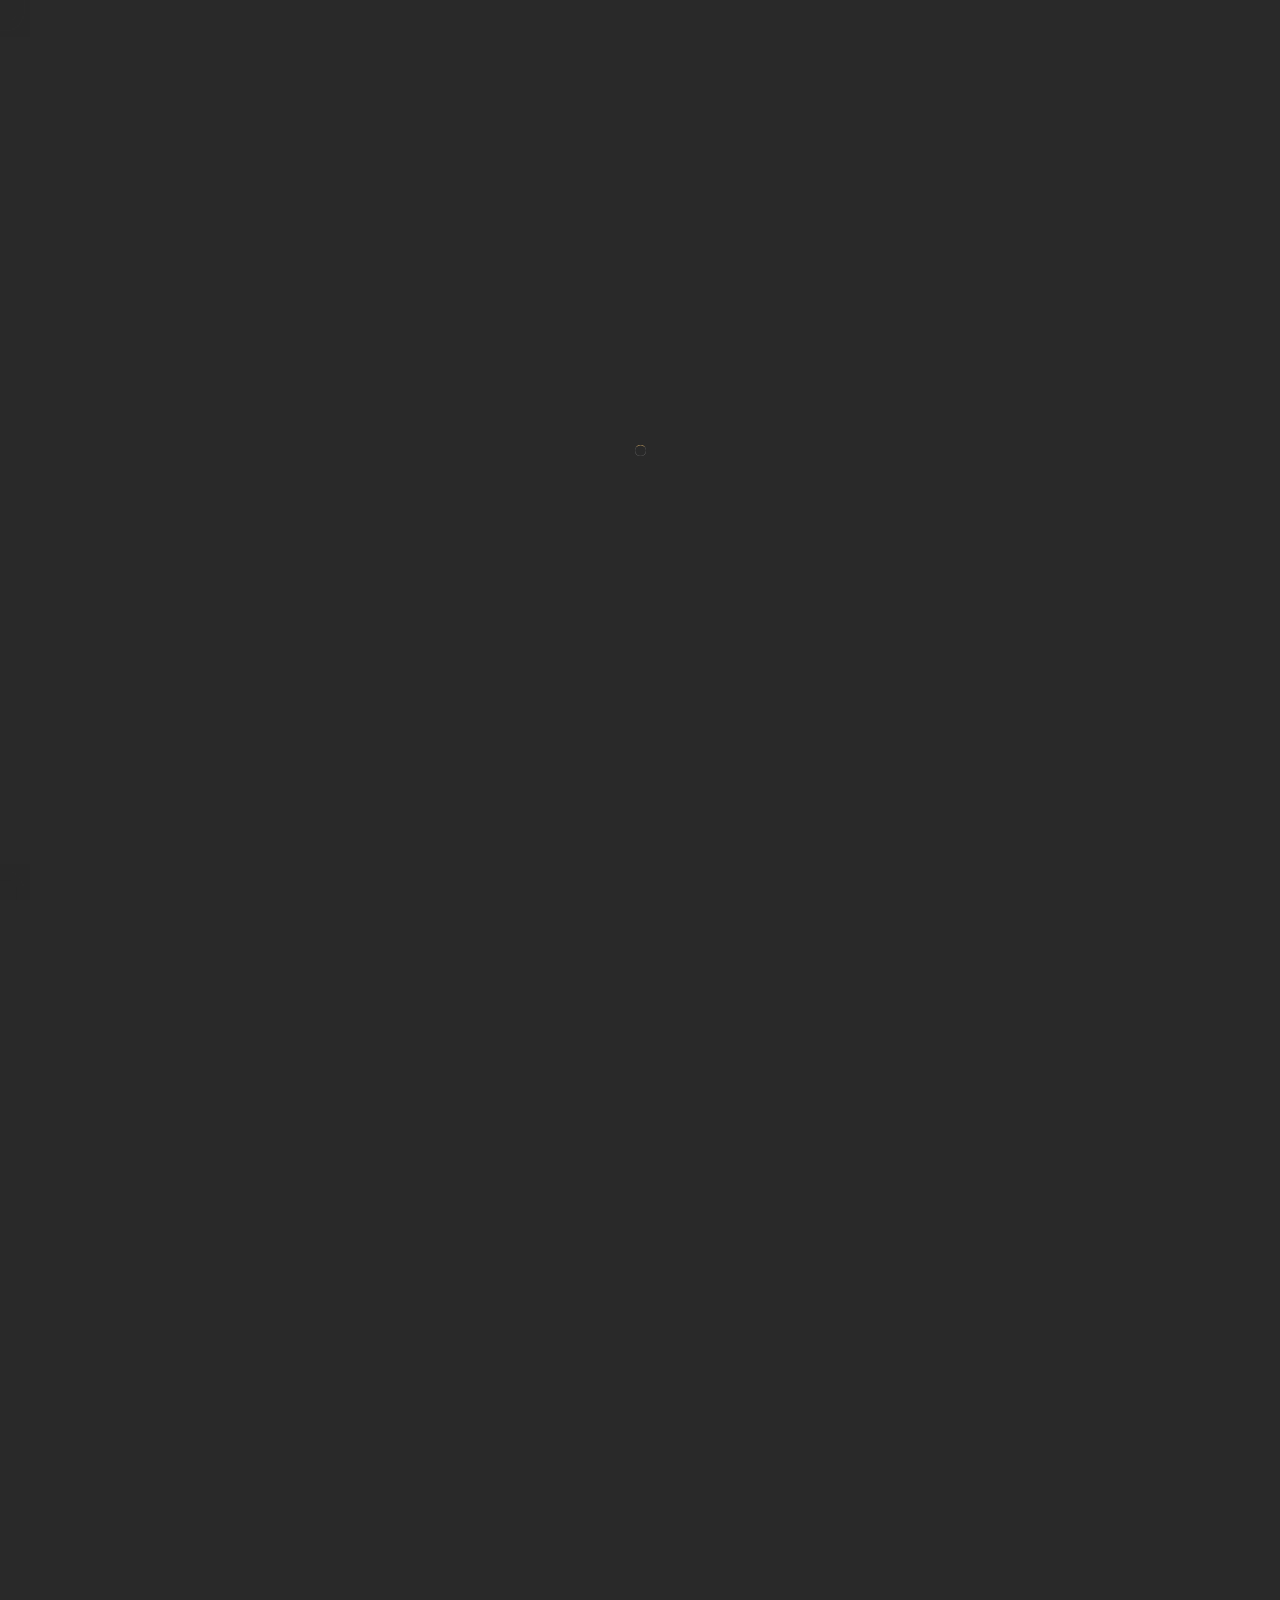
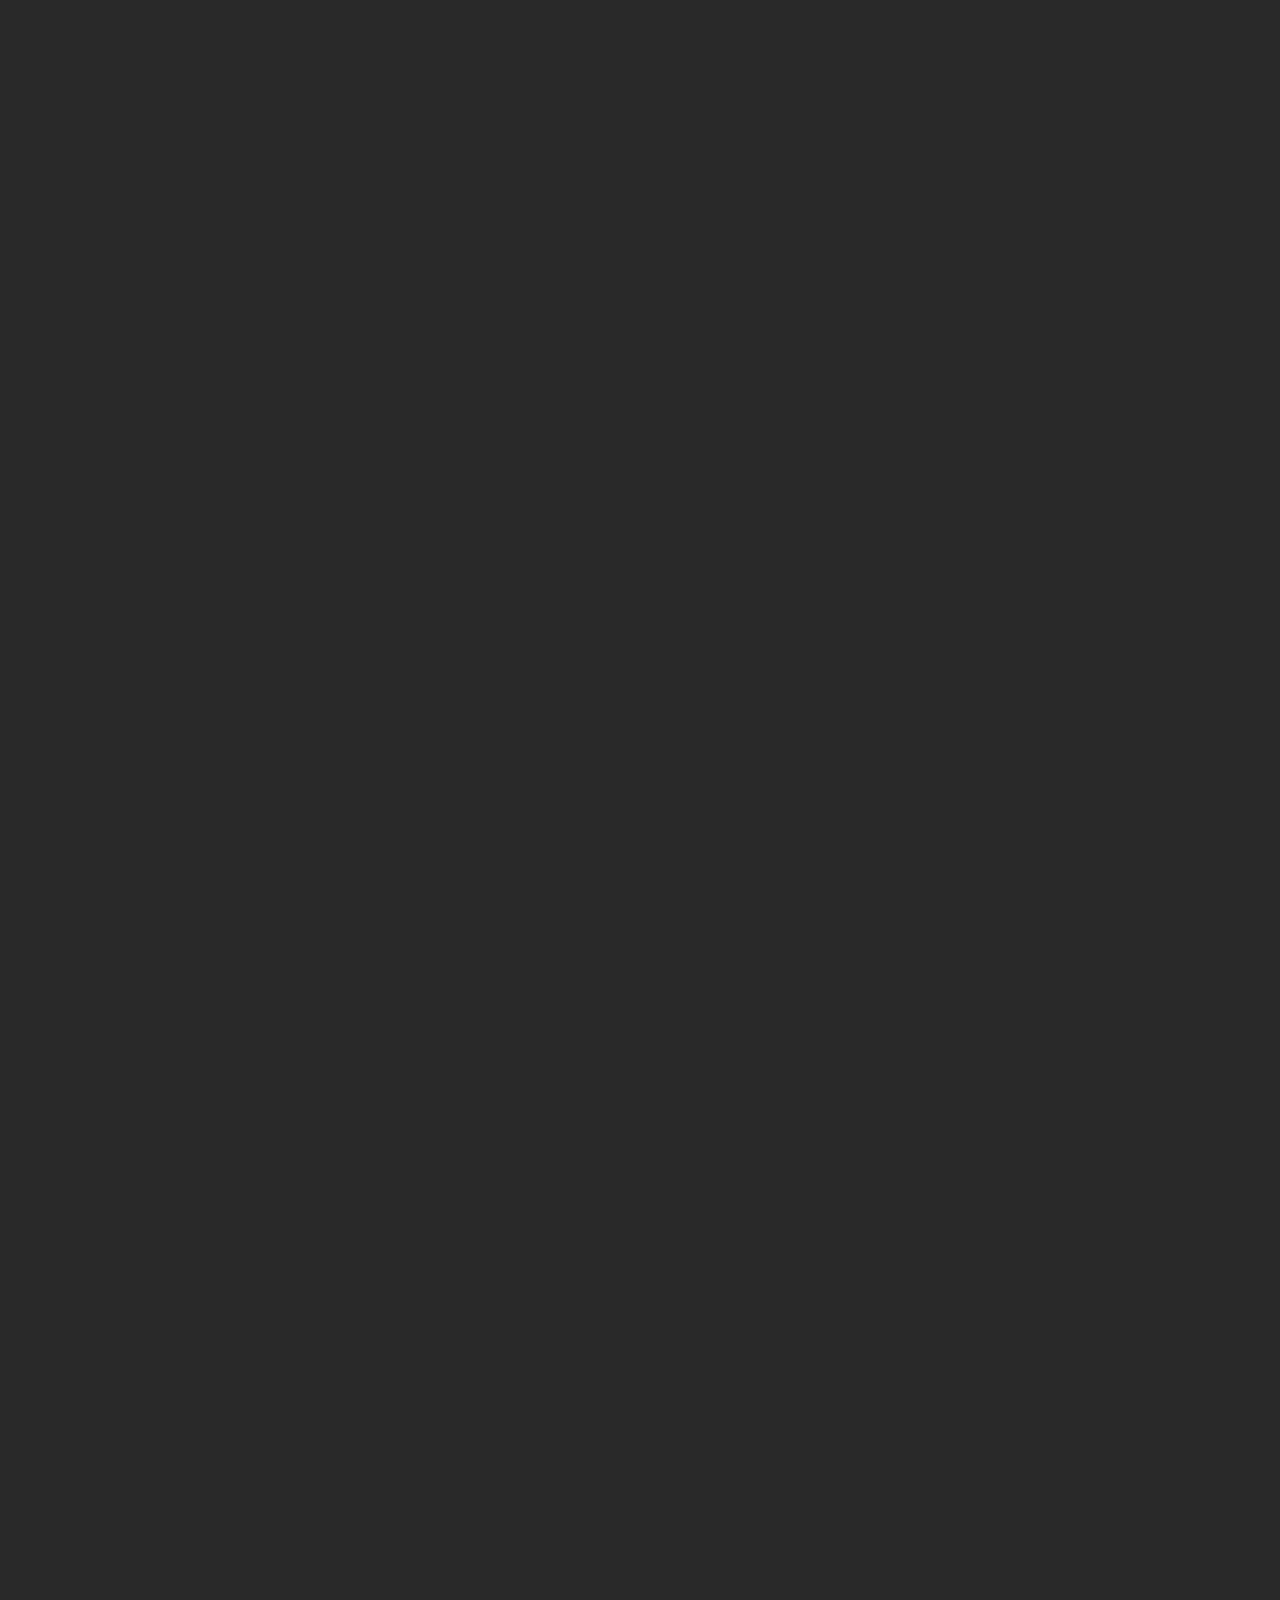
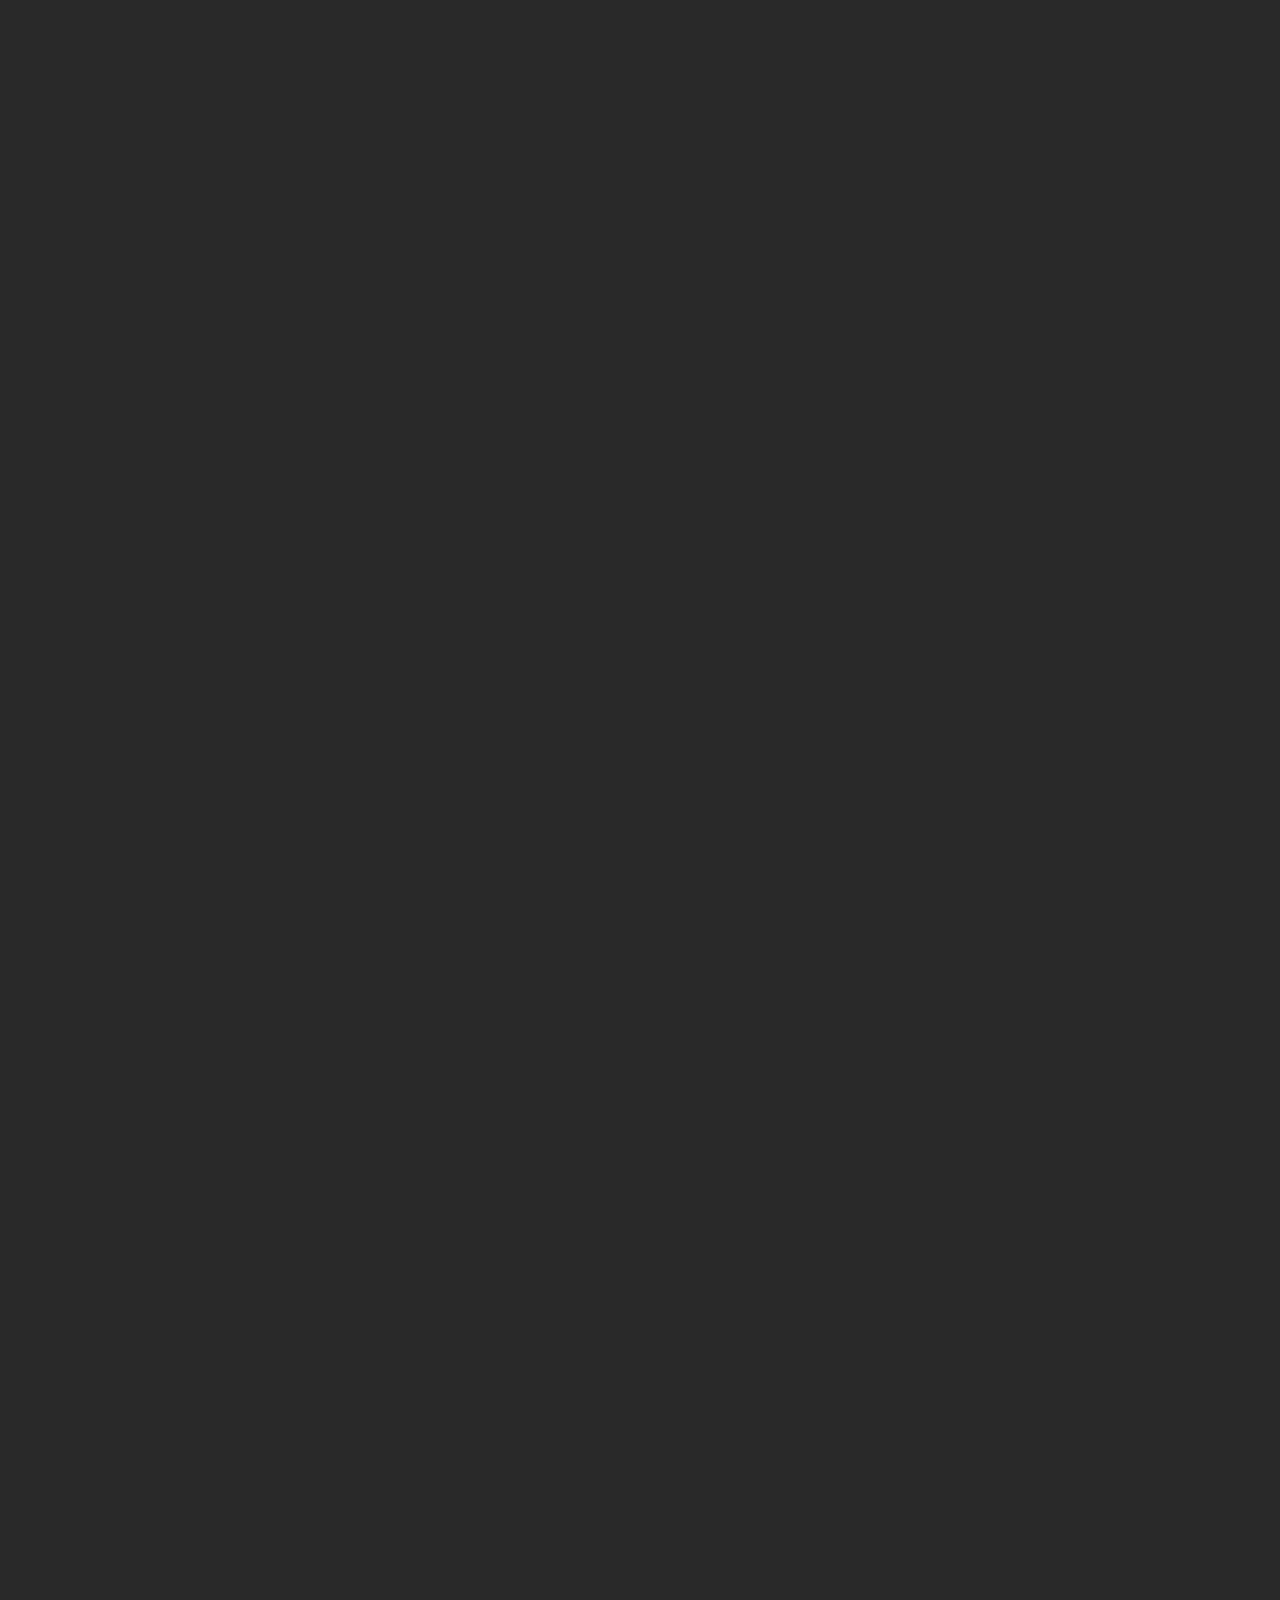
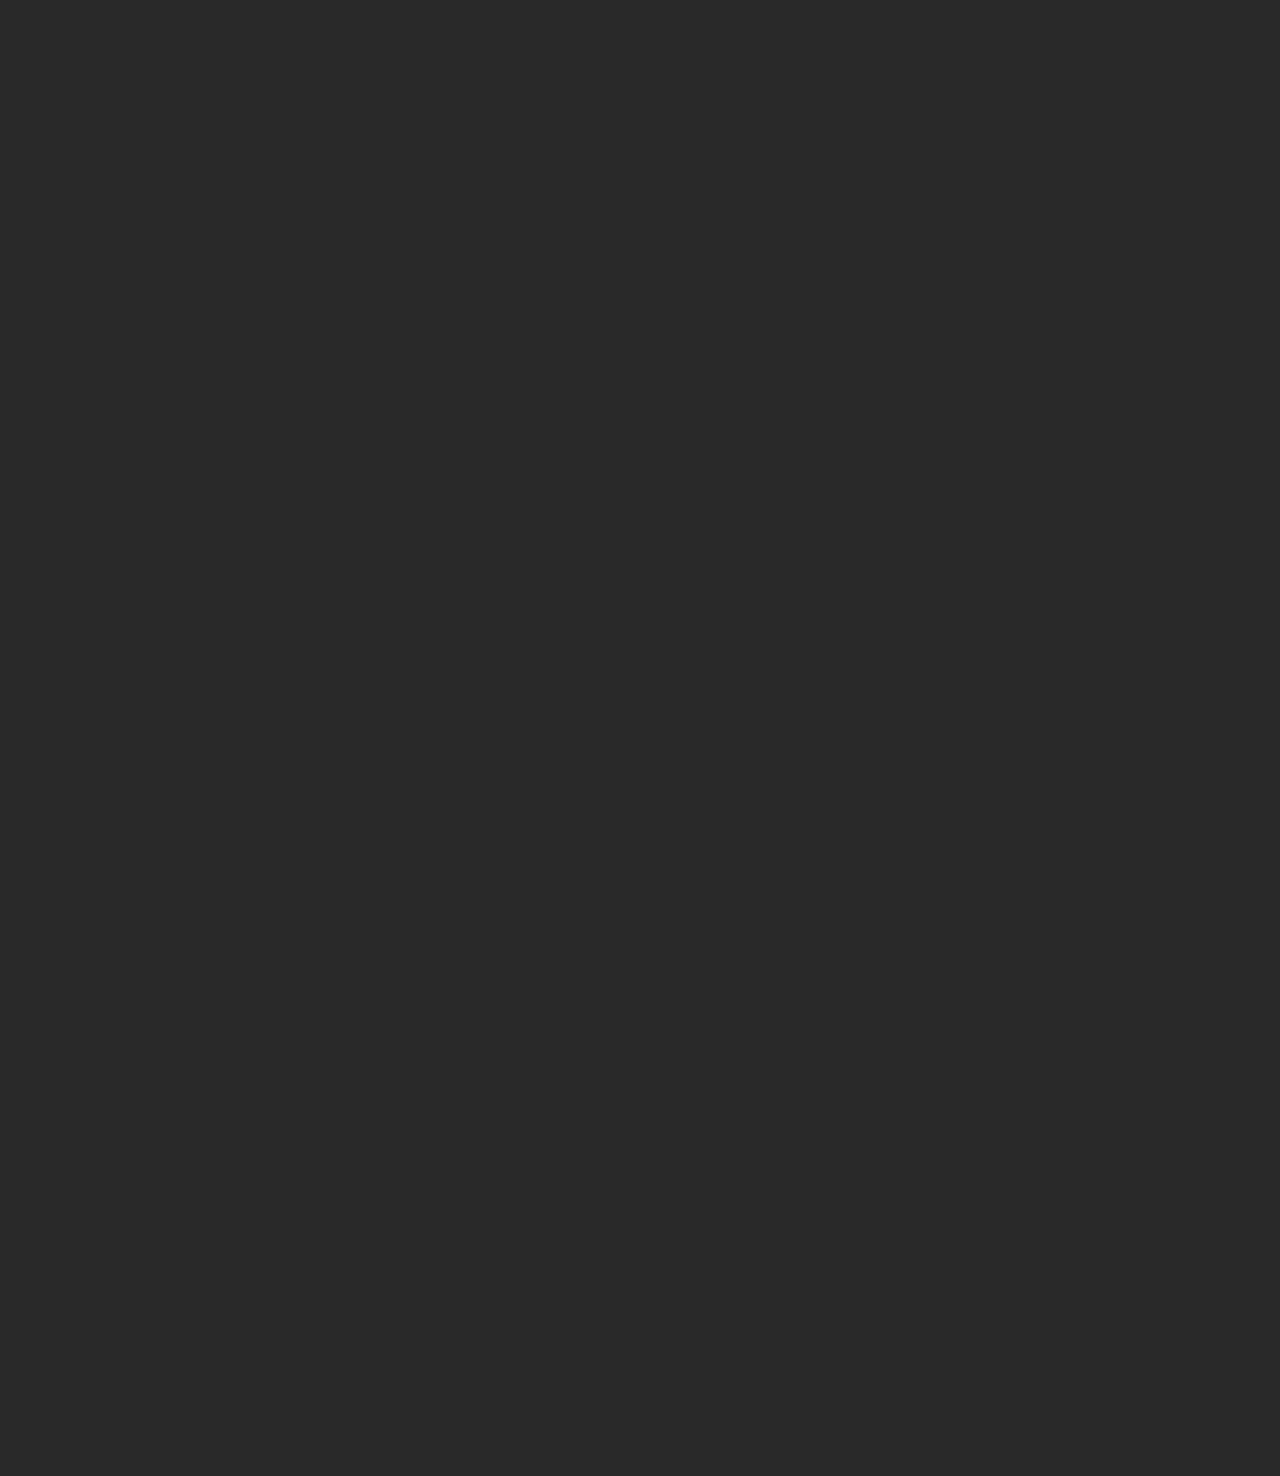
<file: index.html>
<!DOCTYPE HTML>
<html lang="en">
    <head>
        <!--=============== basic  ===============-->
        <meta charset="UTF-8">
        <title>Restabook -   Responsive Restaurant / Cafe / Pub Template</title>
        <meta name="viewport" content="width=device-width, initial-scale=1.0, minimum-scale=1.0, maximum-scale=1.0, user-scalable=no">
        <meta name="robots" content="index, follow"/>
        <meta name="keywords" content=""/>
        <meta name="description" content=""/>
        <!--=============== css  ===============-->	
        <link type="text/css" rel="stylesheet" href="css/reset.css">
        <link type="text/css" rel="stylesheet" href="css/plugins.css">
        <link type="text/css" rel="stylesheet" href="css/style.css">
        <link type="text/css" rel="stylesheet" href="css/color.css">
        <!--=============== favicons ===============-->
        <link rel="shortcut icon" href="images/favicon.ico">
    </head>
    <body>
        <!-- lodaer  -->
        <div class="loader-wrap">
            <div class="loader-item">
                <div class="cd-loader-layer" data-frame="25">
                    <div class="loader-layer"></div>
                </div>
                <span class="loader"></span>
            </div>
        </div>
        <!-- loader end  -->
        <!-- main start  -->
        <div id="main">
            <!-- header  -->
            <header class="main-header">
                <!-- header-top  -->
                <div class="header-top">
                    <div class="container">
                        <div class="lang-wrap"><a href="#" class="act-lang">En</a><span>/</span><a href="#">Fr</a></div>
                        <div class="header-top_contacts"><a href="#"><span>Call now:</span> +489756412322</a><a href="#"><span>Write :</span> yourmail@domain.com</a></div>
                    </div>
                </div>
                <!--header-top end -->
                <!-- header-inner -->
                <div class="header-inner  fl-wrap">
                    <div class="container">
                        <div class="header-container fl-wrap">
                            <a href="index.html" class="logo-holder"><img src="images/logo.png" alt=""></a>
                            <div class="show-reserv_button show-rb"><span>Reservation</span> <i class="fal fa-bookmark"></i></div>
                            <div class="show-share-btn showshare htact"><i class="fal fa-bullhorn"></i> <span class="header-tooltip">Share</span></div>
                            <div class="show-cart sc_btn htact"><i class="fal fa-shopping-bag"></i><span class="show-cart_count">3</span><span class="header-tooltip">Your Cart</span></div>
                            <!-- nav-button-wrap-->
                            <div class="nav-button-wrap">
                                <div class="nav-button">
                                    <span></span><span></span><span></span>
                                </div>
                            </div>
                            <!-- nav-button-wrap end-->
                            <!--  navigation -->
                            <div class="nav-holder main-menu">
                                <nav>
                                    <ul>
                                        <li>
                                            <a href="index.html" class="act-link">Home</a>
                                        </li>
                                        <li>
                                            <a href="menu.html">Menu</a>
                                        </li>
                                        <li>
                                            <a href="coming-soon.html">Coming Soon</a>
                                        </li>
                                    </ul>
                                </nav>
                            </div>
                            <!-- navigation  end -->                        
                            <!-- header-cart_wrap  -->
                            <div class="header-cart_wrap novis_cart">
                                <div class="header-cart_title">Your Cart <span>4 items</span></div>
                                <div class="header-cart_wrap_container fl-wrap">
                                    <div class="box-widget-content">
                                        <div class="widget-posts fl-wrap">
                                            <ol>
                                                <li class="clearfix">
                                                    <a href="#"  class="widget-posts-img"><img src="images/menu/1.jpg" class="respimg" alt=""></a>
                                                    <div class="widget-posts-descr">
                                                        <a href="#" title="">Grilled Steaks</a>
                                                        <div class="widget-posts-descr_calc clearfix">1 <span>x</span> $45</div>
                                                    </div>
                                                    <div class="clear-cart_button"><i class="fal fa-times"></i></div>
                                                </li>
                                                <li class="clearfix">
                                                    <a href="#"  class="widget-posts-img"><img src="images/menu/2.jpg" class="respimg" alt=""></a>
                                                    <div class="widget-posts-descr">
                                                        <a href="#" title="">Cripsy Lobster & Shrimp Bites</a>
                                                        <div class="widget-posts-descr_calc clearfix">2 <span>x</span> $22</div>
                                                    </div>
                                                    <div class="clear-cart_button"><i class="fal fa-times"></i></div>
                                                </li>
                                                <li class="clearfix">
                                                    <a href="#"  class="widget-posts-img"><img src="images/menu/3.jpg" class="respimg" alt=""></a>
                                                    <div class="widget-posts-descr">
                                                        <a href="#" title="">Chicken tortilla soup</a>
                                                        <div class="widget-posts-descr_calc clearfix">1 <span>x</span> $37</div>
                                                    </div>
                                                    <div class="clear-cart_button"><i class="fal fa-times"></i></div>
                                                </li>
                                            </ol>
                                        </div>
                                    </div>
                                </div>
                                <div class="header-cart_wrap_total fl-wrap">
                                    <div class="header-cart_wrap_total_item">Subtotal : <span>$147</span></div>
                                </div>
                                <div class="header-cart_wrap_footer fl-wrap">
                                    <a href="cart.html"> View Cart</a>
                                    <a href="checkout.html">  Checkout</a>
                                </div>
                            </div>
                            <!-- header-cart_wrap end  -->
                            <!-- share-wrapper -->
                            <div class="share-wrapper isShare">
                                <div class="share-container fl-wrap"></div>
                            </div>
                            <!-- share-wrapper-end -->
                        </div>
                    </div>
                </div>
                <!-- header-inner end  -->
            </header>
            <!--header end -->	
            <!-- wrapper  -->	
            <div id="wrapper">
                <!-- hero-wrap-->	
                <div class="hero-wrap fl-wrap full-height" data-scrollax-parent="true">
                    <div class="bg par-elem "  data-bg="images/bg/2.jpg" data-scrollax="properties: { translateY: '30%' }"></div>
                    <div class="overlay"></div>
                    <div class="hero-title-wrap fl-wrap">
                        <div class="container">
                            <div class="hero-title">
                                <h4>Top Services and Premium Cuisine </h4>
                                <h2>Welcome to Restabook Restaurant</h2>
                                <a href="menu.html" class="hero_btn">Check out our Menu <i class="fal fa-long-arrow-right"></i></a>
                            </div>
                        </div>
                    </div>
                    <!--hero_promo-wrap-->
                    <div class="hero_promo-wrap bot-element2">
                        <div class="hero_promo-button">
                            <a href="https://vimeo.com/10322316" class="image-popup"><i class="fas fa-play"></i></a>
                        </div>
                        <div class="hero_promo-title">
                            <h4>View Promo Video</h4>
                        </div>
                    </div>
                    <!--hero_promo-wrap end--> 
                    <!--hero-social-->
                    <div class="hero-social">
                        <ul>
                            <li><a href="#" target="_blank"><i class="fab fa-facebook-f"></i></a></li>
                            <li><a href="#" target="_blank"><i class="fab fa-instagram"></i></a></li>
                            <li><a href="#" target="_blank"><i class="fab fa-twitter"></i></a></li>
                            <li><a href="#" target="_blank"><i class="fab fa-vk"></i></a></li>
                        </ul>
                    </div>
                    <!--hero-social end--> 
                    <!-- hero-bottom-container -->	
                    <div class="hero-bottom-container">
                        <div class="container">
                            <div class="scroll-down-wrap">
                                <div class="mousey">
                                    <div class="scroller"></div>
                                </div>
                                <span>Scroll down to Discover</span>
                            </div>
                            <a href="#sec2" class="sd_btn custom-scroll-link"><i class="fal fa-chevron-double-down"></i></a>
                        </div>
                    </div>
                    <!-- hero-bottom-container -->	
                    <div class="hero-dec_top"></div>
                    <div class="hero-dec_bottom"></div>
                    <div class="brush-dec"></div>
                </div>
                <!-- hero-wrap  end -->	
                <!-- content  -->	
                <div class="content">
                    <section class="hidden-section big-padding" data-scrollax-parent="true" id="sec2">
                        <div class="container">
                            <div class="row">
                                <div class="col-md-6">
                                    <div class="section-title text-align_left">
                                        <h4>Our story</h4>
                                        <h2>Few words about us</h2>
                                        <div class="dots-separator fl-wrap"><span></span></div>
                                    </div>
                                    <div class="text-block ">
                                        <p>Sed ut perspiciatis unde omnis iste natus error sit voluptatem accusantium doloremque laudantium totam aperiam. Eaque ipsa quae ab illo inventore veritatis et quasi architecto beatae vitae dicta sunt.
                                            Ut enim ad minima veniam, quis nostrum exercitationem ullam corporis suscipit laboriosam, nisi ut aliquid ex ea commodi consequatur.
                                        </p>
                                        <p> Quis autem vel eum iure reprehenderit qui in ea voluptate velit esse quam nihil molestiae consequatur.</p>
                                        <a href="menu.html" class="btn fl-btn">Explore Our Menu<i class="fal fa-long-arrow-right"></i></a>
                                    </div>
                                </div>
                                <div class="col-md-6">
                                    <div class="image-collge-wrap fl-wrap">
                                        <div class="main-iamge">
                                            <img src="images/all/3.jpg"   alt="">
                                        </div>
                                        <div class="images-collage-item" style="width:65%" data-position-left="68" data-position-top="-15" data-zindex="2" data-opacity="1.0"><img src="images/all/8.jpg" alt=""></div>
                                        <div class="images-collage-item col_par" style="width:120px" data-position-left="-23" data-position-top="-17" data-zindex="9" data-scrollax="properties: { translateY: '150px' }"><img src="images/cube.png" alt=""></div>
                                    </div>
                                </div>
                            </div>
                            <div class="section-dec sec-dec_top"></div>
                        <div class="wave-bg" data-scrollax="properties: { translateY: '-150px' }"></div>                            
                        </div>
                    </section>
                    <!--  section end  -->   
                    <!-- section   -->
                    <section class="column-section no-padding hidden-section" data-scrollax-parent="true" id="sec4">
                        <div class="column-wrap-bg left-wrap">
                            <div class="bg par-elem "  data-bg="images/bg/12.jpg" data-scrollax="properties: { translateY: '30%' }"></div>
                            <div class="overlay"></div>
                            <div class="quote-box">
                                <i class="fal fa-quote-right"></i>
                                <p>"Sed ut perspiciatis unde omnis iste natus error sit voluptatem accusantium doloremque laudantium, totam rem aperiam, eaque ipsa quae ab illo inventore veritatis et quasi accusantium."</p>
                                <div class="signature"><img src="images/signature.png" alt=""></div>
                                <h4>Kevin  Kowalsky - Restaurant’s cheaf</h4>
                            </div>
                        </div>
                        <div class="column-section-wrap dark-bg" >
                            <div class="container"  >
                                <div class="column-text">
                                    <div class="section-title">
                                        <h4>Call For Reservations</h4>
                                        <h2>Opening Hours</h2>
                                        <div class="dots-separator fl-wrap"><span></span></div>
                                    </div>
                                    <div class="work-time fl-wrap">
                                        <div class="row">
                                            <div class="col-sm-6">
                                                <h3>Sunday to Tuesday</h3>
                                                <div class="hours">
                                                    09:00<br>
                                                    22:00
                                                </div>
                                            </div>
                                            <div class="col-sm-6">
                                                <h3>Friday to Saturday</h3>
                                                <div class="hours">
                                                    11:00<br>
                                                    19:00
                                                </div>
                                            </div>
                                        </div>
                                    </div>
                                    <div class="clearfix"></div>
                                    <div class="bold-separator"><span></span></div>
                                    <div class="big-number"><a href="#">+7(111)123456789</a></div>
                                </div>
                            </div>
                            <div class="illustration_bg">
                                <div class="bg"  data-bg="images/bg/dec/7.png"></div>
                            </div>
                        </div>
                    </section>
                    <!-- section end -->
                    <!--  section    -->   
                    <section data-scrollax-parent="true">
                        <div class="container">
                            <div class="section-title">
                                <h4>Why people choose us</h4>
                                <h2>Prepare for first-class service</h2>
                                <div class="dots-separator fl-wrap"><span></span></div>
                            </div>
                            <div class="cards-wrap fl-wrap">
                                <div class="row">
                                    <!--card item --> 
                                    <div class="col-md-4">
                                        <div class="content-inner fl-wrap">
                                            <div class="content-front">
                                                <div class="cf-inner">
                                                    <div class="bg "  data-bg="images/services/1.jpg"></div>
                                                    <div class="overlay"></div>
                                                    <div class="inner">
                                                        <h2>Daily New Fresh Menus</h2>
                                                        <h4>Start eating better</h4>
                                                    </div>
                                                    <div class="serv-num">01.</div>
                                                </div>
                                            </div>
                                            <div class="content-back">
                                                <div class="cf-inner">
                                                    <div class="inner">
                                                        <div class="dec-icon">
                                                            <i class="fal fa-fish"></i>
                                                        </div>
                                                        <p>Lorem ipsum dolor sit amet, consectetur adipiscing elit. Maecenas in pulvinar neque. Nulla finibus lobortis pulvinar.</p>
                                                    </div>
                                                </div>
                                            </div>
                                        </div>
                                    </div>
                                    <!--card item end -->
                                    <!--card item --> 
                                    <div class="col-md-4">
                                        <div class="content-inner fl-wrap">
                                            <div class="content-front">
                                                <div class="cf-inner">
                                                    <div class="bg "  data-bg="images/services/2.jpg"></div>
                                                    <div class="overlay"></div>
                                                    <div class="inner">
                                                        <h2>Fresh Ingredient, Tasty Meals</h2>
                                                        <h4>Quality is the heart</h4>
                                                    </div>
                                                    <div class="serv-num">02.</div>
                                                </div>
                                            </div>
                                            <div class="content-back">
                                                <div class="cf-inner">
                                                    <div class="inner">
                                                        <div class="dec-icon">
                                                            <i class="fal fa-carrot"></i>
                                                        </div>
                                                        <p>Lorem ipsum dolor sit amet, consectetur adipiscing elit. Maecenas in pulvinar neque. Nulla finibus lobortis pulvinar.</p>
                                                    </div>
                                                </div>
                                            </div>
                                        </div>
                                    </div>
                                    <!--card item end -->
                                    <!--card item --> 
                                    <div class="col-md-4">
                                        <div class="content-inner fl-wrap">
                                            <div class="content-front">
                                                <div class="cf-inner">
                                                    <div class="bg "  data-bg="images/services/3.jpg"></div>
                                                    <div class="overlay"></div>
                                                    <div class="inner">
                                                        <h2>Creative & Talented Chefs</h2>
                                                        <h4>Hot & ready to serve</h4>
                                                    </div>
                                                    <div class="serv-num">03.</div>
                                                </div>
                                            </div>
                                            <div class="content-back">
                                                <div class="cf-inner">
                                                    <div class="inner">
                                                        <div class="dec-icon">
                                                            <i class="fal fa-utensils-alt"></i>
                                                        </div>
                                                        <p>Lorem ipsum dolor sit amet, consectetur adipiscing elit. Maecenas in pulvinar neque. Nulla finibus lobortis pulvinar.</p>
                                                    </div>
                                                </div>
                                            </div>
                                        </div>
                                    </div>
                                    <!--card item end -->                                                 
                                </div>
                                <div class="section-dec sec-dec_top"></div>
                                <div class="section-dec sec-dec_bottom"></div>
                            </div>
                            <a href="about.html" class="btn fl-btn border-btn">Read More About us <i class="fal fa-long-arrow-right"></i></a>
                            <div class="images-collage-item col_par" style="width:120px" data-position-left="83" data-position-top="87" data-zindex="1" data-scrollax="properties: { translateY: '150px' }"><img src="images/cube.png" alt=""></div>
                        </div>
                        <div class="section-bg">
                            <div class="bg"  data-bg="images/bg/dec/section-bg.png"></div>
                        </div>
                    </section>
                    <!--  section end  --> 
                    <!--  section  -->
                    <section class="parallax-section dark-bg hidden-section" data-scrollax-parent="true">
                        <div class="brush-dec2"></div>
                        <div class="brush-dec"></div>
                        <div class="bg par-elem bg_tabs"  data-bg="images/bg/4.jpg" data-scrollax="properties: { translateY: '30%' }"></div>
                        <div class="cd-tabs-layer" data-frame="10">
                            <div class="tabs-layer"></div>
                        </div>
                        <div class="overlay op7"></div>
                        <div class="container">
                            <div class="section-title">
                                <h4>Special menu offers.</h4>
                                <h2>Enjoy Restaurants Specialties</h2>
                                <div class="dots-separator fl-wrap"><span></span></div>
                            </div>
                            <!--  hero-menu_header  end-->
                            <div class="hero-menu tabs-act fl-wrap">
                                <div class="row">
                                    <!--  hero-menu_header-->
                                    <div class="col-md-3">
                                        <div class="hero-menu_header fl-wrap">
                                            <ul class="tabs-menu     no-list-style change_bg">
                                                <li><a class="tabs-item current" data-bgtab="images/bg/4.jpg"><span>01.</span>Main dishes</a></li>
                                                <li><a class="tabs-item" data-bgtab="images/bg/6.jpg"><span>02.</span>Starter</a></li>
                                                <li><a class="tabs-item" data-bgtab="images/bg/7.jpg"><span>03.</span>Desserts</a></li>
                                                <li><a class="tabs-item" data-bgtab="images/bg/5.jpg"><span>04.</span>Sea Food</a></li>
                                                <li><a class="tabs-item" data-bgtab="images/bg/9.jpg"><span>05.</span>Drinks</a></li>
                                            </ul>
                                        </div>
                                    </div>
                                    <!--  hero-menu_header  end-->
                                    <!--  hero-menu_content   -->
                                    <div class="col-md-9">
                                        <div class="hero-menu_content fl-wrap">
                                            <div class="tabs-container">
                                                <div class="tab">
                                                    <!--tab -->
                                                    <div id="tab-1" class="tab-content first-tab">
                                                        <!-- header-menu-item-->
                                                        <div class="hero-menu-item">
                                                            <div class="hero-menu-item-title fl-wrap">
                                                                <h6><span>01.</span>Soft shell crab</h6>
                                                                <div class="hmi-dec"></div>
                                                                <span class="hero-menu-item-price">$29</span>
                                                            </div>
                                                            <div class="hero-menu-item-details">
                                                                <p>Granny help you treat yourself with a different meal everyday</p>
                                                            </div>
                                                        </div>
                                                        <!-- header-menu-item end-->
                                                        <!-- header-menu-item-->
                                                        <div class="hero-menu-item">
                                                            <div class="hero-menu-item-title fl-wrap">
                                                                <h6><span>02.</span>Miso chicken</h6>
                                                                <div class="hmi-dec"></div>
                                                                <span class="hero-menu-item-price">$19</span>
                                                            </div>
                                                            <div class="hero-menu-item-details">
                                                                <p>Etiam tempus felis eros, id lobortis turpis</p>
                                                            </div>
                                                        </div>
                                                        <!-- header-menu-item end-->                                                         
                                                        <!-- header-menu-item-->
                                                        <div class="hero-menu-item">
                                                            <div class="hero-menu-item-title fl-wrap">
                                                                <h6><span>03.</span>Fish pie</h6>
                                                                <div class="hmi-dec"></div>
                                                                <span class="hero-menu-item-price">$12</span>
                                                            </div>
                                                            <div class="hero-menu-item-details">
                                                                <p>usce tempus tempus maximus volutpat</p>
                                                            </div>
                                                        </div>
                                                        <!-- header-menu-item end-->                                                         
                                                        <!-- header-menu-item-->
                                                        <div class="hero-menu-item">
                                                            <div class="hero-menu-item-title fl-wrap">
                                                                <h6><span>04.</span>Salmon riverland</h6>
                                                                <div class="hmi-dec"></div>
                                                                <span class="hero-menu-item-price">$105</span>
                                                            </div>
                                                            <div class="hero-menu-item-details">
                                                                <p>Fusce a tellus tellus. Praesent neque arcu, efficitur sit amet</p>
                                                            </div>
                                                        </div>
                                                        <!-- header-menu-item end-->                                                         
                                                    </div>
                                                    <!--tab end -->
                                                    <!--tab 2-->
                                                    <div class="tab">
                                                        <div id="tab-2" class="tab-content">
                                                            <!-- header-menu-item-->
                                                            <div class="hero-menu-item">
                                                                <div class="hero-menu-item-title fl-wrap">
                                                                    <h6><span>01.</span>Fried Potatoes</h6>
                                                                    <div class="hmi-dec"></div>
                                                                    <span class="hero-menu-item-price">$29</span>
                                                                </div>
                                                                <div class="hero-menu-item-details">
                                                                    <p>Granny help you treat yourself with a different meal everyday</p>
                                                                </div>
                                                            </div>
                                                            <!-- header-menu-item end-->
                                                            <!-- header-menu-item-->
                                                            <div class="hero-menu-item">
                                                                <div class="hero-menu-item-title fl-wrap">
                                                                    <h6><span>02.</span>Doner Burger</h6>
                                                                    <div class="hmi-dec"></div>
                                                                    <span class="hero-menu-item-price">$19</span>
                                                                </div>
                                                                <div class="hero-menu-item-details">
                                                                    <p>Etiam tempus felis eros, id lobortis turpis</p>
                                                                </div>
                                                            </div>
                                                            <!-- header-menu-item end-->                                                         
                                                            <!-- header-menu-item-->
                                                            <div class="hero-menu-item">
                                                                <div class="hero-menu-item-title fl-wrap">
                                                                    <h6><span>03.</span>Steak Filet</h6>
                                                                    <div class="hmi-dec"></div>
                                                                    <span class="hero-menu-item-price">$12</span>
                                                                </div>
                                                                <div class="hero-menu-item-details">
                                                                    <p>usce tempus tempus maximus volutpat</p>
                                                                </div>
                                                            </div>
                                                            <!-- header-menu-item end-->                                                         
                                                            <!-- header-menu-item-->
                                                            <div class="hero-menu-item">
                                                                <div class="hero-menu-item-title fl-wrap">
                                                                    <h6><span>04.</span>Cayenne Shrimp</h6>
                                                                    <div class="hmi-dec"></div>
                                                                    <span class="hero-menu-item-price">$37</span>
                                                                </div>
                                                                <div class="hero-menu-item-details">
                                                                    <p>usce tempus tempus maximus volutpat</p>
                                                                </div>
                                                            </div>
                                                            <!-- header-menu-item end-->                                                          
                                                        </div>
                                                    </div>
                                                    <!--tab end -->
                                                    <!--tab 3-->
                                                    <div class="tab">
                                                        <div id="tab-3" class="tab-content">
                                                            <!-- header-menu-item-->
                                                            <div class="hero-menu-item">
                                                                <div class="hero-menu-item-title fl-wrap">
                                                                    <h6><span>01.</span>Soft shell crab</h6>
                                                                    <div class="hmi-dec"></div>
                                                                    <span class="hero-menu-item-price">$29</span>
                                                                </div>
                                                                <div class="hero-menu-item-details">
                                                                    <p>Granny help you treat yourself with a different meal everyday</p>
                                                                </div>
                                                            </div>
                                                            <!-- header-menu-item end-->
                                                            <!-- header-menu-item-->
                                                            <div class="hero-menu-item">
                                                                <div class="hero-menu-item-title fl-wrap">
                                                                    <h6><span>02.</span>Tarte Tatin</h6>
                                                                    <div class="hmi-dec"></div>
                                                                    <span class="hero-menu-item-price">$25</span>
                                                                </div>
                                                                <div class="hero-menu-item-details">
                                                                    <p>Etiam tempus felis eros, id lobortis turpis</p>
                                                                </div>
                                                            </div>
                                                            <!-- header-menu-item end-->                                                         
                                                            <!-- header-menu-item-->
                                                            <div class="hero-menu-item">
                                                                <div class="hero-menu-item-title fl-wrap">
                                                                    <h6><span>03.</span>Creme Brulee</h6>
                                                                    <div class="hmi-dec"></div>
                                                                    <span class="hero-menu-item-price">$64</span>
                                                                </div>
                                                                <div class="hero-menu-item-details">
                                                                    <p>usce tempus tempus maximus volutpat</p>
                                                                </div>
                                                            </div>
                                                            <!-- header-menu-item end-->                                                         
                                                            <!-- header-menu-item-->
                                                            <div class="hero-menu-item">
                                                                <div class="hero-menu-item-title fl-wrap">
                                                                    <h6><span>04.</span>Lemon Meringue</h6>
                                                                    <div class="hmi-dec"></div>
                                                                    <span class="hero-menu-item-price">$12</span>
                                                                </div>
                                                                <div class="hero-menu-item-details">
                                                                    <p>usce tempus tempus maximus volutpat</p>
                                                                </div>
                                                            </div>
                                                            <!-- header-menu-item end-->                                                          
                                                        </div>
                                                    </div>
                                                    <!--tab end -->                                                    
                                                    <!--tab 4-->
                                                    <div class="tab">
                                                        <div id="tab-4" class="tab-content">
                                                            <!-- header-menu-item-->
                                                            <div class="hero-menu-item">
                                                                <div class="hero-menu-item-title fl-wrap">
                                                                    <h6><span>01.</span> Lobster with melted mozarella</h6>
                                                                    <div class="hmi-dec"></div>
                                                                    <span class="hero-menu-item-price">$156</span>
                                                                </div>
                                                                <div class="hero-menu-item-details">
                                                                    <p>Granny help you treat yourself with a different meal everyday</p>
                                                                </div>
                                                            </div>
                                                            <!-- header-menu-item end-->
                                                            <!-- header-menu-item-->
                                                            <div class="hero-menu-item">
                                                                <div class="hero-menu-item-title fl-wrap">
                                                                    <h6><span>02.</span> Butterfly fried shrimps platter</h6>
                                                                    <div class="hmi-dec"></div>
                                                                    <span class="hero-menu-item-price">$98</span>
                                                                </div>
                                                                <div class="hero-menu-item-details">
                                                                    <p>Etiam tempus felis eros, id lobortis turpis</p>
                                                                </div>
                                                            </div>
                                                            <!-- header-menu-item end-->                                                         
                                                        </div>
                                                    </div>
                                                    <!--tab end -->                                                     
                                                    <!--tab 5-->
                                                    <div class="tab">
                                                        <div id="tab-5" class="tab-content">
                                                            <!-- header-menu-item-->
                                                            <div class="hero-menu-item">
                                                                <div class="hero-menu-item-title fl-wrap">
                                                                    <h6><span>01.</span>Kiwi Coctail</h6>
                                                                    <div class="hmi-dec"></div>
                                                                    <span class="hero-menu-item-price">$12</span>
                                                                </div>
                                                                <div class="hero-menu-item-details">
                                                                    <p>Granny help you treat yourself with a different meal everyday</p>
                                                                </div>
                                                            </div>
                                                            <!-- header-menu-item end-->
                                                            <!-- header-menu-item-->
                                                            <div class="hero-menu-item">
                                                                <div class="hero-menu-item-title fl-wrap">
                                                                    <h6><span>02.</span>Summer Beer</h6>
                                                                    <div class="hmi-dec"></div>
                                                                    <span class="hero-menu-item-price">$21</span>
                                                                </div>
                                                                <div class="hero-menu-item-details">
                                                                    <p>Etiam tempus felis eros, id lobortis turpis</p>
                                                                </div>
                                                            </div>
                                                            <!-- header-menu-item end-->                                                         
                                                            <!-- header-menu-item-->
                                                            <div class="hero-menu-item">
                                                                <div class="hero-menu-item-title fl-wrap">
                                                                    <h6><span>03.</span>Red Mojitos</h6>
                                                                    <div class="hmi-dec"></div>
                                                                    <span class="hero-menu-item-price">$17</span>
                                                                </div>
                                                                <div class="hero-menu-item-details">
                                                                    <p>usce tempus tempus maximus volutpat</p>
                                                                </div>
                                                            </div>
                                                            <!-- header-menu-item end-->                                                         
                                                            <!-- header-menu-item-->
                                                            <div class="hero-menu-item">
                                                                <div class="hero-menu-item-title fl-wrap">
                                                                    <h6><span>04.</span>Cabernet Sauvignon</h6>
                                                                    <div class="hmi-dec"></div>
                                                                    <span class="hero-menu-item-price">$40</span>
                                                                </div>
                                                                <div class="hero-menu-item-details">
                                                                    <p>usce tempus tempus maximus volutpat</p>
                                                                </div>
                                                            </div>
                                                            <!-- header-menu-item end-->                                                         
                                                        </div>
                                                    </div>
                                                    <!--tab end -->                                                    
                                                </div>
                                                <!--tabs end -->
                                            </div>
                                        </div>
                                    </div>
                                    <!--  hero-menu_content end  -->
                                    <div class="clearfix"></div>
                                    <a href="menu.html" class="hero_btn" style="margin-left:30px;">View Full Menu <i class="fal fa-long-arrow-right"></i></a>
                                    <a href="#" class="pdf-link">Dowload PDF</a>
                                </div>
                            </div>
                            <!--  hero-menu  end-->
                        </div>
                    </section>
                    <!--  section  end-->
                    <section data-scrollax-parent="true">
                        <div class="container">
                            <div class="section-title">
                                <h4>Our awesome team</h4>
                                <h2>Met Our Chefs</h2>
                                <div class="dots-separator fl-wrap"><span></span></div>
                            </div>
                            <div class="about-wrap  fl-wrap">
                                <div class="row">
                                    <div class="col-md-4">
                                        <!-- team-item -->
                                        <div class="team-box">
                                            <div class="team-photo">
                                                <img src="images/team/1.jpg" alt="" class="respimg">
                                                <div class="overlay"></div>
                                                <div class="team-social">
                                                    <span class="ts_title">Follow</span>
                                                    <ul class="no-list-style">
                                                        <li><a href="#" target="_blank"><i class="fab fa-facebook-f"></i></a></li>
                                                        <li><a href="#" target="_blank"><i class="fab fa-twitter"></i></a></li>
                                                        <li><a href="#" target="_blank"><i class="fab fa-instagram"></i></a></li>
                                                        <li><a href="#" target="_blank"><i class="fab fa-vk"></i></a></li>
                                                    </ul>
                                                </div>
                                            </div>
                                            <div class="team-info fl-wrap">
                                                <h3> Kevin  Gray </h3>
                                                <h4>Master chef in New York</h4>
                                                <p>Lorem ipsum dolor sit amet, consectetur adipiscing elit, sed do eiusmod tempor incididunt ut labore et dolore magna aliqua.  </p>
                                            </div>
                                        </div>
                                    </div>
                                    <!-- team-item  end-->
                                    <!-- team-item -->
                                    <div class="col-md-4">
                                        <div class="team-box">
                                            <div class="team-photo">
                                                <img src="images/team/2.jpg" alt="" class="respimg">
                                                <div class="overlay"></div>
                                                <div class="team-social">
                                                    <span class="ts_title">Follow</span>
                                                    <ul class="no-list-style">
                                                        <li><a href="#" target="_blank"><i class="fab fa-facebook-f"></i></a></li>
                                                        <li><a href="#" target="_blank"><i class="fab fa-twitter"></i></a></li>
                                                        <li><a href="#" target="_blank"><i class="fab fa-instagram"></i></a></li>
                                                        <li><a href="#" target="_blank"><i class="fab fa-vk"></i></a></li>
                                                    </ul>
                                                </div>
                                            </div>
                                            <div class="team-info fl-wrap">
                                                <h3> Austin Evon </h3>
                                                <h4>Master chef in Florida</h4>
                                                <p>Lorem ipsum dolor sit amet, consectetur adipiscing elit, sed do eiusmod tempor incididunt ut labore et dolore magna aliqua.  </p>
                                            </div>
                                        </div>
                                    </div>
                                    <!-- team-item end  -->
                                    <!-- team-item -->
                                    <div class="col-md-4">
                                        <div class="team-box">
                                            <div class="team-photo">
                                                <img src="images/team/3.jpg" alt="" class="respimg">
                                                <div class="overlay"></div>
                                                <div class="team-social">
                                                    <span class="ts_title">Follow</span>
                                                    <ul class="no-list-style">
                                                        <li><a href="#" target="_blank"><i class="fab fa-facebook-f"></i></a></li>
                                                        <li><a href="#" target="_blank"><i class="fab fa-twitter"></i></a></li>
                                                        <li><a href="#" target="_blank"><i class="fab fa-instagram"></i></a></li>
                                                        <li><a href="#" target="_blank"><i class="fab fa-vk"></i></a></li>
                                                    </ul>
                                                </div>
                                            </div>
                                            <div class="team-info fl-wrap">
                                                <h3> Taylor Roberts </h3>
                                                <h4>Master chef in Maiami</h4>
                                                <p>Lorem ipsum dolor sit amet, consectetur adipiscing elit, sed do eiusmod tempor incididunt ut labore et dolore magna aliqua.  </p>
                                            </div>
                                        </div>
                                    </div>
                                    <!-- team-item end  -->
                                    <div class="col-md-8">
                                        <div class="align-text-block">
                                            <h4>Want to cook something tasty? Read our best recipes.</h4>
                                            <a href="blog.html" class="btn">Recipes Book <i class="fal fa-long-arrow-right"></i></a>
                                        </div>
                                    </div>
                                </div>
                                <div class="section-dec sec-dec_top"></div>
                            </div>
                            <div class="wave-bg wave-bg_right " data-scrollax="properties: { translateY: '-150px' }"></div>
                        </div>
                    </section>
                    <!-- section end  --> 
                    <!-- section   -->
                    <section class="column-section no-padding hidden-section" data-scrollax-parent="true">
                        <div class="column-wrap-bg right-wrap">
                            <div class="bg par-elem "  data-bg="images/bg/10.jpg" data-scrollax="properties: { translateY: '30%' }"></div>
                            <div class="overlay"></div>
                            <div class="column-wrap-bg-text">
                                <h3>Our Store</h3>
                                <h4>Want to order food home? Visit our online store.</h4>
                                <a href="about.html" class="btn">Buy online <i class="fal fa-long-arrow-right"></i></a>
                            </div>
                        </div>
                        <div class="column-section-wrap left-column-section dark-bg" >
                            <div class="container"  >
                                <div class="column-text">
                                    <div class="section-title">
                                        <h4>Book a table</h4>
                                        <h2>Upcoming  Events</h2>
                                        <div class="dots-separator fl-wrap"><span></span></div>
                                    </div>
                                    <!-- events-carousel-wrap -->
                                    <div class="events-carousel-wrap fl-wrap">
                                        <div class="events-carousel fl-wrap">
                                            <div class="swiper-container">
                                                <div class="swiper-wrapper">
                                                    <!-- swiper-slide -->
                                                    <div class="swiper-slide-event">
                                                        <div class="event-carousel-item">
                                                            <h4>Jazz Band Live Event</h4>
                                                            <span class="event-date">25 may 2020</span>
                                                            <p>Sed ut perspiciatis unde omnis iste natus error sit voluptatem accusantium doloremque laudantium totam aperiam. </p>
                                                        </div>
                                                    </div>
                                                    <!-- swiper-slide end -->
                                                    <!-- swiper-slide -->
                                                    <div class="swiper-slide-event">
                                                        <div class="event-carousel-item">
                                                            <h4>Wine and Steak Day</h4>
                                                            <span class="event-date">19 June 2020</span>
                                                            <p>In ut odio libero, at vulputate urna. Nulla tristique mi a massa convallis cursus. Nulla eu mi magna. Etiam suscipit   gravida. </p>
                                                        </div>
                                                    </div>
                                                    <!-- swiper-slide end -->
                                                    <!-- swiper-slide -->
                                                    <div class="swiper-slide-event">
                                                        <div class="event-carousel-item">
                                                            <h4>Freedom Day Celebration</h4>
                                                            <span class="event-date">14 October 2020</span>
                                                            <p>Lorem Ipsum generators on the Internet king this the first true generator laudantium totam aperiam. </p>
                                                        </div>
                                                    </div>
                                                    <!-- swiper-slide end -->                                                        
                                                </div>
                                            </div>
                                        </div>
                                        <div class="ec-button ec-button-prev"><i class="fas fa-caret-left"></i></div>
                                        <div class="ec-button ec-button-next"><i class="fas fa-caret-right"></i></div>
                                    </div>
                                    <div class="clearfix"></div>
                                    <div class="bold-separator"><span></span></div>
                                    <!-- events-carousel-wrap end -->
                                    <a href="#" class="hero_btn no-align show-rb">Book Table Now<i class="fal fa-long-arrow-right"></i></a>
                                </div>
                            </div>
                            <div class="illustration_bg">
                                <div class="bg"  data-bg="images/bg/dec/6.png"></div>
                            </div>
                        </div>
                    </section>
                    <!-- section end  --> 
                    <!-- section   -->                        
                    <section>
                        <div class="brush-dec2 brush-dec_bottom"></div>
                        <div class="container">
                            <div class="section-title">
                                <h4>What said about us</h4>
                                <h2>Customer Reviews</h2>
                                <div class="dots-separator fl-wrap"><span></span></div>
                            </div>
                        </div>
                        <div class="clearfix"></div>
                        <div class="testimonilas-carousel-wrap fl-wrap">
                            <div class="tc-button tc-button-next"><i class="fas fa-caret-right"></i></div>
                            <div class="tc-button tc-button-prev"><i class="fas fa-caret-left"></i></div>
                            <div class="testimonilas-carousel">
                                <div class="swiper-container">
                                    <div class="swiper-wrapper">
                                        <!--testi-item-->
                                        <div class="swiper-slide">
                                            <div class="testi-item fl-wrap">
                                                <div class="testi-avatar"><img src="images/avatar/2.jpg" alt=""></div>
                                                <div class="testimonilas-text fl-wrap">
                                                    <h3>Andy Dimasky</h3>
                                                    <div class="star-rating" data-starrating="5"> </div>
                                                    <p>"Vestibulum orci felis, ullamcorper non condimentum non, ultrices ac nunc. Mauris non ligula suscipit, vulputate mi accumsan, dapibus felis. Nullam sed sapien dui. Nulla auctor sit amet sem non porta. "</p>
                                                    <span class="testi-number">01.</span>
                                                </div>
                                            </div>
                                        </div>
                                        <!--testi-item end-->
                                        <!--testi-item-->
                                        <div class="swiper-slide">
                                            <div class="testi-item fl-wrap">
                                                <div class="testi-avatar"><img src="images/avatar/3.jpg" alt=""></div>
                                                <div class="testimonilas-text fl-wrap">
                                                    <h3>Frank Dellov</h3>
                                                    <div class="star-rating" data-starrating="4"> </div>
                                                    <p>"Vestibulum orci felis, ullamcorper non condimentum non, ultrices ac nunc. Mauris non ligula suscipit, vulputate mi accumsan, dapibus felis. Nullam sed sapien dui. Nulla auctor sit amet sem non porta. "</p>
                                                    <span class="testi-number">02.</span>
                                                </div>
                                            </div>
                                        </div>
                                        <!--testi-item end-->
                                        <!--testi-item-->
                                        <div class="swiper-slide">
                                            <div class="testi-item fl-wrap">
                                                <div class="testi-avatar"><img src="images/avatar/4.jpg" alt=""></div>
                                                <div class="testimonilas-text fl-wrap">
                                                    <h3>Centa Simpson</h3>
                                                    <div class="star-rating" data-starrating="5"> </div>
                                                    <p>"Vestibulum orci felis, ullamcorper non condimentum non, ultrices ac nunc. Mauris non ligula suscipit, vulputate mi accumsan, dapibus felis. Nullam sed sapien dui. Nulla auctor sit amet sem non porta. "</p>
                                                    <span class="testi-number">03.</span>
                                                </div>
                                            </div>
                                        </div>
                                        <!--testi-item end-->
                                        <!--testi-item-->
                                        <div class="swiper-slide">
                                            <div class="testi-item fl-wrap">
                                                <div class="testi-avatar"><img src="images/avatar/5.jpg" alt=""></div>
                                                <div class="testimonilas-text fl-wrap">
                                                    <h3>Nicolo Svensky</h3>
                                                    <div class="star-rating" data-starrating="5"> </div>
                                                    <p>"Vestibulum orci felis, ullamcorper non condimentum non, ultrices ac nunc. Mauris non ligula suscipit, vulputate mi accumsan, dapibus felis. Nullam sed sapien dui. Nulla auctor sit amet sem non porta. "</p>
                                                    <span class="testi-number">04.</span>
                                                </div>
                                            </div>
                                        </div>
                                        <!--testi-item end-->
                                    </div>
                                </div>
                            </div>
                            <div class="tc-pagination"></div>
                        </div>
                    </section>
                    <!-- section end  --> 
                </div>
                <!-- content end  -->
                <!-- footer -->
                <div class="height-emulator fl-wrap"></div>
                <footer class="fl-wrap dark-bg fixed-footer">
                    <div class="container">
                        <div class="footer-top fl-wrap">
                            <a href="index.html" class="footer-logo"><img src="images/logo2.png" alt=""></a>
                            <div class="lang-wrap"><a href="#" class="act-lang">En</a><span>/</span><a href="#">Fr</a></div>
                            <div class="footer-social">
                                <span class="footer-social-title">Follow us :</span>
                                <ul>
                                    <li><a href="#" target="_blank"><i class="fab fa-facebook-f"></i></a></li>
                                    <li><a href="#" target="_blank"><i class="fab fa-twitter"></i></a></li>
                                    <li><a href="#" target="_blank"><i class="fab fa-instagram"></i></a></li>
                                    <li><a href="#" target="_blank"><i class="fab fa-vk"></i></a></li>
                                </ul>
                            </div>
                        </div>
                        <!-- footer-widget-wrap -->
                        <div class="footer-widget-wrap fl-wrap">
                            <div class="row">
                                <!-- footer-widget -->
                                <div class="col-md-4">
                                    <div class="footer-widget">
                                        <div class="footer-widget-title">About us</div>
                                        <div class="footer-widget-content">
                                            <p>Lorem ipsum dolor sit amet, consectetur adipiscing elit, sed do eiusmod tempor incididunt ut labore et dolore magna aliqua. Eaque ipsa quae ab illo inventore veritatis et quasi architecto. </p>
                                            <a href="about.html" class="footer-widget-content-link">Read more</a>                                                    	
                                        </div>
                                    </div>
                                </div>
                                <!-- footer-widget  end-->
                                <!-- footer-widget -->
                                <div class="col-md-4">
                                    <div class="footer-widget">
                                        <div class="footer-widget-title">Contact info  </div>
                                        <div class="footer-widget-content">
                                            <div class="footer-contacts footer-box fl-wrap">
                                                <ul>
                                                    <li><span>Call :</span><a href="#">+489756412322</a> , <a href="#">+56897456123</a></li>
                                                    <li><span>Write  :</span><a href="#">yourmail@domain.com</a></li>
                                                    <li><span>Find us : </span><a href="#">USA 27TH Brooklyn NY</a></li>
                                                </ul>
                                            </div>
                                            <a href="contacts.html" class="footer-widget-content-link">Get in Touch</a>                                                    	
                                        </div>
                                    </div>
                                </div>
                                <!-- footer-widget  end-->
                                <!-- footer-widget -->
                                <div class="col-md-4">
                                    <div class="footer-widget">
                                        <div class="footer-widget-title">Subscribe</div>
                                        <div class="footer-widget-content">
                                            <div class="subcribe-form fl-wrap">
                                                <p>Want to be notified when we launch a new template or an udpate. Just sign up and we'll send you a notification by email.</p>
                                                <form id="subscribe" class="fl-wrap">
                                                    <input class="enteremail" name="email" id="subscribe-email" placeholder="Your Email" spellcheck="false" type="text">
                                                    <button type="submit" id="subscribe-button" class="subscribe-button color-bg">Send </button>
                                                    <label for="subscribe-email" class="subscribe-message"></label>
                                                </form>
                                            </div>
                                        </div>
                                    </div>
                                </div>
                                <!-- footer-widget  end-->
                            </div>
                        </div>
                        <!-- footer-widget-wrap end-->
                        <div class="footer-bottom fl-wrap">
                            <div class="copyright">&#169; Restabook 2020 . All rights reserved. </div>
                            <div class="to-top"><span>Back To Top </span><i class="fal fa-angle-double-up"></i></div>
                        </div>
                    </div>
                </footer>
                <!-- footer end-->                               
            </div>
            <!-- wrapper end -->
            <!-- reservation-modal-wrap-->          
            <div class="reservation-modal-wrap">
                <div class="reserv-overlay crm">
                    <div class="cd-reserv-overlay-layer" data-frame="25">
                        <div class="reserv-overlay-layer"></div>
                    </div>
                </div>
                <div class="reservation-modal-container bot-element">
                    <div class="reservation-modal-item fl-wrap">
                        <div class="close-reservation-modal crm"><i class="fal fa-times"></i></div>
                        <div class="reservation-bg"></div>
                        <div class="section-title">
                            <h4>Don't forget to book a table</h4>
                            <h2>Table Reservations</h2>
                            <div class="dots-separator fl-wrap"><span></span></div>
                        </div>
                        <div class="reservation-wrap">
                            <div id="reserv-message"></div>
                            <form  class="custom-form" action="php/reservation.php" name="reservationform" id="reservationform">
                                <fieldset>
                                    <div class="row">
                                        <div class="col-sm-6">
                                            <input type="text" name="name" id="name" placeholder="Your Name *" value=""/>
                                        </div>
                                        <div class="col-sm-6">
                                            <input type="text"  name="email" id="email" placeholder="Email Address *" value=""/>
                                        </div>
                                        <div class="col-sm-6">
                                            <input type="text"  name="phone" id="phone" placeholder="Phone *" value=""/>
                                        </div>
                                        <div class="col-sm-6">
                                            <div class="fl-wrap">
                                                <select name="numperson" id="persons" data-placeholder="Persons" class="chosen-select no-search-select">
                                                    <option data-display="Persons">Any</option>
                                                    <option value="1">1 Person</option>
                                                    <option value="2">2 People</option>
                                                    <option value="3">3 People</option>
                                                    <option value="4">4 People</option>
                                                    <option value="5">5 People</option>
                                                    <option value="Banquet">Banquet</option>
                                                </select>
                                            </div>
                                        </div>
                                        <div class="clearfix"></div>
                                        <div class="col-sm-6">
                                            <div class="date-container2 fl-wrap">
                                                <input type="text" placeholder="Date" id="res_date"     name="resdate"   value=""/>
                                            </div>
                                        </div>
                                        <div class="col-sm-6">
                                            <div class="fl-wrap">
                                                <select name="restime" id="resrv-time" data-placeholder="Time" class="chosen-select no-search-select">
                                                    <option data-display="Time">Any</option>
                                                    <option value="10:00am">10:00 am</option>
                                                    <option value="11:00am">11:00 am</option>
                                                    <option value="12:00pm">12:00 pm</option>
                                                    <option value="1:00pm">1:00 pm</option>
                                                    <option value="2:00pm">2:00 pm</option>
                                                    <option value="3:00pm">3:00 pm</option>
                                                    <option value="4:00pm">4:00 pm</option>
                                                    <option value="5:00pm">5:00 pm</option>
                                                    <option value="6:00pm">6:00 pm</option>
                                                    <option value="7:00pm">7:00 pm</option>
                                                    <option value="8:00pm">8:00 pm</option>
                                                    <option value="9:00pm">9:00 pm</option>
                                                    <option value="10:00pm">10:00 pm</option>
                                                </select>
                                            </div>
                                        </div>
                                    </div>
                                    <textarea name="comments"  id="comments" cols="30" rows="3" placeholder="Your Message:"></textarea>
                                    <div class="clearfix"></div>
                                    <button class="btn color-bg" id="reservation-submit">Reserve Table  <i class="fal fa-long-arrow-right"></i></button>
                                </fieldset>
                            </form>
                        </div>
                        <!-- reservation-wrap end-->
                    </div>
                </div>
            </div>
            <!-- reservation-modal-wrap end-->     
            <!-- cursor-->
            <div class="element">
                <div class="element-item"></div>
            </div>
            <!-- cursor end-->                                                    
        </div>
        <!-- Main end -->
        <!--=============== scripts  ===============-->
        <script src="js/jquery.min.js"></script>
        <script src="js/plugins.js"></script>
        <script src="js/scripts.js"></script>
    </body>
</html>
</file>
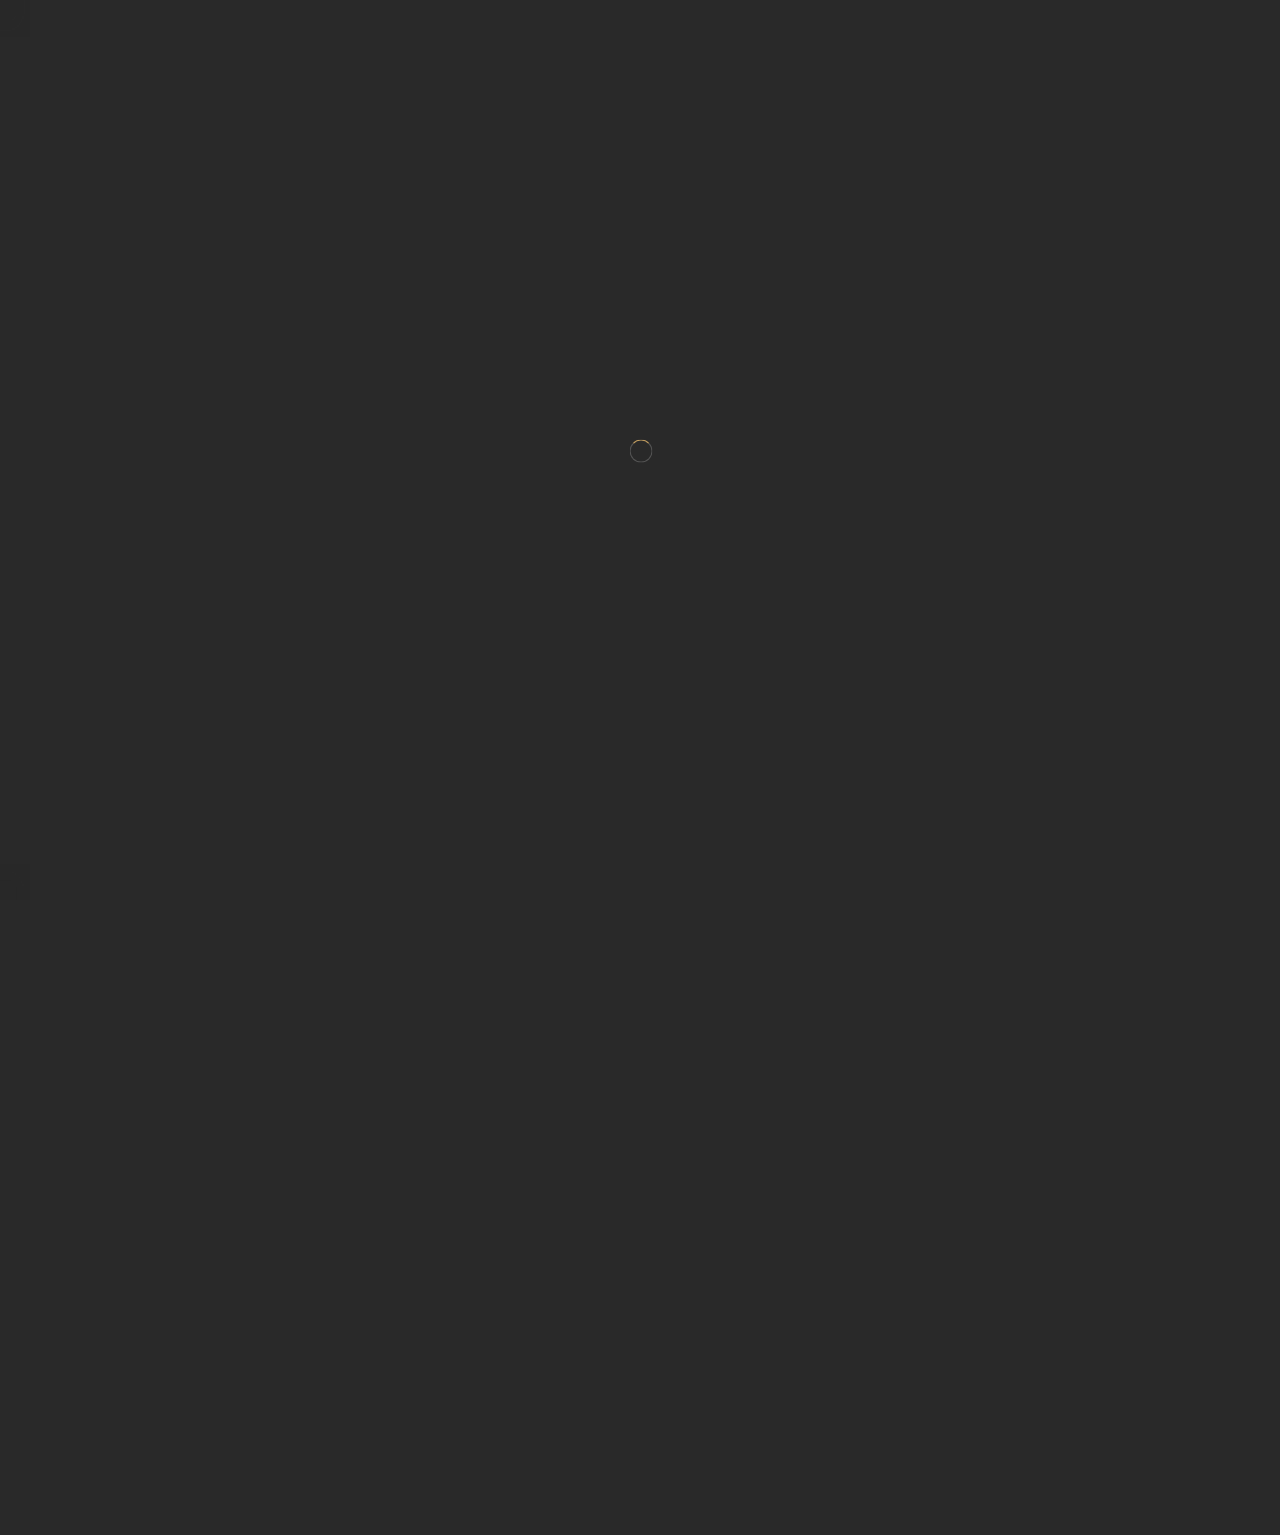
<file: menu.html>
<!DOCTYPE HTML>
<html lang="en">
    <head>
        <!--=============== basic  ===============-->
        <meta charset="UTF-8">
        <title>Restabook -   Responsive Restaurant / Cafe / Pub Template</title>
        <meta name="viewport" content="width=device-width, initial-scale=1.0, minimum-scale=1.0, maximum-scale=1.0, user-scalable=no">
        <meta name="robots" content="index, follow"/>
        <meta name="keywords" content=""/>
        <meta name="description" content=""/>
        <!--=============== css  ===============-->	
        <link type="text/css" rel="stylesheet" href="css/reset.css">
        <link type="text/css" rel="stylesheet" href="css/plugins.css">
        <link type="text/css" rel="stylesheet" href="css/style.css">
        <link type="text/css" rel="stylesheet" href="css/color.css">
        <!--=============== favicons ===============-->
        <link rel="shortcut icon" href="images/favicon.ico">
    </head>
    <body>
        <!-- lodaer  -->
        <div class="loader-wrap">
            <div class="loader-item">
                <div class="cd-loader-layer" data-frame="25">
                    <div class="loader-layer"></div>
                </div>
                <span class="loader"></span>
            </div>
        </div>
        <!-- loader end  -->
        <!-- main start  -->
        <div id="main">
            <!-- header  -->
            <header class="main-header">
                <!-- header-top  -->
                <div class="header-top">
                    <div class="container">
                        <div class="lang-wrap"><a href="#" class="act-lang">En</a><span>/</span><a href="#">Fr</a></div>
                        <div class="header-top_contacts"><a href="#"><span>Call now:</span> +489756412322</a><a href="#"><span>Write :</span> yourmail@domain.com</a></div>
                    </div>
                </div>
                <!--header-top end -->
                <div class="header-inner  fl-wrap">
                    <div class="container">
                        <div class="header-container fl-wrap">
                            <a href="index.html" class="logo-holder ajax"><img src="images/logo.png" alt=""></a>
                            <div class="show-reserv_button show-rb"><span>Reservation</span> <i class="fal fa-bookmark"></i></div>
                            <div class="show-share-btn showshare htact"><i class="fal fa-bullhorn"></i> <span class="header-tooltip">Share</span></div>
                            <div class="show-cart sc_btn htact"><i class="fal fa-shopping-bag"></i><span class="show-cart_count">3</span><span class="header-tooltip">Your Cart</span></div>
                            <!-- nav-button-wrap-->
                            <div class="nav-button-wrap">
                                <div class="nav-button">
                                    <span></span><span></span><span></span>
                                </div>
                            </div>
                            <!-- nav-button-wrap end-->
                            <!--  navigation -->
                            <div class="nav-holder main-menu">
                                <nav>
                                    <ul>
                                        <li>
                                            <a href="index.html">Home</a>
                                        </li>
                                        <li>
                                            <a href="menu.html" class="act-link">Menu</a>
                                        </li>
                                        <li>
                                            <a href="coming-soon.html">Coming Soon</a>
                                        </li>
                                    </ul>
                                </nav>
                            </div>
                            <!-- navigation  end -->                        
                            <!-- header-cart_wrap  -->
                            <div class="header-cart_wrap novis_cart">
                                <div class="header-cart_title">Your Cart <span>4 items</span></div>
                                <div class="header-cart_wrap_container fl-wrap">
                                    <div class="box-widget-content">
                                        <div class="widget-posts fl-wrap">
                                            <ol>
                                                <li class="clearfix">
                                                    <a href="#"  class="widget-posts-img"><img src="images/menu/1.jpg" class="respimg" alt=""></a>
                                                    <div class="widget-posts-descr">
                                                        <a href="#" title="">Grilled Steaks</a>
                                                        <div class="widget-posts-descr_calc clearfix">1 <span>x</span> $45</div>
                                                    </div>
                                                    <div class="clear-cart_button"><i class="fal fa-times"></i></div>
                                                </li>
                                                <li class="clearfix">
                                                    <a href="#"  class="widget-posts-img"><img src="images/menu/2.jpg" class="respimg" alt=""></a>
                                                    <div class="widget-posts-descr">
                                                        <a href="#" title="">Cripsy Lobster & Shrimp Bites</a>
                                                        <div class="widget-posts-descr_calc clearfix">2 <span>x</span> $22</div>
                                                    </div>
                                                    <div class="clear-cart_button"><i class="fal fa-times"></i></div>
                                                </li>
                                                <li class="clearfix">
                                                    <a href="#"  class="widget-posts-img"><img src="images/menu/3.jpg" class="respimg" alt=""></a>
                                                    <div class="widget-posts-descr">
                                                        <a href="#" title="">Chicken tortilla soup</a>
                                                        <div class="widget-posts-descr_calc clearfix">1 <span>x</span> $37</div>
                                                    </div>
                                                    <div class="clear-cart_button"><i class="fal fa-times"></i></div>
                                                </li>
                                            </ol>
                                        </div>
                                    </div>
                                </div>
                                <div class="header-cart_wrap_total fl-wrap">
                                    <div class="header-cart_wrap_total_item">Subtotal : <span>$147</span></div>
                                </div>
                                <div class="header-cart_wrap_footer fl-wrap">
                                    <a href="cart.html"> View Cart</a>
                                    <a href="checkout.html">  Checkout</a>
                                </div>
                            </div>
                            <!-- header-cart_wrap end  -->
                            <!-- share-wrapper -->
                            <div class="share-wrapper isShare">
                                <div class="share-container fl-wrap"></div>
                            </div>
                            <!-- share-wrapper-end -->
                        </div>
                    </div>
                </div>
                <!-- header-inner end  -->
            </header>
            <!--header end -->	
            <!-- wrapper  -->	
            <div id="wrapper">
                <!-- content  -->	
                <div class="content">
                    <!--  section  -->  
                    <section class="parallax-section hero-section hidden-section" data-scrollax-parent="true">
                        <div class="bg par-elem "  data-bg="images/bg/12.jpg" data-scrollax="properties: { translateY: '30%' }"></div>
                        <div class="overlay"></div>
                        <div class="container">
                            <div class="section-title">
                                <h4>Special menu offers.</h4>
                                <h2>Discover Our menu</h2>
                                <div class="dots-separator fl-wrap"><span></span></div>
                            </div>
                        </div>
                        <div class="brush-dec"></div>
                    </section>
                    <!--  section  end-->  
                    <!--  section  -->   
                    <section class="small-top-padding">
                        <div class="brush-dec2 brush-dec_bottom"></div>
                        <div class="container">
                            <!--  hero-menu_header  end-->
                            <div class="hero-menu single-menu  tabs-act fl-wrap">
                                <div class="gallery_filter-button btn">Show Filters <i class="fal fa-long-arrow-down"></i></div>
                                <!--  hero-menu_header-->
                                <div class="hero-menu_header fl-wrap gth">
                                    <ul class="tabs-menu  no-list-style">
                                        <li><a class="tabs-item current"><span>01.</span>Main dishes</a></li>
                                        <li><a class="tabs-item"><span>02.</span>Starter</a></li>
                                        <li><a class="tabs-item"><span>03.</span>Desserts</a></li>
                                        <li><a class="tabs-item"><span>04.</span>Sea Food</a></li>
                                        <li><a class="tabs-item"><span>05.</span>Drinks</a></li>
                                    </ul>
                                </div>
                                <!--  hero-menu_header  end-->
                                <!--  hero-menu_content   -->
                                <div class="hero-menu_content fl-wrap">
                                    <div class="tabs-container">
                                        <div class="tab">
                                            <!--tab -->
                                            <div id="tab-1" class="tab-content first-tab">
                                                <!-- hero-menu-item-->
                                                <div class="hero-menu-item">
                                                    <a href="images/menu/1.jpg" class="hero-menu-item-img image-popup"><img src="images/menu/thumbnails/1.jpg" alt=""></a>
                                                    <div class="hero-menu-item-title fl-wrap">
                                                        <h6>  Soft shell crab</h6>
                                                        <div class="hmi-dec"></div>
                                                        <span class="hero-menu-item-price">$29</span>
                                                        <div class="add_cart">Add To Cart</div>
                                                    </div>
                                                    <div class="hero-menu-item-details">
                                                        <p>Seasoned with an herb crust, served with au jus and handcarved to order.</p>
                                                    </div>
                                                </div>
                                                <!-- hero-menu-item end-->  
                                                <!-- hero-menu-item-->
                                                <div class="hero-menu-item">
                                                    <a href="images/menu/2.jpg" class="hero-menu-item-img image-popup"><img src="images/menu/thumbnails/2.jpg" alt=""></a>
                                                    <div class="hero-menu-item-title fl-wrap">
                                                        <h6> Miso chicken</h6>
                                                        <div class="hmi-dec"></div>
                                                        <span class="hero-menu-item-price">$19</span>
                                                        <div class="add_cart">Add To Cart</div>
                                                    </div>
                                                    <div class="hero-menu-item-details">
                                                        <p>Our tender, juicy filet paired with a steamed lobster tail. Served with your choice of signature potato and one freshly made side.
                                                        </p>
                                                    </div>
                                                </div>
                                                <!-- hero-menu-item end-->                                                           
                                                <!-- hero-menu-item-->
                                                <div class="hero-menu-item">
                                                    <a href="images/menu/3.jpg" class="hero-menu-item-img image-popup"><img src="images/menu/thumbnails/3.jpg" alt=""></a>
                                                    <div class="hero-menu-item-title fl-wrap">
                                                        <h6> Fish pie</h6>
                                                        <div class="hmi-dec"></div>
                                                        <span class="hero-menu-item-price">$12</span>
                                                        <div class="add_cart">Add To Cart</div>
                                                    </div>
                                                    <div class="hero-menu-item-details">
                                                        <p>Integer nec lacinia arcu, vel rhoncus leo aliquet.</p>
                                                    </div>
                                                </div>
                                                <!-- hero-menu-item end-->                                                           
                                                <!-- hero-menu-item-->
                                                <div class="hero-menu-item">
                                                    <a href="images/menu/4.jpg" class="hero-menu-item-img image-popup"><img src="images/menu/thumbnails/4.jpg" alt=""></a>
                                                    <div class="hero-menu-item-title fl-wrap">
                                                        <h6> Garden salad</h6>
                                                        <div class="hmi-dec"></div>
                                                        <span class="hero-menu-item-price">$9</span>
                                                        <div class="add_cart">Add To Cart</div>
                                                    </div>
                                                    <div class="hero-menu-item-details">
                                                        <p>Pellentesque eros mi, faucibus tempor scelerisque nec, efficitur nec nunc. </p>
                                                    </div>
                                                </div>
                                                <!-- hero-menu-item end-->
                                                <!-- hero-menu-item-->
                                                <div class="hero-menu-item">
                                                    <a href="images/menu/5.jpg" class="hero-menu-item-img image-popup"><img src="images/menu/thumbnails/5.jpg" alt=""></a>                                                        
                                                    <div class="hero-menu-item-title fl-wrap">
                                                        <h6>Victoria's Filet Mignon</h6>
                                                        <div class="hmi-dec"></div>
                                                        <span class="hero-menu-item-price">$49</span>
                                                        <div class="add_cart">Add To Cart</div>
                                                    </div>
                                                    <div class="hero-menu-item-details">
                                                        <p>Usce tempus tempus maximus volutpat</p>
                                                    </div>
                                                </div>
                                                <!-- hero-menu-item end-->                                                                                                                  
                                                <!-- hero-menu-item-->
                                                <div class="hero-menu-item">
                                                    <a href="images/menu/6.jpg" class="hero-menu-item-img image-popup"><img src="images/menu/thumbnails/6.jpg" alt=""></a>                                                        
                                                    <div class="hero-menu-item-title fl-wrap">
                                                        <h6> Salmon Riverland</h6>
                                                        <div class="hmi-dec"></div>
                                                        <span class="hero-menu-item-price">$105</span>
                                                        <div class="add_cart">Add To Cart</div>
                                                    </div>
                                                    <div class="hero-menu-item-details">
                                                        <p>Fusce a tellus tellus. Praesent neque arcu, efficitur sit amet</p>
                                                    </div>
                                                </div>
                                                <!-- hero-menu-item end-->                                                         
                                                <!-- hero-menu-item-->
                                                <div class="hero-menu-item">
                                                    <a href="images/menu/7.jpg" class="hero-menu-item-img image-popup"><img src="images/menu/thumbnails/7.jpg" alt=""></a>                                                        
                                                    <div class="hero-menu-item-title fl-wrap">
                                                        <h6>Prime Cuts of Beef</h6>
                                                        <div class="hmi-dec"></div>
                                                        <span class="hero-menu-item-price">$34</span>
                                                        <div class="add_cart">Add To Cart</div>
                                                    </div>
                                                    <div class="hero-menu-item-details">
                                                        <p>Pellentesque eros mi, faucibus tempor scelerisque nec, efficitur nec nunc.</p>
                                                    </div>
                                                </div>
                                                <!-- hero-menu-item end-->                                                                                                                  
                                                <!-- hero-menu-item-->
                                                <div class="hero-menu-item">
                                                    <a href="images/menu/8.jpg" class="hero-menu-item-img image-popup"><img src="images/menu/thumbnails/8.jpg" alt=""></a>                                                        
                                                    <div class="hero-menu-item-title fl-wrap">
                                                        <h6> Slow-Roasted Prime Rib</h6>
                                                        <div class="hmi-dec"></div>
                                                        <span class="hero-menu-item-price">$52</span>
                                                        <div class="add_cart">Add To Cart</div>
                                                    </div>
                                                    <div class="hero-menu-item-details">
                                                        <p>Fusce a tellus tellus. Praesent neque arcu, efficitur sit amet</p>
                                                    </div>
                                                </div>
                                                <!-- hero-menu-item end-->                                                         
                                            </div>
                                            <!--tab end -->
                                            <!--tab 2-->
                                            <div class="tab">
                                                <div id="tab-2" class="tab-content">
                                                    <!-- hero-menu-item-->
                                                    <div class="hero-menu-item">
                                                        <a href="images/menu/9.jpg" class="hero-menu-item-img image-popup"><img src="images/menu/thumbnails/9.jpg" alt=""></a>
                                                        <div class="hero-menu-item-title fl-wrap">
                                                            <h6>Fried Potatoes</h6>
                                                            <div class="hmi-dec"></div>
                                                            <span class="hero-menu-item-price">$29</span>
                                                            <div class="add_cart">Add To Cart</div>
                                                        </div>
                                                        <div class="hero-menu-item-details">
                                                            <p>Granny help you treat yourself with a different meal everyday</p>
                                                        </div>
                                                    </div>
                                                    <!-- hero-menu-item end-->  
                                                    <!-- hero-menu-item-->
                                                    <div class="hero-menu-item">
                                                        <a href="images/menu/10.jpg" class="hero-menu-item-img image-popup"><img src="images/menu/thumbnails/10.jpg" alt=""></a>                                                        
                                                        <div class="hero-menu-item-title fl-wrap">
                                                            <h6>Doner Burger</h6>
                                                            <div class="hmi-dec"></div>
                                                            <span class="hero-menu-item-price">$19</span>
                                                            <div class="add_cart">Add To Cart</div>
                                                        </div>
                                                        <div class="hero-menu-item-details">
                                                            <p>Etiam tempus felis eros, id lobortis turpis</p>
                                                        </div>
                                                    </div>
                                                    <!-- hero-menu-item end-->                                                           
                                                    <!-- hero-menu-item-->
                                                    <div class="hero-menu-item">
                                                        <a href="images/menu/3.jpg" class="hero-menu-item-img image-popup"><img src="images/menu/thumbnails/3.jpg" alt=""></a>                                                        
                                                        <div class="hero-menu-item-title fl-wrap">
                                                            <h6>Steak Filet</h6>
                                                            <div class="hmi-dec"></div>
                                                            <span class="hero-menu-item-price">$12</span>
                                                            <div class="add_cart">Add To Cart</div>
                                                        </div>
                                                        <div class="hero-menu-item-details">
                                                            <p>Granny help you treat yourself with a different meal everyday</p>
                                                        </div>
                                                    </div>
                                                    <!-- hero-menu-item end-->                                                           
                                                    <!-- hero-menu-item-->
                                                    <div class="hero-menu-item">
                                                        <a href="images/menu/8.jpg" class="hero-menu-item-img image-popup"><img src="images/menu/thumbnails/8.jpg" alt=""></a>                                                        
                                                        <div class="hero-menu-item-title fl-wrap">
                                                            <h6>Cayenne Shrimp</h6>
                                                            <div class="hmi-dec"></div>
                                                            <span class="hero-menu-item-price">$37</span>
                                                            <div class="add_cart">Add To Cart</div>
                                                        </div>
                                                        <div class="hero-menu-item-details">
                                                            <p>Cum sociis natoque penatibus et magnis</p>
                                                        </div>
                                                    </div>
                                                    <!-- hero-menu-item end-->                                                            
                                                    <!-- hero-menu-item-->
                                                    <div class="hero-menu-item">
                                                        <a href="images/menu/2.jpg" class="hero-menu-item-img image-popup"><img src="images/menu/thumbnails/2.jpg" alt=""></a>                                                        
                                                        <div class="hero-menu-item-title fl-wrap">
                                                            <h6>Meatball tagliatelle</h6>
                                                            <div class="hmi-dec"></div>
                                                            <span class="hero-menu-item-price">$22</span>
                                                            <div class="add_cart">Add To Cart</div>
                                                        </div>
                                                        <div class="hero-menu-item-details">
                                                            <p>Etiam fermentum justo nec auctor pretium</p>
                                                        </div>
                                                    </div>
                                                    <!-- hero-menu-item end-->   
                                                </div>
                                            </div>
                                            <!--tab end -->
                                            <!--tab 3-->
                                            <div class="tab">
                                                <div id="tab-3" class="tab-content">
                                                    <!-- hero-menu-item-->
                                                    <div class="hero-menu-item">
                                                        <a href="images/menu/10.jpg" class="hero-menu-item-img image-popup"><img src="images/menu/thumbnails/10.jpg" alt=""></a>                                                        
                                                        <div class="hero-menu-item-title fl-wrap">
                                                            <h6>Soft shell crab</h6>
                                                            <div class="hmi-dec"></div>
                                                            <span class="hero-menu-item-price">$29</span>
                                                            <div class="add_cart">Add To Cart</div>
                                                        </div>
                                                        <div class="hero-menu-item-details">
                                                            <p>Granny help you treat yourself with a different meal everyday</p>
                                                        </div>
                                                    </div>
                                                    <!-- hero-menu-item end-->  
                                                    <!-- hero-menu-item-->
                                                    <div class="hero-menu-item">
                                                        <a href="images/menu/7.jpg" class="hero-menu-item-img image-popup"><img src="images/menu/thumbnails/7.jpg" alt=""></a>                                                         
                                                        <div class="hero-menu-item-title fl-wrap">
                                                            <h6>Tarte Tatin</h6>
                                                            <div class="hmi-dec"></div>
                                                            <span class="hero-menu-item-price">$25</span>
                                                            <div class="add_cart">Add To Cart</div>
                                                        </div>
                                                        <div class="hero-menu-item-details">
                                                            <p>Etiam tempus felis eros, id lobortis turpis</p>
                                                        </div>
                                                    </div>
                                                    <!-- hero-menu-item end-->                                                           
                                                    <!-- hero-menu-item-->
                                                    <div class="hero-menu-item">
                                                        <a href="images/menu/9.jpg" class="hero-menu-item-img image-popup"><img src="images/menu/thumbnails/9.jpg" alt=""></a>                                                        
                                                        <div class="hero-menu-item-title fl-wrap">
                                                            <h6>Creme Brulee</h6>
                                                            <div class="hmi-dec"></div>
                                                            <span class="hero-menu-item-price">$64</span>
                                                            <div class="add_cart">Add To Cart</div>
                                                        </div>
                                                        <div class="hero-menu-item-details">
                                                            <p>usce tempus tempus maximus volutpat</p>
                                                        </div>
                                                    </div>
                                                    <!-- hero-menu-item end-->                                                           
                                                    <!-- hero-menu-item-->
                                                    <div class="hero-menu-item">
                                                        <a href="images/menu/4.jpg" class="hero-menu-item-img image-popup"><img src="images/menu/thumbnails/4.jpg" alt=""></a>                                                         
                                                        <div class="hero-menu-item-title fl-wrap">
                                                            <h6>Lemon Meringue</h6>
                                                            <div class="hmi-dec"></div>
                                                            <span class="hero-menu-item-price">$12</span>
                                                            <div class="add_cart">Add To Cart</div>
                                                        </div>
                                                        <div class="hero-menu-item-details">
                                                            <p>usce tempus tempus maximus volutpat</p>
                                                        </div>
                                                    </div>
                                                    <!-- hero-menu-item end-->                                                            
                                                </div>
                                            </div>
                                            <!--tab end -->                                                    
                                            <!--tab 4-->
                                            <div class="tab">
                                                <div id="tab-4" class="tab-content">
                                                    <!-- hero-menu-item-->
                                                    <div class="hero-menu-item">
                                                        <a href="images/menu/1.jpg" class="hero-menu-item-img image-popup"><img src="images/menu/thumbnails/1.jpg" alt=""></a>
                                                        <div class="hero-menu-item-title fl-wrap">
                                                            <h6>  Lobster with melted mozarella</h6>
                                                            <div class="hmi-dec"></div>
                                                            <span class="hero-menu-item-price">$36</span>
                                                            <div class="add_cart">Add To Cart</div>
                                                        </div>
                                                        <div class="hero-menu-item-details">
                                                            <p>Granny help you treat yourself with a different meal everyday</p>
                                                        </div>
                                                    </div>
                                                    <!-- hero-menu-item end-->  
                                                    <!-- hero-menu-item-->
                                                    <div class="hero-menu-item">
                                                        <a href="images/menu/2.jpg" class="hero-menu-item-img image-popup"><img src="images/menu/thumbnails/2.jpg" alt=""></a>
                                                        <div class="hero-menu-item-title fl-wrap">
                                                            <h6>  Butterfly fried shrimps platter</h6>
                                                            <div class="hmi-dec"></div>
                                                            <span class="hero-menu-item-price">$98</span>
                                                            <div class="add_cart">Add To Cart</div>
                                                        </div>
                                                        <div class="hero-menu-item-details">
                                                            <p>Etiam tempus felis eros, id lobortis turpis</p>
                                                        </div>
                                                    </div>
                                                    <!-- hero-menu-item end-->
                                                    <!-- hero-menu-item-->
                                                    <div class="hero-menu-item">
                                                        <a href="images/menu/8.jpg" class="hero-menu-item-img image-popup"><img src="images/menu/thumbnails/8.jpg" alt=""></a>
                                                        <div class="hero-menu-item-title fl-wrap">
                                                            <h6>Filet De Saumon</h6>
                                                            <div class="hmi-dec"></div>
                                                            <span class="hero-menu-item-price">$156</span>
                                                            <div class="add_cart">Add To Cart</div>
                                                        </div>
                                                        <div class="hero-menu-item-details">
                                                            <p>Granny help you treat yourself with a different meal everyday</p>
                                                        </div>
                                                    </div>
                                                    <!-- hero-menu-item end-->  
                                                    <!-- hero-menu-item-->
                                                    <div class="hero-menu-item">
                                                        <a href="images/menu/5.jpg" class="hero-menu-item-img image-popup"><img src="images/menu/thumbnails/5.jpg" alt=""></a>
                                                        <div class="hero-menu-item-title fl-wrap">
                                                            <h6>Chapel Down</h6>
                                                            <div class="hmi-dec"></div>
                                                            <span class="hero-menu-item-price">$18</span>
                                                            <div class="add_cart">Add To Cart</div>
                                                        </div>
                                                        <div class="hero-menu-item-details">
                                                            <p>Etiam tempus felis eros, id lobortis turpis</p>
                                                        </div>
                                                    </div>
                                                    <!-- hero-menu-item end--> 													
                                                </div>
                                            </div>
                                            <!--tab end -->                                                     
                                            <!--tab 5-->
                                            <div class="tab">
                                                <div id="tab-5" class="tab-content">
                                                    <!-- hero-menu-item-->
                                                    <div class="hero-menu-item">
                                                        <a href="images/menu/2.jpg" class="hero-menu-item-img image-popup"><img src="images/menu/thumbnails/2.jpg" alt=""></a>
                                                        <div class="hero-menu-item-title fl-wrap">
                                                            <h6>Kiwi Coctail</h6>
                                                            <div class="hmi-dec"></div>
                                                            <span class="hero-menu-item-price">$12</span>
                                                            <div class="add_cart">Add To Cart</div>
                                                        </div>
                                                        <div class="hero-menu-item-details">
                                                            <p>Granny help you treat yourself with a different meal everyday</p>
                                                        </div>
                                                    </div>
                                                    <!-- hero-menu-item end-->  
                                                    <!-- hero-menu-item-->
                                                    <div class="hero-menu-item">
                                                        <a href="images/menu/5.jpg" class="hero-menu-item-img image-popup"><img src="images/menu/thumbnails/5.jpg" alt=""></a>
                                                        <div class="hero-menu-item-title fl-wrap">
                                                            <h6>Summer Beer</h6>
                                                            <div class="hmi-dec"></div>
                                                            <span class="hero-menu-item-price">$21</span>
                                                            <div class="add_cart">Add To Cart</div>
                                                        </div>
                                                        <div class="hero-menu-item-details">
                                                            <p>Etiam tempus felis eros, id lobortis turpis</p>
                                                        </div>
                                                    </div>
                                                    <!-- hero-menu-item end-->                                                           
                                                    <!-- hero-menu-item-->
                                                    <div class="hero-menu-item">
                                                        <a href="images/menu/6.jpg" class="hero-menu-item-img image-popup"><img src="images/menu/thumbnails/6.jpg" alt=""></a>
                                                        <div class="hero-menu-item-title fl-wrap">
                                                            <h6>Red Mojitos</h6>
                                                            <div class="hmi-dec"></div>
                                                            <span class="hero-menu-item-price">$17</span>
                                                            <div class="add_cart">Add To Cart</div>
                                                        </div>
                                                        <div class="hero-menu-item-details">
                                                            <p>usce tempus tempus maximus volutpat</p>
                                                        </div>
                                                    </div>
                                                    <!-- hero-menu-item end-->                                                           
                                                    <!-- hero-menu-item-->
                                                    <div class="hero-menu-item">
                                                        <a href="images/menu/9.jpg" class="hero-menu-item-img image-popup"><img src="images/menu/thumbnails/9.jpg" alt=""></a>
                                                        <div class="hero-menu-item-title fl-wrap">
                                                            <h6>Cabernet Sauvignon</h6>
                                                            <div class="hmi-dec"></div>
                                                            <span class="hero-menu-item-price">$40</span>
                                                            <div class="add_cart">Add To Cart</div>
                                                        </div>
                                                        <div class="hero-menu-item-details">
                                                            <p>usce tempus tempus maximus volutpat</p>
                                                        </div>
                                                    </div>
                                                    <!-- hero-menu-item end--> 
                                                    <!-- hero-menu-item-->
                                                    <div class="hero-menu-item">
                                                        <a href="images/menu/1.jpg" class="hero-menu-item-img image-popup"><img src="images/menu/thumbnails/1.jpg" alt=""></a>
                                                        <div class="hero-menu-item-title fl-wrap">
                                                            <h6>Italian Soup</h6>
                                                            <div class="hmi-dec"></div>
                                                            <span class="hero-menu-item-price">$11</span>
                                                            <div class="add_cart">Add To Cart</div>
                                                        </div>
                                                        <div class="hero-menu-item-details">
                                                            <p>usce tempus tempus maximus volutpat</p>
                                                        </div>
                                                    </div>
                                                    <!-- hero-menu-item end--> 													
                                                </div>
                                            </div>
                                            <!--tab end -->                                                    
                                        </div>
                                        <!--tabs end -->
                                    </div>
                                </div>
                                <!--  hero-menu_content end  -->
                            </div>
                            <!--  hero-menu  end-->                                
                            <div class="clearfix"></div>
                            <div class="bold-separator bold-separator_dark"><span></span></div>
                            <div class="clearfix"></div>
                            <a href="#" class="btn  ">Download menu in PDF<i class="fal fa-long-arrow-right"></i></a>                       
                        </div>
                        <div class="section-bg">
                            <div class="bg"  data-bg="images/bg/dec/section-bg.png"></div>
                        </div>
                    </section>
                </div>
                <!-- content end  -->
                <!-- footer -->
                <div class="height-emulator fl-wrap"></div>
                <footer class="fl-wrap dark-bg fixed-footer">
                    <div class="container">
                        <div class="footer-top fl-wrap">
                            <a href="index.html" class="footer-logo"><img src="images/logo2.png" alt=""></a>
                            <div class="lang-wrap"><a href="#" class="act-lang">En</a><span>/</span><a href="#">Fr</a></div>
                            <div class="footer-social">
                                <span class="footer-social-title">Follow us :</span>
                                <ul>
                                    <li><a href="#" target="_blank"><i class="fab fa-facebook-f"></i></a></li>
                                    <li><a href="#" target="_blank"><i class="fab fa-twitter"></i></a></li>
                                    <li><a href="#" target="_blank"><i class="fab fa-instagram"></i></a></li>
                                    <li><a href="#" target="_blank"><i class="fab fa-vk"></i></a></li>
                                </ul>
                            </div>
                        </div>
                        <!-- footer-widget-wrap -->
                        <div class="footer-widget-wrap fl-wrap">
                            <div class="row">
                                <!-- footer-widget -->
                                <div class="col-md-4">
                                    <div class="footer-widget">
                                        <div class="footer-widget-title">About us</div>
                                        <div class="footer-widget-content">
                                            <p>Lorem ipsum dolor sit amet, consectetur adipiscing elit, sed do eiusmod tempor incididunt ut labore et dolore magna aliqua. Eaque ipsa quae ab illo inventore veritatis et quasi architecto. </p>
                                            <a href="about.html" class="footer-widget-content-link">Read more</a>                                                    	
                                        </div>
                                    </div>
                                </div>
                                <!-- footer-widget  end-->
                                <!-- footer-widget -->
                                <div class="col-md-4">
                                    <div class="footer-widget">
                                        <div class="footer-widget-title">Contact info  </div>
                                        <div class="footer-widget-content">
                                            <div class="footer-contacts footer-box fl-wrap">
                                                <ul>
                                                    <li><span>Call :</span><a href="#">+489756412322</a> , <a href="#">+56897456123</a></li>
                                                    <li><span>Write  :</span><a href="#">yourmail@domain.com</a></li>
                                                    <li><span>Find us : </span><a href="#">USA 27TH Brooklyn NY</a></li>
                                                </ul>
                                            </div>
                                            <a href="contacts.html" class="footer-widget-content-link">Get in Touch</a>                                                    	
                                        </div>
                                    </div>
                                </div>
                                <!-- footer-widget  end-->
                                <!-- footer-widget -->
                                <div class="col-md-4">
                                    <div class="footer-widget">
                                        <div class="footer-widget-title">Subscribe</div>
                                        <div class="footer-widget-content">
                                            <div class="subcribe-form fl-wrap">
                                                <p>Want to be notified when we launch a new template or an udpate. Just sign up and we'll send you a notification by email.</p>
                                                <form id="subscribe" class="fl-wrap">
                                                    <input class="enteremail" name="email" id="subscribe-email" placeholder="Your Email" spellcheck="false" type="text">
                                                    <button type="submit" id="subscribe-button" class="subscribe-button color-bg">Send </button>
                                                    <label for="subscribe-email" class="subscribe-message"></label>
                                                </form>
                                            </div>
                                        </div>
                                    </div>
                                </div>
                                <!-- footer-widget  end-->
                            </div>
                        </div>
                        <!-- footer-widget-wrap end-->
                        <div class="footer-bottom fl-wrap">
                            <div class="copyright">&#169; Restabook 2020 . All rights reserved. </div>
                            <div class="to-top"><span>Back To Top </span><i class="fal fa-angle-double-up"></i></div>
                        </div>
                    </div>
                </footer>
                <!-- footer end-->                                
            </div>
            <!-- wrapper end -->
            <!-- reservation-modal-wrap-->          
            <div class="reservation-modal-wrap">
                <div class="reserv-overlay crm">
                    <div class="cd-reserv-overlay-layer" data-frame="25">
                        <div class="reserv-overlay-layer"></div>
                    </div>
                </div>
                <div class="reservation-modal-container bot-element">
                    <div class="reservation-modal-item fl-wrap">
                        <div class="close-reservation-modal crm"><i class="fal fa-times"></i></div>
                        <div class="reservation-bg"></div>
                        <div class="section-title">
                            <h4>Don't forget to book a table</h4>
                            <h2>Table Reservations</h2>
                            <div class="dots-separator fl-wrap"><span></span></div>
                        </div>
                        <div class="reservation-wrap">
                            <div id="reserv-message"></div>
                            <form  class="custom-form" action="php/reservation.php" name="reservationform" id="reservationform">
                                <fieldset>
                                    <div class="row">
                                        <div class="col-sm-6">
                                            <input type="text" name="name" id="name" placeholder="Your Name *" value=""/>
                                        </div>
                                        <div class="col-sm-6">
                                            <input type="text"  name="email" id="email" placeholder="Email Address *" value=""/>
                                        </div>
                                        <div class="col-sm-6">
                                            <input type="text"  name="phone" id="phone" placeholder="Phone *" value=""/>
                                        </div>
                                        <div class="col-sm-6">
                                            <div class="fl-wrap">
                                                <select name="numperson" id="persons" data-placeholder="Persons" class="chosen-select no-search-select">
                                                    <option data-display="Persons">Any</option>
                                                    <option value="1">1 Person</option>
                                                    <option value="2">2 People</option>
                                                    <option value="3">3 People</option>
                                                    <option value="4">4 People</option>
                                                    <option value="5">5 People</option>
                                                    <option value="Banquet">Banquet</option>
                                                </select>
                                            </div>
                                        </div>
                                        <div class="clearfix"></div>
                                        <div class="col-sm-6">
                                            <div class="date-container2 fl-wrap">
                                                <input type="text" placeholder="Date" id="res_date"     name="resdate"   value=""/>
                                            </div>
                                        </div>
                                        <div class="col-sm-6">
                                            <div class="fl-wrap">
                                                <select name="restime" id="resrv-time" data-placeholder="Time" class="chosen-select no-search-select">
                                                    <option data-display="Time">Any</option>
                                                    <option value="10:00am">10:00 am</option>
                                                    <option value="11:00am">11:00 am</option>
                                                    <option value="12:00pm">12:00 pm</option>
                                                    <option value="1:00pm">1:00 pm</option>
                                                    <option value="2:00pm">2:00 pm</option>
                                                    <option value="3:00pm">3:00 pm</option>
                                                    <option value="4:00pm">4:00 pm</option>
                                                    <option value="5:00pm">5:00 pm</option>
                                                    <option value="6:00pm">6:00 pm</option>
                                                    <option value="7:00pm">7:00 pm</option>
                                                    <option value="8:00pm">8:00 pm</option>
                                                    <option value="9:00pm">9:00 pm</option>
                                                    <option value="10:00pm">10:00 pm</option>
                                                </select>
                                            </div>
                                        </div>
                                    </div>
                                    <textarea name="comments"  id="comments" cols="30" rows="3" placeholder="Your Message:"></textarea>
                                    <div class="clearfix"></div>
                                    <button class="btn color-bg" id="reservation-submit">Reserve Table  <i class="fal fa-long-arrow-right"></i></button>
                                </fieldset>
                            </form>
                        </div>
                        <!-- reservation-wrap end-->
                    </div>
                </div>
            </div>
            <!-- reservation-modal-wrap end-->  
            <!-- cursor-->
            <div class="element">
                <div class="element-item"></div>
            </div>
            <!-- cursor end-->                                                    
        </div>
        <!-- Main end -->
        <!--=============== scripts  ===============-->
        <script src="js/jquery.min.js"></script>
        <script src="js/plugins.js"></script>
        <script src="js/scripts.js"></script>
    </body>
</html>
</file>
<file: css/style.css>
@charset "utf-8";

/*======================================
 [ -Main Stylesheet-
  Theme: Restabook
  Version: 1.0
  Last change: 31/05/2020 ]
++ Fonts ++
++ loader ++
++ Typography ++
++ General ++
++ share ++
++ navigation ++
++ footer ++
++ button ++
++ hero ++
++ section ++
++ about ++
++ menu ++
++ team ++
++ testimonilas ++
++ forms ++
++ blog ++
++ responsive ++
/*-------------Fonts---------------------------------------*/
@import url('https://fonts.googleapis.com/css2?family=Playfair+Display:wght@400;500;700&family=Poppins:wght@200;300;400;500;600;700;800&display=swap');
/*-------------General Style---------------------------------------*/
html {
	overflow-x: hidden !important;
	height: 100%;
	overflow-y: auto;
 
}
body {
	margin: 0;
	padding: 0;
	font-weight: 400;
	font-size: 13px;
	height: 100%;
	text-align: center;
	background: #292929;
	color: #000;
	overflow-y: auto;
	font-family: 'Poppins', sans-serif;
 
}
@-o-viewport {
	width: device-width;
}
@-ms-viewport {
	width: device-width;
}
@viewport {
	width: device-width;
}
/* ---------Page preload--------------------------------------*/
.loader-wrap {
	position: fixed;
	top:0;
	bottom:0;
	left:0;
	right:0;
	overflow:hidden;
	z-index:100;
}
.loader {
	position: absolute;
	top:50%;
	left:50%;
	width:40px;
	height:40px;
	margin:-20px 0 0 -20px;
	z-index:20;
    transform: scale(1.0);
}
.loader:before{
	content:'';
	position:absolute;
	top:50%;
	left:50%;
	width:40px;
	height:40px;
	margin:-20px 0 0 -20px;
	border: 2px solid rgba(255, 255, 255, 0.2);
	border-top: 2px  solid;
	border-radius: 50%;
	animation: spin2 0.5s infinite linear;
	border-radius:100%;
	z-index:1;
}
@keyframes spin2 {
	from {
		transform: rotate(0deg);
	}
	to {
		transform: rotate(359deg);
	}
}
.cd-tabs-layer  , .cd-reserv-overlay-layer {
	position: absolute;
	top: 0;
	left: 0;
	z-index: 2;
	height: 100%;
	width: 100%;
	opacity: 0;
	visibility: hidden;
	overflow: hidden;
}
.cd-loader-layer {
	position: absolute;
	top: 0;
	left: 0;
	z-index: 2;
	height: 100%;
	width: 100%;
	opacity: 1;
	visibility: visible;
	overflow: hidden;
}
.cd-loader-layer .loader-layer , .cd-tabs-layer .tabs-layer , .cd-reserv-overlay-layer .reserv-overlay-layer {
	position: absolute;
	left: 50%;
	top: 50%;
	transform: translateY(-50%) translateX(-98%);
	height: 100%;
	width: 2500%;
	background: url(../images/ink2.png) no-repeat 0 0;
	background-size: 100% 100%;
}
.cd-tabs-layer.visible, .cd-loader-layer.visible , .cd-reserv-overlay-layer.visible {
	opacity: 1;
	visibility: visible;
}
.cd-tabs-layer.opening .tabs-layer , .cd-loader-layer.opening .loader-layer , .cd-reserv-overlay-layer.opening .reserv-overlay-layer  {
	animation: cd-sequence 0.8s steps(24);
	animation-fill-mode: forwards;
}
.cd-tabs-layer.closing .tabs-layer   , .cd-reserv-overlay-layer.closing .reserv-overlay-layer {
	animation: cd-sequence-reverse 0.8s steps(24);
	animation-fill-mode: forwards;
}
.cd-loader-layer.closing .loader-layer{
	animation: cd-sequence-reverse 0.8s steps(24);
	animation-fill-mode: forwards;
} 
@keyframes cd-sequence {
  0% {
    transform: translateY(-50%) translateX(-2%);
  }
  100% {
    transform: translateY(-50%) translateX(-98%);
  }
}
@keyframes cd-sequence-reverse {
  0% {
    transform: translateY(-50%) translateX(-98%);
  }
  100% {
    transform: translateY(-50%) translateX(-2%);
  }
}
/*--------------Typography--------------------------------------*/
p {
	font-size: 13px;
	line-height: 24px;
	padding-bottom: 10px;
	font-weight: 400;
	color: #5e646a;
}
blockquote {
	float: left;
	padding: 10px 20px;
	margin: 0 0 20px;
	font-size: 17.5px;
	border-left: 15px solid #eee;
	position: relative;
}
blockquote:before {
	font-family: Font Awesome\ 5 Pro;
	content: "\f10e";
	position: absolute;
	color: #ccc;
	bottom: 3px;
	font-size: 43px;
	right: 6px;
	opacity: 0.4
}
blockquote p {
	font-family: Georgia, "Times New Roman", Times, serif;
	font-style: italic;
	color: #666;
}
.bold-title {
	margin: 15px 0;
	font-size: 24px;
	text-align: left;
	font-weight: 600;
}
/*--------------General--------------------------------------*/
.hide {
	display: none;
}
.show {
	display: block;
}
#main {
	height: 100%;
	width: 100%;
	position: absolute;
	top: 0;
	left: 0;
	z-index: 2;
	opacity:0;
}
.fl-wrap {
	float: left;
	width: 100%;
	position: relative;
}
.content {
	float: left;
	width: 100%;
	position: relative;
	z-index: 5;
}
.container {
	max-width: 1224px;
	width: 92%;
	margin: 0 auto;
	position: relative;
	z-index: 5;
}
#wrapper {
	position: absolute;
	top: 0;
	left: 0;
	right: 0;
	bottom: 0;
	z-index: 3;
}
.full-height {
	height:100%;
} 
.respimg {
	width: 100%;
	height: auto;
}
.bg {
	position: absolute;
	top: 0;
	left: 0;
	width: 100%;
	height: 100%;
	z-index: 1;
	background-size: cover;
	background-attachment: scroll;
	background-position: center;
	background-repeat: repeat;
	background-origin: content-box;
}
.par-elem {
	height:130%;
	top:-15%;
}
.overlay {
	position: absolute;
	top: 0;
	left: 0;
	width: 100%;
	height: 100%;
	background: #000;
	opacity: 0.4;
	z-index: 3;
}
.op7 {
	opacity:0.7;
}
/* ------header------------------------------------------------------------ */
.main-header {
	position:fixed;
	top:0;
	left:0;
	right:0;
	z-index:100;
	-webkit-transform: translate3d(0,0,0); 
}
.logo-holder {
	float:left;
	height:25px;
	position:relative;
	top:23px;
	left:25px;
}
.logo-holder img {
	width:auto;
	height:25px;
}
.header-inner {
	top:50px;
	transition: all .2s ease-in-out;
	z-index:2;
}
.header-top {
	position:absolute;
	top:14px;
	left:0;
	right:0;
	z-index:1;
}
.header-top_contacts {
	float:right;
}
.header-top_contacts a {
	float: left;
	color:#fff;
	font-family: 'Playfair Display', cursive;
	margin-left:20px;
	font-weight:600;
	transition: all .2s ease-in-out;
}
.header-top_contacts a:hover  span{
	color:#fff;
}
.header-top_contacts a span {
	padding-right:10px;
}
.header-container {
	background:#fff;
	height:70px;
	border:1px solid #eee;
	border-top:none;
}
.lang-wrap {
	float:left;
	color:#fff;
}
.lang-wrap a  , .lang-wrap span{
	font-family: 'Playfair Display', cursive;
	color:#fff;
	font-weight:600;
	margin-right:10px;
	font-size:13px;
}
.main-header.scroll-sticky .header-inner {
	top:0;
}
.show-cart , .show-share-btn  {
	float:right;
	font-size:22px;
	color:#666;
	cursor:pointer;
	position:relative;
	width:70px;
	height:70px;
	line-height:70px;
	margin-left:24px;
	border-left:1px solid #eee;
	text-align:center;
	box-sizing:border-box;
}
.show-share-btn {
	margin-left:0;
	font-size:18px;
} 
.header-tooltip {
	position:absolute;
	top:100%;
	right:0;
	width:140px;
	height:50px;
	line-height:50px;
	background:#fff;
	font-weight:600;
	transition: all .3s ease-in-out;
	font-family: 'Playfair Display', cursive;
	font-size:12px;
	opacity:0;
	visibility:hidden;
	border:1px solid #eee;
	border-top:none;
}
.htact:hover .header-tooltip {
	opacity:1;
	visibility:visible;
}
.show-cart_count {
	position:absolute;
	bottom:16px;
	width:16px;
	height:16px;
	line-height:16px;
	border-radius:100%;
	color:#fff;
	right:16px;
	z-index:10;
	font-size:10px;
}
.show-cart i , .show-cart_count  , .header-cart_wrap{
	transition: all .3s ease-in-out;
}
.show-cart:before {
    content: "";
    display: block;
    width: 1px;
    height: 16.8px;
    position: absolute;
    top: 50%;
    left: -20px;
	background:rgba(255,255,255,0.51);
    margin-top: -8.4px;
    transform: rotate(45deg);
} 
.show-reserv_button {
	float:right;
	position:relative;
	color: #666;
    font-size: 10px;
    font-weight: 700;
    text-transform: uppercase;
    letter-spacing: 2px;
	padding:0 20px;
	height:70px;
	line-height:70px;
	border-left:1px solid #eee;
	cursor:pointer;
	transition: all .2s ease-in-out;
}
.show-reserv_button span , .show-reserv_button i {
	position:relative;
	z-index:2;
}
.show-reserv_button i {
	display:none;
}
.show-reserv_button:before {
	content:'';
	position:absolute;
	bottom:0;
	left:0;
	right:-1px;
	z-index:1;
	height:0;
	transition: all .2s ease-in-out;
}
.show-reserv_button:hover:before {
	height:100%;
}
.show-reserv_button:hover {
	background:#fff;
	color:#fff;
}
.sc_btn.scwllink i:before  , .showshare.vis-shar i:before{
	font-family: Font Awesome\ 5 Pro;
	content: "\f00d";
}
.sc_btn.scwllink .show-cart_count{
	transform: scale(0);
} 
.header-cart_wrap {
	position:absolute;
	top:70px;
	right:-20px;
	padding:25px 20px 15px;
	width: 400px;
	background:#fff;
	opacity: 0;
    visibility: visible;
    display: none;
	border:1px solid #eee;
	border-top:none;
}
.vis-cart {
	opacity:1;
	visibility:visible;
	right:-1px;
}
.header-cart_title {
	font-family: 'Playfair Display', cursive;
	font-size:19px;
	font-weight:600;
	color:#292929;
	padding: 0 0 20px 0;
	text-align:left;
	margin-bottom:10px;
	border-bottom:1px solid #eee;
}
.header-cart_wrap_container {
	max-height:220px;
	float:left;
	width:100%;
	overflow:auto;
	padding-right:10px;
}
.header-cart_wrap_total {
	padding:18px 0;
	text-align:left;
	border-bottom:1px solid #eee;
	margin-top:10px;
}
.header-cart_wrap_total:before {
	content:'';
	position:absolute;
	top:0;
	left:0;
	right:0;
	height:1px;
	border-top:1px solid #eee;
	box-sizing:border-box;
}
.header-cart_wrap_total_item {
	color:#292929;
	font-size:16px;
    font-weight: 600;
	font-family: 'Playfair Display', cursive;
}
.header-cart_wrap_total_item span , .header-cart_title span {
	float: right; 
	font-family: 'Poppins', sans-serif;
}
.header-cart_title span {
	font-size:12px;
	font-weight:600;
	position:relative;
	top:6px;
	color:#555;
} 
.box-widget-content .widget-posts ol {
	counter-reset: my-awesome-counter;
	padding:0 10px 0 20px;
} 
.box-widget-content .widget-posts li {
	position:relative;
	counter-increment: my-awesome-counter;
	border-bottom:1px  dotted #ccc;
	padding: 10px 0;
}
.box-widget-content .widget-posts li:before {
	content: counter(my-awesome-counter);
	font-size: 12px;
	font-weight: 600;
	position: absolute;
	font-family: 'Playfair Display', cursive;
	left: -20px;
	top: 30px;
}
.box-widget-content .widget-posts li:last-child {
	margin-bottom:0;
	border-bottom:none;
}
.box-widget-content .widget-posts-img , .cart-details_header  .widget-posts-img  {
	float:left;
	width:30%;
}
.box-widget-content  .widget-posts-descr  {
	float:left;
	width:70%;
	padding:0 30px 0 20px;
	text-align:left;
	position:relative;
}
.box-widget-content  .widget-posts-descr a   {
	color:#111;
	font-weight:500;
	font-size:13px;
}
.widget-posts-descr_calc {
	width:100%;
	font-weight:400;
	color:#666;
	padding-top:6px;
	font-size:12px;
}
.widget-posts-descr_calc  span{
	padding:0 4px;
}
.clear-cart_button {
	cursor:pointer;
	border-radius:100%;
	text-align:center;
	position:absolute;
	right:6px;
	top:50%;
	margin-top:-10px;
}
.header-cart_wrap_footer {
	padding-top:15px;
}
.header-cart_wrap_footer:before {
    content: "";
    display: block;
    width: 1px;
    height: 16.8px;
    position: absolute;
    top: 34px;
    left:50%;
    background: #ccc;
    margin-top: -8.4px;
    -webkit-transform: rotate(45deg);
    transform: rotate(45deg);
}
.header-cart_wrap_footer a{
	width:45%;
	float:left;
	padding:12px 0;
	color:#fff;
	background:#292929;
  	font-family: 'Playfair Display', cursive;
	font-size:12px;
	font-weight:600;
}
.header-cart_wrap_footer a:last-child {
	float:right;
}
/*------ share------------------------------------------------*/
.share-wrapper {
	position:absolute;
	left:-1px;
	right:-1px;
	top:100%;
	margin-top:1px;
	background:#fff;
	padding:0 20px;
	background:#f9f9f9;
	overflow:hidden;
	height:0;
	line-height:110px;
}
.share-wrapper:before {
	content:'';
	position:absolute;
	top:1px;
	left:1px;
	bottom:1px;
	right:1px;
	border:1px solid #eee;
	z-index:1;
	border-top:none;
}
.share-container {
	z-index:2;
}
.share-container  a{
	display:inline-block;
	position:relative;
	opacity:0;
	top:-20px;
	margin:0 20px;
	font-size:14px;
	font-weight:600;
 	font-family: 'Playfair Display', cursive;
}
.share-container  a:hover {
	text-decoration:underline;
} 
.share-icon-digg:before {
    content: "igg";
}
.share-icon-email:before  {
    content: "email";
}
.share-icon-flickr:before  {
    content: "Flickr";
}
.share-icon-foursquare:before  {
    content: "foursquare";
}
.share-icon-rss:before {
    content: "rss";
}
.share-icon-facebook:before  {
    content: "Facebook";
}
.share-icon-twitter:before {
    content: "Twitter";
}
.share-icon-tumblr:before {
   content: "Tumblr";
}
.share-icon-linkedin:before {
   content: "Linkedin";
}
.share-icon-instagram:before {
    content: "Instagram";
}
.share-icon-pinterest:before {
    content: "Pinterest";
}
/*------ navigation  ------------------------------------------------*/
.nav-holder {
	float:right;
	position:relative;
	opacity:1;
	top:17px;
 
	visibility:visible;
	z-index:20;
}
.nav-holder nav {
	position:relative;
	float: right;
}
.nav-holder nav li{
	float:left;
	position:relative;
	margin-right:6px;
	height:50px;
}
.nav-holder nav li ul {
	margin: 30px 0 0 0;
	opacity: 0;
	visibility: hidden;
	position: absolute;
	min-width:150px;
	top: 52px;
	left: 0;
	z-index: 1;
	padding:10px 0;
	background:#fff;
	border:1px solid #eee;
	transition: all .2s ease-in-out;
}
.nav-holder nav li:hover > ul {
	opacity: 1;
	visibility: visible;
	margin: 0;
}
.nav-holder nav li ul li ul {
	top: -10px  ;
	left: 100%;
	margin-left:25px;
	margin-top:0;
	max-width:150px;
}
.nav-holder nav li ul li:hover  > ul  {
	opacity: 1;
	visibility: visible;
	margin-right:0px;
}
.nav-holder nav li ul li {
	width:100%;
	float:left;
	height:auto;
	position:relative;
}
.nav-holder nav li a {
	float: left;
	padding: 5px 11px;
    color: #222;
    font-size: 12px;
    font-weight: 600;
    text-transform: uppercase;
    line-height: 25px;
    transition: all 100ms linear;
	position:relative;
}
.nav-holder nav li a i {
	padding-left:6px;
    transition: all 200ms linear;
}
.nav-holder nav li a:hover i {
    transform: rotateX(180deg);
}
.nav-holder nav li ul a {
	float:left;
	width:100%;
	text-align:left;
	padding:5px 15px;
	font-size: 12px;
}
.dark-header .nav-holder nav li ul a{
	color:#000;
}
nav li ul a:before , nav li ul a:after {
	display:none;
}
/*------ footer - ------------------------------------------------*/
footer.fixed-footer {
	left:0;
	bottom:0;
	z-index:2;
	position:fixed;
	padding:70px 20px 0;
}
footer.fixed-footer:before {
	content:'';
	position:absolute;
	right:0;
	width:100%;
	height:80px;
	background:#222;
	bottom:0;
}
.height-emulator {
	z-index:1;
}
.footer-top {
	margin:30px 0;
	padding-bottom:30px;
	border-bottom:1px  dotted rgba(255,255,255,0.2);
}
.footer-logo {
	float:left;
	position:relative;
	top:4px;
}
.footer-logo img {
	height:25px;
	width:auto;
}
.footer-top .lang-wrap {
	margin-left:50px;
	position:relative;
	top:10px;
}
.footer-social {
	float:right;
}
.footer-social li , .footer-social ul {
	float:left;
}
.footer-social li a {
	width:36px;
	height:36px;
	line-height:36px;
	float:left;
	border:1px solid rgba(255,255,255,0.1);
	border-left:none;
	background:rgba(255,255,255,0.05);
    transition: all 200ms linear;
}
.footer-social li:first-child a {
	border-left:1px solid rgba(255,255,255,0.1);
}
.footer-social li a:hover {
	background:#fff;
}
.footer-social-title {
	float:left;
 	font-family: 'Playfair Display', cursive;
	color:#fff;
	position:relative;
	margin-right:20px;
	top:10px;
}
.footer-widget-wrap {
	padding:30px 0 70px;
}
.footer-widget-title {
	text-align:left;
 	font-family: 'Playfair Display', cursive;
	font-size:19px;
	padding-bottom:26px;
}
.subcribe-form input.enteremail{
	border: 1px solid rgba(255, 255, 255, 0.1);
	background: rgba(255, 255, 255, 0.05);
	padding: 0 20px;
	height:50px;
	line-height:50px;
	box-sizing:border-box;
	position: relative;
	z-index: 1;
	color: #fff;
	width:70%;
	outline:none;
	float:left;
	box-sizing:border-box;
 	font-family: 'Poppins', sans-serif;
} 
.subcribe-form .subscribe-button {
	float:right;
  	font-family: 'Playfair Display', cursive;
	width: 28%;
	z-index: 2;
	height:50px;
	line-height:50px;
	color: #fff;
	outline:none;
	border: none;
	cursor: pointer;
}
.subcribe-form .subscribe-button:hover {
	background:#fff;
} 
.subscribe-message {
	position:absolute;
	bottom:-30px;
	left:0;
	width:100%;
	text-align:left;
	color:#fff;
	font-size:11px;
	font-weight:400;
}
.footer-widget-content p {
	text-align:left;
	margin-bottom:15px;
	color: rgba(255,255,255,0.7);
	font-size:12px;
}
.footer-widget-content-link {
	float:left;
 	font-family: 'Playfair Display', cursive;
	font-size:14px;
	margin-top:6px;
	position:relative;
	border-bottom:1px dotted  rgba(255,255,255,0.3);
	padding-bottom:4px;
    transition: all 200ms linear;
}
.footer-widget-content-link:hover {
	color:#fff;
}
.footer-contacts {
	margin-bottom:16px;
	padding-top:4px;
} 
.footer-contacts li{
	float:left;
	width:100%;
	text-align:left;
	margin-bottom:10px;
	color:#fff;
}
.footer-contacts li:last-child {
	margin-bottom:0;
}
.footer-contacts li span {
	margin-right:20px;
	width:80px;
	float:left;
}
.footer-contacts li a  , .footer-contacts li span{
	color:#fff;
    transition: all 200ms linear;
}
.copyright {
	float:left;
	position:relative;
 	font-family: 'Playfair Display', cursive;
	color:#fff;
 	top:30px;
	font-size:13px;
}
.footer-bottom {
	height:80px;
	background:#222;
}
.to-top  {
	float:right;
	cursor:pointer;
	overflow:hidden;
	position:relative;
	top:30px;
}
.to-top span {
	position:relative;
	display:inline-table;
	font-size:14px;
	top:0;
  	font-family: 'Playfair Display', cursive;
    transition: all 200ms linear;
}
.to-top i {
	position:absolute;
	top:0;
	left:0;
	width:100%;
	height:100%;
	font-size:18px;
	line-height:18px;
	top:-100%;
	opacity:0;
    transition: all 400ms linear;
}
.to-top:hover span  {
	opacity:0;
}
.to-top:hover i  {
	opacity:1;
	top:0;
}
.gray-bg {
	background:#f6f6f6;
}
/*------Button ------------------------------------------------*/
.btn {
	padding:14px 20px 14px 35px;
	display:inline-block;
	position:relative;
   	font-family: 'Playfair Display', cursive;
	color:#fff;
	margin-top:15px;
	background:#292929;
	font-weight:500;
    transition: all 200ms linear;
}
.btn:hover , .btn.border-btn:hover {
	color:#fff;
}
.btn i {
    margin-left: 30px;
    transition: all 400ms linear;
	position:relative;
}
.btn:hover i {
	transform: rotateX(360deg);
}
.btn.border-btn {
	background:#fff;
	border:1px solid;
	color:#000;
	font-weight:700;
	background:#f9f9f9;
}
/*--------------hero--------------------------------------*/
.hero-wrap {
	z-index:20;
	overflow:hidden;
}
.hero-title-wrap {
	z-index:10;
	top:36%;
}
.hero-title {
	float:left;
	max-width:800px;
	text-align:left;
}
.hero-title h2 {
	color:#fff;
	font-weight:800;
	font-size:50px;
	line-height:70px;
}
.hero-title h4 {
	font-size:16px;
 	font-family: 'Playfair Display', cursive;
	font-style:italic;
	color:#fff;
	position:relative;
	padding-bottom:20px;
}
.hero-title h4:before {
    content: '\25CF\25CF\25CF\25CF\25CF';
	position:absolute;
	top:-40px;
	left:0;
	width:50px;
	height:1px;
    font-size: 10px;
    letter-spacing: 4px;
	color:#fff;
}
.hero_btn {
	float:left;
	padding:14px 20px;
	background:rgba(255,255,255,0.1);
	border:1px solid #fff;
	color:#fff;
	margin-top:40px;
 	font-family: 'Playfair Display', cursive;
	font-weight:600;
	font-size:13px;
    transition: all 200ms linear;
}
.hero_btn.no-align {
	float:none;
	display:inline-block;
}
.hero_btn i {
	margin-left:30px;
    transition: all 200ms linear;
}
.hero_btn:hover {
	background:#fff;
	color:#666;
	border-color:transparent
}
.hero_btn:hover i {
	transform: rotateX(360deg);
}
.hero-bottom-container {
	position:absolute;
	bottom:60px;
	left:0;
	right:0;
	z-index:20;
}
.hero_promo-wrap {
	position:absolute;
	top:50%;
	right:0;
	width:300px;
	z-index:20;
	height:50px;
	margin-top:-15px;
}
.hero_promo-title {
	float:left;
  	font-family: 'Playfair Display', cursive;
	font-style:italic;
	color:#fff;
	position:relative;
	margin-left:40px;
	top:20px;
	text-align:left;
}
.hero_promo-button a {
	float:left;
	width:50px;
	height:50px;
	line-height:50px;
    box-shadow: 0px 0px 0px 7px rgba(255,255,255,0.2);
    border-radius: 100%;
	background: rgba(255,255,255,0.5);
	color:#fff;
	z-index:20;
	font-size:10px;
	transition: all 0.2s ease-in-out;
}
.hero_promo-button a:hover {
    box-shadow: 0px 0px 0px 17px rgba(255,255,255,0.2);
}
.hero-social {
	position:absolute;
	left:50px;
	top:42%;
	width:50px;
	border-bottom:none;
	z-index:11;
	box-sizing:border-box;
}
.hero-social li a {
	float:left;
	width:50px;
	height:50px;
	line-height:50px;
	color:#fff;
	box-sizing:border-box;
	border:1px solid rgba(255,255,255,0.2);
	border-top:none;
	background: rgba(255,255,255,0.1);
}
.hero-social li:first-child a {
	border-top:1px solid rgba(255,255,255,0.2);
}
.hero-social li a:hover {
	background:#fff;
}
.hero-dec_top , .hero-dec_bottom  {
	position:absolute;
	left:70px;
	width:80px;
	height:80px;
	border-left:1px dotted rgba(255,255,255,0.4);
	z-index:10;
}
.hero-dec_top_right , .hero-dec_bottom_right  {
	position:absolute;
	right:70px;
	width:80px;
	height:80px;
	border-right:1px dotted rgba(255,255,255,0.4);
	z-index:10;
}
.hero-dec_top , .hero-dec_top_right {
	top:50px;
	border-top:1px dotted  rgba(255,255,255,0.4);
}
.hero-dec_bottom , .hero-dec_bottom_right{
	bottom:50px;
	border-bottom:1px dotted rgba(255,255,255,0.4);
}
.sd_btn {
	float:right;
	color:#fff;
	font-size:18px;
	position:relative;
	top:2px;
}
.scroll-down-wrap {
	float: left;
	position: relative;
	top:0;
	z-index:100
}
.scroll-down-wrap span {
	float: left;
	margin-left: 20px;
	position: relative;
	top: 8px;
	font-weight: 600;
	font-size: 11px;
	color: #000;
	z-index:10;
}
.scroll-down-wrap  span  {
	color:#fff;
}
.scroll-down-wrap  span:before  {
	background:#fff;
}
.mousey {
	float: left;
	width: 20px;
	height: 30px;
	border-radius: 6px;
	padding: 0 6px;
	border: 2px solid #fff;
	box-sizing: border-box;
	position:relative;
	z-index:10;
}
.scroller {
	position: relative;
	left: 50%;
	top: 6px;
	margin-left: -2px;
	width: 4px;
	height: 4px;
	background:rgba(255,255,255, 0.4);
	border-radius: 4px;
	animation-name: scroll;
	animation-duration: 2.2s;
	animation-timing-function: cubic-bezier(.15, .41, .69, .94);
	animation-iteration-count: infinite;
}
@keyframes scroll {
	0% {
		opacity: 0;
	}
	10% {
		transform: translateY(0);
		opacity: 1;
	}
	100% {
		transform: translateY(10px);
		opacity: 0;
	}
}
.brush-dec , .brush-dec2 {
	position:absolute;
	left:0;
	z-index:20;
	height:40px;
	width:100%;
	z-index:20;
	background-size: cover;
	background-attachment: scroll;
	background-position: center;
	background-repeat: repeat;
	background-origin: content-box;
}
.brush-dec {
	bottom:0;
	background:url(../images/bg/brush-dec.png);
}
.brush-dec2 {
	top:-2px;
	height:50px;
	background:url(../images/bg/brush-dec_2.png);
}
.brush-dec2.brush-dec_bottom {
	top:100%;
	margin-top:-2px;
}
.multi-slideshow-wrap_fs {
	position:absolute;
	top:0;
	right:0;
	width:100%;
	height:100%;
	z-index:1;
	overflow:hidden;
} 
.ms-item_fs .overlay {
	opacity:0.6
}
.hero-slider_btn {
	position: absolute;
    top: 50%;
    width: 50px;
    height: 50px;
    line-height: 50px;
    margin-top: -25px;
    border-radius: 100%;
    background: #292929;
    z-index: 50;
    cursor: pointer;
}
.hero-slider_btn:hover {
    background: rgba(0,0,0,0.7);
}
.hero-slider_btn_next {
	right:60px;
}
.hero-slider_btn_prev{
	left:60px;
}
.grid-carousel-title {
	position:absolute;
	top:45%;
	left:0;
	right:0;
	padding:0 20px;
	z-index:3;
	opacity:0.6;
	transform:scale(0.7);
	transition: all 0.3s linear;
	transition-delay: 1.0s; 
}
.grid-carousel .swiper-slide-active .grid-carousel-title  {
	opacity:1;
 	transform:scale(1.0);
}
.grid-carousel-title  h3 {
  	font-family: 'Playfair Display', cursive;
	font-size:34px;
	font-weight:800;
	color:#fff;
	position:relative;
}
.grid-carousel-title  h3:after {
    position: absolute;
    content: '\25CF\25CF\25CF';
    width: 50px;
    left: 50%;
    top: -20px;
    margin-left: -25px;
    font-size: 9px;
    letter-spacing: 4px;
}
.grid-carousel-title  h3 a{
	color:#fff;
}
.grid-carousel-title  h4 {
	font-weight:700;
	padding-top:10px;
  	font-family: 'Playfair Display', cursive;
	color:#fff;
	font-style:italic;
	padding-bottom:20px;
}
.grid-carousel .swiper-slide , .fs-slider .swiper-slide {
	overflow:hidden;
}
.grid-carousel .swiper-slide .bg {
	width:130%;
	left:-15%;
}
.grid-carousel .swiper-slide .overlay , .carousle-item-number {
	transition: all 0.3s linear;
	transition-delay: 1.0s; 
}
.grid-carousel .swiper-slide-active .overlay , .fs-slider-item  .overlay {
	opacity:0.6;
}
.carousle-item-number {
	position:absolute;
	bottom:40px;
	left:50%;
	width:50px;
	margin-left:-25px;
	z-index:19;
  	font-family: 'Playfair Display', cursive;
	font-size:20px;
	text-align:center;
	opacity:0;
	margin-bottom:-50px;
}
.grid-carousel .swiper-slide-active .carousle-item-number  {
	opacity:1;
	margin-bottom:0;
}
.fs-slider-item .grid-carousel-title {
	opacity:1;
	transform:scale(1.0);
	top:40%;
}
.fs-slider-item .grid-carousel-title h3 {
	font-size:44px;
}
.fs-slider-item .grid-carousel-title h3:after {
	content:'';
	background: rgba(255,255,255,0.6);
	height:1px;
}
.fs-slider-item .grid-carousel-title h4 {
	font-size:14px;
}
.fs-slider-item .grid-carousel-title .hero_btn {
	float:none;
	display:inline-block;
	margin-top:0;
	top:-20px;
}
/*------section ------------------------------------------------*/
section {
	position: relative;
	float: left;
	width: 100%;
	padding: 100px 0;
	background: #fff;
}
section.hidden-section {
	overflow: hidden;
}
section.parallax-section {
	padding: 120px 0;
}
.big-padding {
	padding: 140px 0;
}
section.parallax-section.hero-section {
	padding:210px 0 120px;
	z-index:21;
}
section.parallax-section.hero-section .overlay {
	opacity:0.5;
}
.no-padding {
	padding:0;
}
.small-top-padding {
	padding-top:40px;
} 
section.parallax-section .bg   {
	height: 120%;
	top: 0;
}
.menu-wrapper-title .bg{
	height: 130%;
	top:5%;
}
.section-bg {
	position:absolute;
	bottom:0;
	left:0;
	right:0;
	height:400px;
	overflow:hidden;
	opacity:0.4;
}
.section-title {
	float:left;
	width:100%;
	position:relative;
	z-index:5;
}
.section-title.text-align_left {
	text-align:left;
}
.section-title h4 {
 	font-family: 'Playfair Display', cursive;
	font-style:italic;
	font-size:18px;
	font-weight:500;
	padding-bottom:10px;
}
.section-title h2 {
	font-size:30px;
	font-weight:900;
	color: #323246;
	font-family: 'Playfair Display', cursive;
}
section.parallax-section.hero-section .section-title h2 {
	color:#fff;
	font-size:38px;
}
.dots-separator {
	margin:10px 0 30px;
}
.section-title.text-align_left .dots-separator span{
	float:left;
	position:relative;
}
 .dots-separator span {
	float:none;
	display:inline-block;
	width:60px;
}
.dots-separator span:after {
    content: '\25CF\25CF\25CF\25CF\25CF\25CF';
    color: #333;
    font-size: 7px;
    letter-spacing: 4px;
}
.bold-separator {
	max-width:400px;
	margin:0  auto 50px;
	position:relative;
}
.bold-separator span {
	width:6px;
	height:6px;
	display:inline-table;
	background:#fff;
	margin:0 auto;
	border-radius:100%;
}
.bold-separator.bold-separator_dark span{
	background:#292929;
}
.bold-separator.bold-separator_dark {
	margin:15px  auto 30px;
}
.bold-separator:before , .bold-separator:after {
	content:'';
	position:absolute;
	width:30%;
	height:1px;
	top:50%;
	opacity:0.3;
}
.bold-separator:before {
	left:0;
}
.bold-separator:after {
	right:0;
}
.text-block {
	text-align:left;
	padding-right:80px;
}
.text-block .btn  {
	margin-top:30px;
}
.section-dec {
	position:absolute;
	width:60px;
	height:60px;
}
.section-dec.sec-dec_top {
	top:-70px;
	left:-70px;
	border-top:1px dotted;
	border-left:1px dotted;
}
.section-dec.sec-dec_bottom {
	bottom:-70px;
	right:-70px;
	border-right:1px dotted;
	border-bottom:1px dotted;
}
.column-wrap-bg {
	position:absolute;
	top:0;
	width:50%;
	height:100%;
	overflow:hidden;
}
.column-wrap-bg .overlay {
	opacity:0.5;
} 
.column-wrap-bg-text {
	position:absolute;
	top:40%;
	left:0;
	right:0;
	padding:0 30px;
	z-index:10;
}
.column-wrap-bg-text h3 {
	font-size:35px;
	font-family: 'Playfair Display', cursive;
	position:relative;
	padding-bottom:20px;
}
.column-wrap-bg-text h3:after {
    position: absolute;
    content: '\25CF\25CF\25CF';
    width: 50px;
    left: 50%;
    top: -20px;
    margin-left: -25px;
    font-size: 9px;
    letter-spacing: 4px;
	color:#fff;
}
.column-wrap-bg-text h4 {
	font-size:21px;
	font-style:italic;
	letter-spacing:1px;
	padding:10px 20px;
	font-family: 'Playfair Display', cursive;
	color:#fff;
}
.column-wrap-bg-text .hero_btn{
	float:none;
	display:inline-block;
	margin-top:20px;
	background:#292929;
}
.column-wrap-bg.left-wrap {
	left:0;
}
.column-wrap-bg.right-wrap {
	right:0;
}
.column-section-wrap {
	float:right;
	width:50%;
	position:relative;
	padding:120px 50px;
}
.column-section-wrap.left-column-section{
	float:left;
}
.column-section-wrap:before  {
	content:'';
	position:absolute;
	top:50px;
	left:50px;
	right:50px;
	bottom:50px;
	border:1px dashed rgba(255,255,255,0.2);
	z-index:2;
 	box-shadow: 0px 0px 0px 50px rgba(255,255,255,0.03);
}
.column-text_inside:before {
	content:'';
	position:absolute;
	top:30px;
	left:30px;
	right:30px;
	bottom:30px;
	border:1px dashed rgba(255,255,255,0.2);
	z-index:2;
 	box-shadow: 0px 0px 0px 30px rgba(255,255,255,0.03);
} 
.column-text {
	max-width:550px;
	margin:0 auto;
	position:relative;
	z-index:3;
}
.column-text_inside {
	padding:70px 30px;
}
.column-text_inside .column-text  {
	float:left;
	width:100%;
}
.column-text .hero_btn {
	margin-top:0;
}
.hours {
	text-transform: uppercase;
	font-weight: 600;
	font-size: 30px;
	padding-bottom: 20px;
	color:#fff;
}
.work-time {
	margin-bottom:30px;
} 
.work-time:before {
    content: '';
    position: absolute;
    top: 0;
    left: 50%;
    margin-left: -5px;
    width: 10px;
	bottom:20px;
    background: url(../images/ver-separator.png) repeat-y;
}
.big-number {
	margin:20px auto 0;
	position:relative;
}
.big-number a {
	font-size:28px;
	font-weight:bold;
	letter-spacing:1px;
	padding:10px 20px;
	font-family: 'Playfair Display', cursive;
    transition: all 500ms linear;
	border:1px solid;
	color:#fff;
}
.big-number a:hover {
	color:#fff;
}
.quote-box {
	position:absolute;
	left:0;
	right:0;
	top:35%;
	padding:0 90px;
	z-index:5;
}
.quote-box p {
	color:#fff;
	font-family: 'Playfair Display', cursive;
	font-size:15px;
	line-height:29px;
}
.quote-box i {
	font-size:40px;
	margin-bottom:20px;
}
.signature {
	float:right;
	margin:50px 0 0 0;
}
.quote-box h4 {
	float:right;
	position:relative;
	top:70px;
	margin-right:40px;
	color:#fff;
	font-size:14px;
	font-weight:700;
	padding-bottom:20px;
}
.dark-bg {
	background:#292929;
}
.dark-bg .section-title h2{
	color:#fff;
}
.wave-bg {
	position:absolute;
	bottom:-5%;
	left:-10%;
	width:80px;
	height:180px;
	background:url(../images/wave.png);
}
.wave-bg.wave-bg_right {
	left:inherit;
	right:20px;
	bottom:-5%;
}
.stat-dec {
	position:absolute;
	bottom:0;
	right:0;
	opacity:0.6;
}
.dec-separator:before {
	left:0;
}
.dec-separator:after {
	right:0;
}
.big-sec-title {
	position:absolute;
	top:-23%;
	left:-5%;
	font-size:94px;
	font-weight:900;
	font-family: 'Playfair Display', cursive;
	color:#292929;
	opacity:0.1;
	z-index:-1;
}
.col_par  , .wave-bg{
	transition: all .5s ease-in-out;
}
.illustration_bg {
	position:absolute;
  	top:0;
	right:0;
	left:0;
	bottom:0;
	z-index:1;
}
.illustration_bg .bg {
	opacity:0.2;
}
/*------about------------------------------------------------*/ 
.main-iamge {
	position:relative;
	z-index:10;
	overflow:hidden;
	width:100%;
	float:left;
    box-shadow: 0 9px 16px rgba(58, 87, 135, 0.35);
}
.main-iamge img ,.images-collage-item img , .menu-item-media img {
	width:100%;
	height:auto;
}
.images-collage-item {
	overflow:hidden;
	height: auto;
	position:absolute;
	z-index:1;
}
.image-collge-wrap:before {
	content:'';
	position:absolute;
	left:50px;
	bottom:-50px;
	right:50px;
	height:150px;
	background:#f9f9f9;
	border:1px dotted;
}
.align-text-block  {
	float:left;
	padding:25px 30px;
	background:#f5f5f5;
	border:1px  solid #eee;
	margin-top:60px;
}
.align-text-block h4{
	text-align:left;
	font-family: 'Playfair Display', cursive;
	font-size:21px;
	float:left;
	font-style:italic;
	position:relative;
	top:6px;
}
.align-text-block .btn {
	float:left;
	margin-left:60px;
	margin-top:0;
}
.cards-wrap {
	margin-bottom:30px;
	z-index:2;
}
.content-inner {
	width:100%;
	color: #fff;
	position: relative;
	transform-style: preserve-3d;
	perspective: 1000px;
	backface-visibility: hidden;
	transition: .9s cubic-bezier(0.68, -0.55, 0.265, 1.55);
}
.content-inner > * {
	backface-visibility: hidden;
	transition: .9s cubic-bezier(0.68, -0.55, 0.265, 1.55);
}
.content-inner:hover .content-front {
	transform: rotateY(-180deg);
}
.content-inner:hover .content-back {
	transform: rotateY(0deg);
}
.content-inner .content-front,
.content-inner .content-back {
	position: relative;
	transform-style: preserve-3d;
	perspective: 1000px;
	backface-visibility: hidden;
	height: 100%;
	display: flex;
	justify-content: center;
	align-items: center;
}
.content-front {
	background: #292929;
	position:relative;
	cursor:pointer;
}
.content-front  .cf-inner:before {
	top:20px;
	left:20px;
	border-left:1px dotted;
	border-top:1px dotted;
}
.content-front .cf-inner:after {
	bottom:20px;
	right:20px;
	border-right:1px  dotted;
	border-bottom:1px dotted;
}
.content-front  .cf-inner:before , .content-front  .cf-inner:after {
	content:'';
	position:absolute;
	width:50px;
	height:50px;
	border-color:rgba(255,255,255, 0.4);
	z-index:10;
}
.content-inner .content-back {
	position: absolute;
	left: 0;
	top: 0;
	width: 100%;
	height: 100%;
	z-index: 0;
	transform: rotateY(180deg);
	background: #292929;
}
.content-inner .cf-inner {
	transform-style: preserve-3d;
	backface-visibility: hidden;
	width:100%;
	padding:150px 30px;
}
.content-inner .cf-inner .inner {
	align-items: stretch;
	transform-style: preserve-3d;
	perspective: 1000px;
	backface-visibility: hidden;
	transform: translateZ(95px) scale(0.81);
	text-align: center;
	position:relative;
	z-index:2;
} 
.content-back i {
	font-size:54px;
	position:relative;
}
.dec-icon {
	position:relative;
	display:inline-table;
	width:80px;
	height:80px;
}
.dec-icon:before , .dec-icon:after {
	content:'';
	position:absolute;
	width:60px;
	height:10px;
	border-radius:10px;
	background:rgba(255,255,255,0.1);
}
.dec-icon:before {
	left:-15px;
	top:12px;
}
.dec-icon:after  {
	right:-15px;
	bottom:12px;
}
.dec-icon i {
	z-index:3;
}
.content-back .dec-icon {
	top:-20px;
}
.content-inner .cf-inner .inner p {
	color:#fff;
}
.content-back:after  {
	position:absolute;
    content: '\25CF\25CF\25CF';
	width:50px;
	left:50%;
	bottom:30px;
	margin-left:-25px;
    font-size: 9px;
    letter-spacing: 4px;
}
.serv-num {
	position:absolute;
	bottom:20px;
	left:30px;
	color:#fff;
	font-family: 'Playfair Display', cursive;
	z-index:3;
	font-size:20px;
}
.content-inner .cf-inner .inner h2  {
	position:relative;
	font-size:22px;
	font-weight:800;
	padding-bottom:20px;
	font-family: 'Playfair Display', cursive;
}
.content-inner .cf-inner .inner h2:after {
	content:'';
	position:absolute;
	top:-30px;
	margin-left:-25px;
	left:50%;
	width:50px;
	height:2px;
}
.content-inner .content-front h4{
	display:inline-block;
	color:#fff;
	text-transform:uppercase;
	font-size:12px;
	letter-spacing:2px;
	margin:0 4px;
}
.content-inner .cf-inner .inner h2:before {
	content:'';
	position:absolute;
	left:50%;
	bottom:10px;
	width:20px;
	height:2px;
	margin-left:-10px;
}
.single-slider-wrap img{
	width:100%;
	height:auto;
}
/*------events------------------------------------------------*/ 
.events-carousel-wrap {
	margin-bottom:15px;
}
.event-carousel-item {
	position:relative;
	display:block;
	padding-bottom:10px;
}
.event-carousel-item:after  {
	position:absolute;
    content: '\25CF\25CF\25CF';
	width:50px;
	left:50%;
	bottom:0;
	margin-left:-25px;
    font-size: 9px;
    letter-spacing: 4px;
}
.event-carousel-item h4{
	color:#fff;
	font-size:19px;
	font-family: 'Playfair Display', cursive;
	padding-bottom:10px;
}
.event-carousel-item .event-date {
	font-weight:600;
	padding-bottom:10px;
	display:block;	
}
.event-carousel-item p {
	color: rgba(255,255,255,0.7);
	font-weight:300;
	font-size:11px;
	text-align: center ;
}
.ec-button {
	position:absolute;
	top:50%;
	margin-top:-10px;
	width:20px;
	height:20px;
	line-height:20px;
	z-index:20;
	cursor:pointer;
	font-size:18px;
}
.ec-button-next {
	right:-80px;
}
.ec-button-prev {
	left:-80px;
}
.ec-button:hover {
	color:#fff;
}
/*------Menu------------------------------------------------*/ 
.hero-menu_header:before {
	content:'';
	position:absolute;
	top:0;
	bottom:0;
	right:0;
	width:1px;
	background:rgba(255,255,255,0.3)
}
.hero-menu_header {
	padding:40px 30px 50px;
	margin-top:20px;
}
.single-menu .hero-menu_header {
	padding:40px 0 70px;
	margin-top:0;
}
.hero-menu_header li{
	width:100%;
	text-align:left;
	color:#fff;
	font-family: 'Playfair Display', cursive;
	font-size:18px;
	margin-bottom:28px;
	position:relative;
}
.single-menu .hero-menu_header   li {
	width:auto;
	display:inline-block;
	margin:0 30px;
}
.single-menu .hero-menu_header ul {
	border:1px  solid #eee;
	display:inline-table;
	padding:20px;
	background:#f9f9f9;
	position:relative;
}
.single-menu .hero-menu_header ul:before , .single-menu .hero-menu_header ul:after {
	content:'';
	position:absolute;
	top:50%;
	width:120px;
	height:1px;
	border-top:1px dotted #ccc;
}
.single-menu .hero-menu_header ul:before {
	left:-150px;
}
.single-menu .hero-menu_header ul:after {
	right:-150px;
}
.hero-menu_header li:last-child {
	margin-bottom:0;
}
.hero-menu_header li a {
	color:#fff;
	position:relative;
}
.single-menu .hero-menu_header   li a{
	color:#000;
	font-weight:400;
}
.hero-menu_header li a span {
	font-size:10px;
	position:absolute;
	left:-20px;
	top:8px;
}
.single-menu .hero-menu_header   li a span {
	font-size:12px;
}
.hero-menu_header li:before {
	font-family: Font Awesome\ 5 Pro;
	content: "\f0d9";
	position: absolute;
	color: #ccc;
	top: 5px;
	font-size: 15px;
	right: 0px;
	opacity: 0;
	font-weight:800;
}
.hero-menu_header li.current:before    {
	opacity:1;
}
.single-menu .hero-menu_header li:before {
	content: "\f0d8";
	top:35px;
	right:50%;
}
.hero-menu_content {
	margin-top:50px;
	padding-left:80px;
}
.hero-menu-item {
	margin-bottom:16px;
	position:relative;
}
.single-menu .hero-menu-item {
	width:50%;
	float:left;
	padding-right:20px;
	padding-left:90px;
	margin-bottom:20px;
}
.single-menu .hero-menu-item:nth-child(even) {
	padding-right:0;
	padding-left:100px;
}
.single-menu .hero-menu_content {
	padding:60px 30px 40px;
	margin-bottom:20px;
	margin-top:0;
	background:#f9f9f9;
	border:1px solid #eee;
}
.hero-menu-item-title h6{
	color:#fff;
	float:left;
	font-size:16px;
	font-weight:600;
	position:relative;
}
.hero-menu-item-title h6 a {
	color:#fff;
}
.single-menu .hero-menu-item h6 {
	color:#000;
	font-size:17px;
}
.hero-menu-item-title h6 span {
	position:absolute;
	left:-60px;
	top:0;
	font-family: 'Playfair Display', cursive;
}
.single-menu .hero-menu-item-title h6 span {
	left:0;
}
.hero-menu-item-price {
	float:right;
	font-size:18px;
	position:relative;
	top:-4px;
	font-family: 'Playfair Display', cursive;
}
.single-menu .hero-menu-item .hero-menu-item-price {
	font-size:22px;
} 
.hero-menu-item-details p{
	color:rgba(255,255,255,0.8);
	text-align:left;
	max-width:400px;
	font-weight:300;
}
.single-menu .hero-menu-item .hero-menu-item-details p {
	color:#000;
	font-weight:400;
}
.tab-content   {
    width: 100%;
    display: none;
	float:left;
}
.tab{
    width: 100%;
	float:left;
}
.first-tab {
	display: block;
}
.hmi-dec {
	position: absolute;
    border-bottom:1px dotted rgba(204,204,204,0.2);
	bottom: 10px;
	right:80px;
}
.single-menu .hmi-dec {
	border-color:rgba(0,0,0,0.2);
}
.pdf-link {
	float:right;
	font-family: 'Playfair Display', cursive;
	color:#fff;
	padding-bottom:10px;
	border-bottom:1px dotted;
	font-size:16px;
	margin:60px 14px 0 0;
	transition: all .2s ease-in-out;
}
.pdf-link:hover {
	border-color:rgba(255,255,255,0.4); 
}
.hero-menu-item-img {
	width:70px;
	height:70px;
	overflow:hidden;
	border-radius:50%;
	position:absolute;
	left:0;
	top:0;
}
.single-menu .hero-menu-item:nth-child(even) .hero-menu-item-img {
	left:10px;
}
.menu-wrapper.single-menu .hero-menu-item:nth-child(even) .hero-menu-item-img {
	left:0;
} 
.menu-wrapper.single-menu .hero-menu-item {
	padding-right:0;
}
.menu-wrapper.single-menu .hero-menu-item:nth-child(even){
	padding-right:30px;
	padding-left:90px;
}
.single-menu .hero-menu-item {
	min-height:80px;
}
.hero-menu-item-img img{
	width:100%;
	height:100%;
}
.hero-menu-item-img:before  {
	content:'';
	position:absolute;
	left:0;
	bottom:0;
	right:0;
	top:0;
	background:rgba(0,0,0,0.6);
	opacity:0;
	transition: all .2s ease-in-out;
	z-index:2;
}
.hero-menu-item-img:after  {
	font-family: Font Awesome\ 5 Pro;
	content: "\f002";
	position: absolute;
	left:10px;
	bottom:10px;
	right:10px;
	line-height:50px;
	top:10px;
	z-index:3;
	opacity:0;
	font-size:15px;
	transition: all .2s ease-in-out;
}
.hero-menu-item-img:hover:before  , .hero-menu-item-img:hover:after{
	opacity:1;
}
.add_cart {
	position:absolute;
	bottom:-40px;
	right:0;
	font-size:12px;
	font-weight:600;
	font-family: 'Playfair Display', cursive;
	background:#fff;
	border:1px solid #eee;
	padding:5px 10px;
	cursor:pointer;
	opacity:0;
	visibility:hidden;
	transition: all .2s ease-in-out;
}
.add_cart:hover {
	color:#fff;
}
.single-menu .hero-menu-item:hover .add_cart , .scroll-nav li a:hover span{
	opacity:1;
	visibility:visible;
}
.menu-wrapper-title {
	padding:100px 0;
	margin-bottom:70px;
	overflow:hidden;
}
.menu-wrapper-title-item {
	position:relative;
	z-index:4;
}
.menu-wrapper-title-item h4 {
	color:#fff;
	font-weight:600;
	font-family: 'Playfair Display', cursive;
	font-size:30px;
	padding-bottom:10px;
}
.menu-wrapper-title-item h5 {
	font-weight:600;
	font-family: 'Playfair Display', cursive;
}
.menu-wrapper-title_number {
	position:absolute;
	left:30px;
	bottom:30px;
	font-family: 'Playfair Display', cursive;
	font-size:22px;
	z-index:4;
	color:#fff;
}
.scroll-nav {
	position:fixed;
	top:35%;
	right:60px;
	z-index:20;
 	width:6px;
}
.scroll-nav li  {
	width:6px;
	float:left;
	margin-bottom:14px;
}
.scroll-nav li a {
	float:left;
	width:6px;
	height:6px;
	background:#ccc;
	border-radius:50%;
	position:relative;
}
.scroll-nav li a span {
	position:absolute;
	right:100%;
	margin-right:20px;
	top:50%;
	margin-top:-20px;
	height:40px;
	line-height:40px;
	min-width:150px;
	background:#292929;
	opacity:0;
	visibility:hidden;
	transition: all .2s ease-in-out;
	font-size:12px;
	font-weight:600;
	font-family: 'Playfair Display', cursive;
}
.scroll-nav li a:before {
	content:'';
	position:absolute;
	left:-5px;
	right:-5px;
	top:-5px;
	bottom:-5px;
	border-radius:100%;
	border:1px solid;
	transform:scale(0.0);
	opacity:0;
	transition: all .2s ease-in-out;
}
.scroll-nav li a.act-scrlink , .scroll-nav li a:hover {
	background:#666;
}
.scroll-nav li a.act-scrlink:before {
	transform:scale(1.0);
	opacity:1;
}
.hero-section-scroll {
	position:absolute;
	width:20px;
	height:30px;
	z-index:20;
	bottom:40px;
	left:50%;
	margin-left:-10px;
}
/*-------------Team---------------------------------------*/
.about-wrap  {
	z-index:10;
}
.team-box {
	float:left;
	width:100%;
}
.team-photo {
	overflow:hidden;
	position:relative;
}
.team-photo:before  , .team-photo:after  , .menu-wrapper-title:before  , .menu-wrapper-title:after{
	content:'';
	position:absolute;
	width:40px;
	height:40px;
	z-index:20;
}
.team-photo:before , .menu-wrapper-title:before{
	top:20px;
	left:20px;
	border-left:1px dotted;
	border-top:1px dotted;
}
.menu-wrapper-title:before {
	top:30px;
	left:30px;
}
.team-photo:after , .menu-wrapper-title:after{
	bottom:20px;
	right:20px;
	border-right:1px dotted;
	border-bottom:1px dotted;
}
.menu-wrapper-title:after {
	bottom:30px;
	right:30px;
}
.team-info {
	border:1px solid #eee;
	padding:25px 30px 40px;
	border-top:none;
	background:#fff;
}
.team-photo .overlay {
	opacity:0;
	transition: all .2s ease-in-out;
}
.team-photo:hover .overlay {
	opacity:0.5;
}
.team-info h3  {
	display:block;
	padding-bottom:10px;
	font-weight:600;
	font-size:18px;
	color:#000;
	text-align: center;
	font-family: 'Playfair Display', cursive;
}
.team-info h4 {
	font-size:13px;
}
.team-info p{
	margin-top:20px;
}
.team-social {
	position:absolute;
	top:50%;
	height:40px;
	left:20px;
	right:20px;
	opacity:0;
	line-height:40px;
	margin-top:-20px;
	z-index:5;
 	transition: all .3s ease-in-out;
	padding:0 10px;
}
.ts_title {
	position:absolute;
	top:-50px;
	left:0;
	right:0;
	font-family: 'Playfair Display', cursive;
	font-size:16px;
	color:#fff;
	font-weight:700;
}
.team-photo:hover .team-social{
	opacity:1;
}
.team-info:after {
    position: absolute;
    content: '\25CF\25CF\25CF';
    width: 50px;
    left: 50%;
    bottom: 10px;
    margin-left: -25px;
    font-size: 6px;
    letter-spacing: 4px;
} 
.team-social li {
	display:inline-block;
	margin:0;
}
.team-social li a {
	float:left;
	width:40px;
	height:40px;
	line-height:40px;
	background:rgba(0,0,0,0.6);
	color:#fff;
	border-radius:100%;
}
.team-social li a:hover {
	color:#fff;
}
.team-dec {
	position:absolute;
	top:20px;
	right:30px;
	font-size:26px;
	color: #ADC7DD;
} 
/*------ testimonilas------------------------------------------------*/
.testimonilas-carousel-wrap:before {
	content:'';
	position:absolute;
	top:50%;
	left:0;
	right:0;
	height:1px;
	border-top:1px  dotted;
}
.testi-item {
    transition: all .3s ease-in-out;
    transform :scale(0.9);
}
.testi-item:after {
    position: absolute;
    content: '\25CF\25CF\25CF';
    width: 50px;
    left: 50%;
    bottom: 30px;
    margin-left: -25px;
    font-size: 9px;
    letter-spacing: 4px;
} 
.testimonilas-text {
	padding: 75px 50px 75px;
    overflow: hidden;
    background: #fff;
	border:1px solid #eee;
    transition: all .3s ease-in-out;
}
.testimonilas-text:before, .testimonilas-text:after {
    font-family: Font Awesome\ 5 Pro;
    font-style: normal;
    font-weight: normal;
    text-decoration: inherit;
    position: absolute;
    opacity: .3;
    font-size: 32px;
    transition: all 400ms linear;
}
.testimonilas-text:after {
    content: "\f10e";
    bottom: 20px;
    right: 25px;
}
.testimonilas-text:before {
    content: "\f10e";
    top: 20px;
    left: 25px;
}
.testimonilas-text  h3 {
	font-weight: 600;
 	font-family: 'Playfair Display', cursive;
	font-size:18px;
	padding-bottom:20px;  
}
.testimonilas-carousel .swiper-slide{
	padding:30px 0;
}
.testi-avatar {
	position:absolute;
	left:50%;
	top:-30px;
	width:90px;
	height:90px;
	margin-left:-45px;
	z-index:20;
}
.testi-avatar:before {
    content: '';
    position: absolute;
    border-radius: 100%;
    left: -8px;
    bottom: -8px;
    right: -8px;
    top: -8px;
    border: 1px solid #eee;
    z-index: 1;
    background: #fff;
} 
.testi-avatar img {
	width:90px;
	height:90px;
	float:left;
	border-radius:100%;
	position:relative;
	z-index:2;
}
.swiper-slide-active .testimonilas-text  {
    background: #f9f9f9;
}
.testimonilas-text p{
    color: #878C9F;
	font-size: 14px;
 	font-family: 'Playfair Display', cursive;
    font-style: italic;
	line-height: 24px;
    padding-bottom: 10px;
    font-weight: 500;
}
.swiper-slide-active .testi-item {
	opacity:1;
    transform :scale(1.0);
	background:#fff;
}
.swiper-slide-active .testi-item .testimonilas-text:before, .swiper-slide-active .testi-item .testimonilas-text:after {
	opacity:1;
}
.testi-number {
	position:absolute;
	bottom:30px;
	left:30px;
 	font-family: 'Playfair Display', cursive;
	font-size:18px;
	color:#333;
}
.star-rating {
	padding-bottom:20px;
}
.star-rating i {
	margin:0 2px;
}
.tc-button  , .ss-slider-cont{
	position:absolute;
	top:50%;
	width:40px;
	height:40px;
	line-height:40px;
	margin-top:-20px;
	border-radius:100%;
	background:rgba(0,0,0,0.7);
	z-index:50;
	cursor:pointer;
}
.tc-button:hover , .ss-slider-cont:hover {
	background:#292929;
}
.tc-button-next , .ss-slider-cont-next{
	right:20px;
}
.tc-button-prev ,   .ss-slider-cont-prev {
	left:20px;
}
.tc-pagination  {
	float:left;
	margin-top:10px;
	width:100% !important;
} 
.tc-pagination_wrap , .ss-slider-pagination , .hero-slider-wrap_pagination {
	position:absolute;
	bottom:-40px;
	left:0;
	width:100%;
}
.ss-slider-pagination {
	bottom:40px !important;
	z-index:20;
}
.hero-slider-wrap_pagination {
	bottom:60px !important;
	z-index:20;
} 
.tc-pagination   .swiper-pagination-bullet , .ss-slider-pagination .swiper-pagination-bullet  , .hero-slider-wrap_pagination .swiper-pagination-bullet {
	opacity:1;
	background:#ccc;
	margin:0 10px;
	display:inline-block;
	width:6px;
	height:6px;
	position:relative;
	border-radius:100%;
    transition: all 300ms ease-out;
}
.ss-slider-pagination .swiper-pagination-bullet   {
	background:#fff;
	margin:0 8px !important;
}
.ss-slider-pagination .swiper-pagination-bullet , .hero-slider-wrap_pagination .swiper-pagination-bullet  {
	background:#fff;
	margin:0 12px !important;
}
.ss-slider-pagination .swiper-pagination-bullet:hover {
	background:rgba(255,255,255,0.5);
}
.tc-pagination   .swiper-pagination-bullet:before  , .ss-slider-pagination  .swiper-pagination-bullet:before , .hero-slider-wrap_pagination .swiper-pagination-bullet:before{
	content:'';
	position:absolute;
	left:-5px;
	top:-5px;
	right:-5px;
	bottom:-5px;
	border-radius:100%;
	box-sizing:border-box;
	border:1px solid #ccc;
    transition: all 300ms ease-out;
	transform:scale(0);
}
.tc-pagination   .swiper-pagination-bullet.swiper-pagination-bullet-active:before , .ss-slider-pagination   .swiper-pagination-bullet.swiper-pagination-bullet-active:before , .hero-slider-wrap_pagination .swiper-pagination-bullet.swiper-pagination-bullet-active:before  {
	transform:scale(1.0);
}
.box-media-zoom {
	position:absolute;
	width:36px;
	height:36px;
	line-height:36px;
	background:#292929;
	border-radius:50%;
	top:20px;
	right:20px;
	font-size:11px;
	transform:scale(0.1);
	opacity:0;
	z-index:20;
    transition: all 300ms ease-out;
}
.hov_zoom:hover .box-media-zoom {
	transform:scale(1.0);
	opacity:1;
}
/*------facts------------------------------------------------*/ 
.inline-facts-wrap {
	float:left;
	width:25%;
	position:relative;
}
.inline-facts .num {
	color:#fff;
 	font-family: 'Playfair Display', cursive;
	font-size:48px;
	font-weight:600;
}
.inline-facts h6 {
	padding-top:20px;
	font-weight:600;
	position:relative;
	color:#fff;
}
.inline-facts h6:after {
    position: absolute;
    content: '\25CF\25CF\25CF';
    width: 50px;
    left: 50%;
    bottom: -20px;
    margin-left: -25px;
    font-size: 6px;
    letter-spacing: 4px;
}
.big_prom {
	position:relative;
	display:inline-block;
	margin-top:10px;
}
.big_prom span {
	float:left;
	font-size:13px;
	width:60px;
	height:60px;
	line-height:60px;
	color:#fff;
	position:relative;
	z-index:2;
	border-radius:50%;
    transition: all 300ms ease-out;
}
.big_prom:hover span {
	background:#fff;
}
.big_prom:before {
	content:'';
	position:absolute;
	left:-10px;
	top:-10px;
	bottom:-10px;
	right:-10px;
	border:1px solid;
	border-radius:50%;
	background: rgba(255,255,255,0.2);
	z-index:1;
	transform:scale(1.0);
    transition: all 300ms ease-out;
}
.big_prom:hover:before {
	transform:scale(1.2);
}
.video_section-title h4 {
	font-size:14px;
	color:#fff;
	padding-bottom:20px;
}
.video_section-title h2{
	font-size:32px;
	font-weight:800;
	color:#fff;
  	font-family: 'Playfair Display', cursive;
}
/*------gallery------------------------------------------------*/
.grid-item-holder {
	float: left;
	width: 100%;
	height: auto;
	position: relative;
	overflow: hidden;
}
.spad .gallery-item {
	padding: 6px;
}
.min-pad .gallery-item {
	padding: 2px;
}
.hid-port-info .grid-item-holder {
	overflow: hidden;
}
.grid-big-pad .gallery-item {
	padding: 12px;
}
.gallery-item,
.grid-sizer {
	width: 33.3%;
	position: relative;
	float: left;
	overflow: hidden;
}
.grid-item-holder:before {
	content:'';
	position:absolute;
	top:0;
	right:0;
	left:0;
	bottom:0;
	background:rgba(0,0,0,0.3);
	z-index:2;
	opacity:0;
  	transition: all 2000ms cubic-bezier(.19,1,.22,1) 0ms;
}
.grid-item-holder .box-media-zoom {
	right:50%;
	top:50%;
	width:56px;
	height:56px;
	line-height:56px;
	font-size:16px;
	margin:-28px -28px 0 0;
}
.grid-item-holder:hover:before {
	opacity:1;
}
.gallery-item-second,
.grid-sizer-second {
	width: 66.6%;
}
.four-column .gallery-item {
	width: 25%;
}
.four-column .gallery-item.gallery-item-second   , .two-column .gallery-item{
	width: 50%;
}
.gallery-item img,
.grid-sizer img {
	width: 100%;
	height: auto;
	position: relative;
	z-index: 1;
	background: #292929;
    transform: translateZ(0);
  	transition: all 2000ms cubic-bezier(.19,1,.22,1) 0ms;
}
.gallery-item:hover img {
	transform: scale(1.15);
}
.gallery-filters {
    border: 1px solid #eee;
    display: inline-table;
	margin-bottom:60px;
	padding:20px;
	background:#f9f9f9;
 
    position: relative;
}
.gallery-filters a {
    display: inline-block;
    margin: 0 30px;
    font-family: 'Playfair Display', cursive;
    font-size: 18px;
    position: relative;
    font-weight: 400;
}
.gallery-filters a span {
    font-size: 12px;
    position: absolute;
    left: -20px;
    top: 8px;
}
.gallery-filters:before, .gallery-filters:after {
    content: '';
    position: absolute;
    top: 50%;
    width: 120px;
    height: 1px;
    border-top: 1px dotted #ccc;
}
.gallery-filters:before {
    left: -150px;
}
.gallery-filters:after {
    right: -150px;
}
.gallery-filters a:before {
    font-family: Font Awesome\ 5 Pro;
	content: "\f0d8";
    position: absolute;
    color: #ccc;
    top: 35px;
    right: 50%;
    font-size: 15px;
    opacity: 0;
    font-weight: 800;
}
.gallery-filters a.gallery-filter-active:before {
	opacity:1;
}
.grid-item-details {
	float:left;
	width:100%;
	padding:20px;
	border:1px solid #eee;
	background:#f9f9f9;
	box-sizing:border-box;
}
.grid-item-details h3{
	display:block;
	text-align:left;
	padding-bottom:12px;
	color: #333;
    font-size: 17px;
    font-weight: 600;
    position: relative;
}
.grid-item-details h3 a{
	color:#333;
}
.grid-item-details h3 span {
	position:absolute;
	right:0;
	top:6px;
    font-family: 'Playfair Display', cursive;
	font-size:12px;
	font-style:italic;
}
.grid-item-details p {
	text-align:left;
}
.grid-item_price span{
	font-size: 22px;
    position: relative;
	float:left;
 
    font-family: 'Playfair Display', cursive;
}
.grid-item_price {
	float:left;
	width:100%;
	position:relative;
}
.grid-item_price .add_cart {
	opacity:1;
	bottom:0;
	visibility:visible;
	background:#fff;
}
.lg-actions .lg-next, .lg-actions .lg-prev {
	border-radius:50%;
	box-shadow: 0 0 0 4px rgba(255,255,255,.2);
}
.lg-actions .lg-next:hover, .lg-actions .lg-prev:hover{
	color:#fff;
}
/* --------Checkout table------------------------------ */
.checkout-table {
	border: 1px solid #eee;
	float:left;
	width:100%;
	font-size:14px;
}
.checkout-table > tbody > tr > td,
.checkout-table > tbody > tr > th,
.checkout-table > tfoot > tr > td,
.checkout-table > tfoot > tr > th,
.checkout-table > thead > tr > td,
.checkout-table > thead > tr > th {
	border-top: 1px solid #eee;
	padding: 12px;
}
.checkout-table tr td:nth-child(odd),
.checkout-table tr th:nth-child(odd) {
	background:#f9f9f9;
}
.checkout-table tbody tr td:first-child,
.checkout-table tbody tr th:first-child {
	max-width: 56px;
}
.pr-remove {
	vertical-align: middle !important;
	text-align: center;
}
.order-money {
    font-family: 'Playfair Display', cursive;
	font-size:18px;
}
.order-count {
	border:none;
	width:60px;
	height:50px;
	text-align:center;
	font-weight:bold;
    font-family: 'Playfair Display', cursive;
}
.product-name {
	font-weight:500;
}
.coupon-holder {
	float:left;
	width:100%;
	margin-top:30px;
	padding: 12px 12px 20px 12px;
}
.coupon-holder .col-md-12 {
	border-bottom:1px solid #eee;
}
.coupon-holder input{
	float:left;
	background:none;
	margin-bottom:20px;
	font-size: 14px;
	height:40px;
	border-radius: none;
	position:relative;
	z-index:20;
	padding-left:8px;
	color:#000;
	border:0;
	border:1px solid #eee;
	background:#f9f9f9;
	margin-left:-12px;
}
.coupon-holder button {
	float:left;
	height:40px;
	border:none;
	color:#fff;
	cursor:pointer;
	padding:0 20px;
	background:#292929;
	-webkit-appearance: none;
    font-family: 'Playfair Display', cursive;
	transition: all 0.3s ease-in-out;
}
.coupon-holder button.btn-a{
	float:left;
	margin-left:20px;
}
.coupon-holder button.btn-uc {
	float:right;
}
h4.cart-title {
	font-size:20px;
	font-weight:bold;
	letter-spacing:1px;
	margin-bottom:20px;
	text-align:left;
    font-family: 'Playfair Display', cursive;
}
.cart-totals  button {
	float:right;
	margin-top:50px;
	height:48px;
	border:none;
	color:#fff;
	width:100%;
	cursor:pointer;
	padding:0 20px;
	-webkit-appearance: none;
	position:relative;
	z-index:2; 
     font-family: 'Playfair Display', cursive;
	transition: all 0.3s ease-in-out;
}
.cart-totals  button:hover {
	background:#666;
}
.cart-totals:before {
    content: '';
    position: absolute;
    top: 20px;
    left: 20px;
    right: 20px;
    bottom: 20px;
    border: 1px dashed rgba(255,255,255,0.2);
    z-index: 2;
    box-shadow: 0px 0px 0px 20px rgba(255,255,255,0.03);
}
.cart-totals {
	padding:75px 60px;
}
.cart-totals h3 {
    font-family: 'Playfair Display', cursive;
	font-size:20px;
	font-weight:bold;
	text-align:left;
	padding-bottom:20px;
}
.total-table {
	width:100%;
	float:left;
	position:relative;
	z-index:2;
}
.total-table tr {
    font-family: 'Playfair Display', cursive;
	font-size:14px;
	text-align:right;
} 
.total-table  th , .total-table tr  {
	padding:15px 0;
	color:#fff;
} 
.total-table th {
	border-bottom:1px solid rgba(255,255,255,0.1);
	text-align:left;
}
/*------Forms------------------------------------------------*/
.bot-element  {
    transform: translateY(50px);
    opacity: 0;
}
.reservation-modal-wrap  , .reserv-overlay {
	position:fixed;
	z-index:200;
	top:0;
	left:0;
	right:0;
	bottom:0;
    -webkit-transform: translate3d(0, 0, 0);
	display:none;
}
.reservation-modal-wrap {
	overflow:auto;
}
.reserv-overlay {
	z-index:1;
	opacity:0.9;
	display:block;
}
.reservation-modal-container {
	max-width: 756px;
	margin: 0 auto;
	position: relative;
	z-index: 5;
	top:15%;
}
.reservation-modal-item {
	background:#fff;
	padding:60px;
}
.reservation-bg {
	position:absolute;
	top:28px;
	left:28px;
	bottom:28px;
	right:28px;
	background:#fff url(../images/bg/dec/reservation-bg.png) no-repeat center;
	opacity:0.2;
	z-index:1;
}
.reservation-modal-item:after {
	content:'';
	position:absolute;
	top:28px;
	left:28px;
	bottom:28px;
	right:28px;
	border:1px   dotted #ccc;
	z-index:2;
	box-shadow: 0px 0px 0px 30px #f9f9f9; 
}
.reservation-wrap {
	position:relative;
	z-index:3 ;
} 
.close-reservation-modal {
	position:absolute;
	right:10px;
	top:10px;
	cursor:pointer;
	font-size:16px;
	width:40px;
	height:40px;
	line-height:40px;
	border:1px  solid #eee;
	background:#fff;
	z-index:3;
}
.close-reservation-modal:hover {
	color:#000;
	background:#f2f2f2;
}
.custom-form textarea,
.custom-form input[type="text"],
.custom-form input[type=email],
.custom-form input[type=password] {
	float: left;
	border: none;
	border: 1px solid #e1e1e1;
	background: #f9f9f9;
	width: 100%;
	padding: 15px 20px;
	color: #000;
	font-size: 12px;
	-webkit-appearance: none;
	font-family: 'Poppins', sans-serif;
}
.custom-form input::-webkit-input-placeholder,
.custom-form textarea::-webkit-input-placeholder {
	color: #666;
	font-weight: 500;
	font-size: 12px;
	position: relative;
	font-family: 'Poppins', sans-serif;
}
.custom-form input:-moz-placeholder,
.custom-form textarea:-moz-placeholder {
	color: #666;
	font-weight: 500;
	font-size: 12px;
	font-family: 'Poppins', sans-serif;
}
.custom-form textarea {
	min-height: 80px;
	resize: vertical ;
	padding: 15px 20px;
	-webkit-appearance: none;
	border: 1px solid #e1e1e1;
}
.custom-form input {
	margin-bottom: 20px;
}
.custom-form .btn {
	border:none;
	-webkit-appearance: none;
	cursor:pointer;
	margin-top:40px;
}
.custom-form  textarea:focus , .custom-form input[type="text"]:focus  , .custom-form  input[type=email]:focus  , .custom-form  input[type=password]:focus   {
	background:#fff;
	box-shadow: 0px 10px 14px 0px rgba(12, 0, 46, 0.06);
}
.nice-select{
	font-size:12px;
	font-weight:500;
	height:48px;
	line-height:48px;
}
.nice-select .option.focus,.nice-select .option.selected.focus {
	color:#fff;
}
.daterangepicker .calendar-table td, .daterangepicker .calendar-table th {
	border-radius:0;
}
/*------map / contacts------------------------------------------------*/
.map-container {
	float:left;
	width:100%;
	position:relative;
	overflow:hidden;
}
#singleMap    {
	width:100%;
	height:650px;
	float:left;
}
.mapzoom-in  , .mapzoom-out , .scrollContorl{
	position: absolute;
	z-index:100;
	cursor:pointer;
	width:40px;
	height:40px;
	line-height:40px;
	border-radius:50%;
	right:22px;
	bottom:70px;
	-webkit-transform: translate3d(0,0,0);
	background: #191919;
}
.mapzoom-out {
	bottom:28px; 
}
.scrollContorl {
	bottom:140px;
}
.mapzoom-in:before, .mapzoom-out:before  , .scrollContorl:before{
    font-family: Font Awesome\ 5 Pro;
    content: "\f068";
    font-size: 10px;
    font-weight: 600;
}
.mapzoom-in:before {
    content: "\f067";
}
.scrollContorl:before {
    content: "\f09c";
}
.scrollContorl.enabledsroll:before {
	content:'\f3c1';
}
.mapzoom-in:hover  , .mapzoom-out:hover , .scrollContorl:hover {
	color:#fff;
}
.gm-style .gm-style-iw {
	border-radius:0!important;
	padding: 12px 20px 2px!important; 
}
.contactform-wrap {
	margin-top:40px;
}
.contactform-wrap .btn {
	float:left;
}
.contactform-wrap .custom-form textarea {
    min-height: 90px;
}
#reserv-message , #message2{
	float:left;
	width:100%;
}
.error_message , #success_page {
	padding:15px 20px;
	background:#f9f9f9;
	float:left;
	width:100%;
	margin-bottom:20px;
	font-size:12px;
	font-family: 'Poppins', sans-serif;
	font-weight:600;
	border:1px dotted #ccc;
}
#success_page h1 {
	font-size:20px;
	padding-bottom:10px;
   	font-family: 'Playfair Display', cursive;
}
.map-view-wrap {
	position: absolute;
	z-index:211;
	left:0;
	width:100%;
	height:1px;
	top:0;
}
.map-view-wrap_item {
	position:relative;
	float:left;
	width:350px;
	background:#f9f9f9;
	padding:25px 30px;
	top:220px;
}
.map-view-wrap .container {
	height:1px;
}
.contact-details {
	padding:40px 30px 50px;
	border:1px  dotted #ccc;
	background:#fff;
}
.contact-details:after {
    position: absolute;
    content: '\25CF\25CF\25CF';
    width: 50px;
    left: 50%;
    bottom: 40px;
    margin-left: -25px;
    font-size: 6px;
    letter-spacing: 4px;
}
.contact-details h4 {
	text-align:  center;
	padding-bottom:20px;
	color:#292929;
    font-family: 'Playfair Display', cursive;
	font-size:19px;
	font-weight:500;
	position:relative;
}
.contact-details li {
	display:block;
	margin-bottom:18px;
	overflow:hidden;
	white-space:nowrap;
	text-align:  left;
    font-family: 'Playfair Display', cursive;
	font-size:13px;
	font-weight:500;
}
.contact-details li i {
	font-size:18px;
	margin-right:10px;
	width:18px;
	float:left;
}
.contact-details li a {
	font-weight:600;
	color:#222;
	padding-left:6px;
	transition: all .2s ease-in-out;
}
.contact-details li a:hover {
	color:#000;
	text-decoration:underline;
}
.contact-details li:last-child {
	margin-bottom:0;
}
/* ------Blog-------------------------------------------  */ 
.post.fw-post h2 {
    text-align: left;
    font-size: 29px;
    font-weight: 600;
    float: left;
    width: 100%;
    padding-bottom: 10px;
    font-family: 'Playfair Display', cursive;
}
.post:before {
	content:'';
	position:absolute;
	top:0;
	right:0;
	width:50px;
	height:50px;
	border-right:1px dotted;
	border-top:1px dotted;
}
.blog-title-opt {
	float:left;
	padding-bottom:20px;
	margin-bottom:20px;
	position:relative;
}
.blog-title-opt:after {
    position: absolute;
    content: '\25CF\25CF\25CF';
    width: 50px;
    left: -10px;
    bottom: -5px;
    font-size: 6px;
    letter-spacing: 4px;
}
.blog-title-opt li   {
	float:left;
	margin-right:10px;
	font-size:12px;
	font-weight:500;
}
.blog-title-opt li a   {
	color:#666;
}
.blog-title-opt li a:hover   {
	color:#000;
}
.blog-media {
	margin-bottom:30px;
}
.pr-tags li {
	float:left;
	margin-right:2px;
	font-size:12px;
	font-weight:500;
}
.pr-tags {
	margin-bottom:20px;
}
.pr-tags span {
	float:left;
	margin-right:15px;
	color:#000;
	font-weight:700;
	text-transform:uppercase;
	position:relative;
	top:4px;
}
.pr-tags ul{
	position:relative;
	top:3px;
}
.pr-tags li a {
    padding: 8px 12px;
    background: #f2f2f2;
    font-family: 'Playfair Display', cursive;
    font-style: italic;
    font-size: 12px;
	color:#666;
	font-weight:500; 
}
.post-author {
	padding:30px   20px;
	background:#f9f9f9;
	border:1px solid #eee;
}
.post-counter {
	float:right;
	padding:10px 20px;
	background:#f9f9f9;
	border:1px solid #eee;
	margin-top:21px;
}
.post-counter li {
	display:inline-block;
	margin:0 10px;
	font-weight:400;
	font-size:12px;
}
.post-counter li i {
	margin-right:10px;
}
.author-content {
	float:left;
	width:100%;
	padding-left:120px;
}
.author-content:before  , .author-content:after{
    content: '';
    position: absolute;
    width: 50px;
    height: 50px;
}
.author-content:before  {
    right: 0;
    bottom: 0;
    border-right: 1px dotted;
    border-bottom: 1px dotted;
}
.author-content:after{
    top: 0;
    left: 0;
    border-left: 1px dotted;
    border-top: 1px dotted;
}
.author-img {
	width:80px;
	height:80px;
	position:absolute;
	left:30px;
	top:30px;
}
.author-img:after {
    position: absolute;
    content: '\25CF\25CF\25CF';
    width: 50px;
    left: 50%;
	margin-left:-20px;
    bottom: -25px;
    font-size: 6px;
    letter-spacing: 4px;
}
.author-img img {
	width:80px;
	height:80px;
}
.author-content h5 {
	font-size:22px;
    font-family: 'Playfair Display', cursive;
	margin-bottom:14px;
	color:#000;
	display:block;
	float:left;
	font-weight:500;
}
.author-content p {
	margin-bottom:8px;
	float:left;
	width:100%;
	text-align:left;
}
.author-social {
	float:left;
	background:#fff;
	position:relative;
}
.author-social li {
	float:left;
	position:relative;
	width:36px;
	height:36px;
	line-height:36px;
	background:#292929;
	margin-right:6px;
}
.author-social li a {
	color:#fff;
	font-size:12px;
}
.post {
	margin-bottom:50px;
}
.post.single-post {
	margin-bottom:0;
}
.blog-text p {
	text-align:left;
}
.post .btn {
	float:left;
	margin-top:15px;
} 
.main-sidebar-widget h3 {
    float: left;
    width: 100%;
    border: 1px solid #eee;
    padding: 15px 10px;
    font-size: 18px;
   	font-family: 'Playfair Display', cursive;
    margin-bottom: 20px;
    font-weight: 600;
    position: relative;
    background: #f9f9f9;
    color:#292929;
}
.search-widget {
	background:#f9f9f9;
	padding:15px 20px;
    border: 1px solid #eee;
}
.search-widget input.search-inpt-item{
	float:left;
	background: #fff;
    font-size: 12px;
    height: 45px;
    padding: 0 20px;
    width: 70%;
 	font-family: 'Poppins', sans-serif;
    border: 1px solid #eee;
}
.search-submit {
	border:none;
	float:left;
    height: 45px;
	line-height:45px;
	width:30%;
	color:#fff;
}
.recent-post-widget {
	float:left;
	width:100%;
	position:relative;
}
.recent-post-widget ul {
	list-style:none;
}
.recent-post-widget ul li {
	float:left;
	width:100%;
	margin-bottom:15px;
	position:relative;
}
.recent-post-img {
	float:left;
	width:100px;
}
.recent-post-img img {
	width:100px;
	height:auto;
}
.recent-post-content {
	float:left;
	padding-left:10px;
}
.recent-post-content h3 {
  	font-family: 'Playfair Display', cursive;
}
.recent-post-content h4 a:hover {
	opacity:0.6;
}
.recent-post-content h4 {
	float:left;
	width:100%;
	padding-bottom:6px;
	text-align:left;
}
.recent-post-content h4 a {
	font-weight:900;
	font-size:13px;
}
.recent-post-opt   span.post-date {
	float:left;
	padding-right:10px;
  	font-family: 'Playfair Display', cursive;
	font-style:italic;
}
.category-widget .cat-item {
	float:left;
	width:100%;
	list-style:none;
}
.category-widget .cat-item li {
	float:left;
	text-align:left;
	width:100%;
 
	margin-bottom:20px;
	color:#7c7c7c;
	font-weight:500;
	position:relative;
}
.category-widget .cat-item li a {
	float:left;
	position:relative;
	background:#fff;
	z-index:2;
	padding:0 40px 0 0;
	top:4px;
	font-size:14px;
}
.category-widget .cat-item li:before {
	content:'';
	position:absolute;
	bottom:0;
	left:0;
	right:50px;
	border-top:1px dotted #ccc;
	z-index:2;
}
.category-widget .cat-item li span {
	float:right;
	width:20px;
	height:20px;
	line-height:20px;
	color:#fff;
	text-align:center;
	font-size:10px;
	border-radius:50%;
} 
.category-widget .cat-item li a:hover {
	text-decoration:underline;
}
.social-widget  ul {
	list-style:none;
}
.social-widget li {
	float:left;
	margin:2px;
}
.social-widget li a {
	width:40px;
	height:40px;
	color:rgba(255,255,255,0.81);
	background:#292929;
	line-height:40px;
	float:left;
}
.tags-widget .tagcloud a {
    float: left;
    color: #eee;
    padding: 12px 15px;
    background: #292929;
    margin: 0 4px 4px 0;
   	font-family: 'Playfair Display', cursive;
    font-style: italic;
    font-size: 11px;
}
.main-sidebar-widget {
	margin-bottom:30px;
}
.about-widget img {
	width:100%;
	height:auto;
	margin-bottom:20px;
}
.about-widget h4 {
	text-align:left;
	font-weight:600;
   	font-family: 'Playfair Display', cursive;
	font-size:18px;
	padding-bottom:12px;
}
.main-sidebar-widget p {
	text-align:left;
}
.pagination {
	margin:20px 0 0;
	text-align:center;
	z-index:10;
   background: #292929;
}
.pagination  a {
	float:left;
	width:60px;
	height:60px;
	line-height:60px;
	box-sizing:border-box;
	border-left:1px solid rgba(255,255,255,0.1);
	position:relative;
	font-size:14px;
	color:#fff;
    background: #292929;
   	font-family: 'Playfair Display', cursive;
}
.pagination  a:first-child {
	border-left:none;
}
.pagination  a:last-child {
	border-right:1px solid rgba(255,255,255,0.1);
}
.pagination a.current-page, .pagination a:hover , .pagination a.current-page:hover  {
    color:#fff;
}
.pagination  a i {
	font-size:12px;
}
.comments-title {
   	font-family: 'Playfair Display', cursive;
	font-weight: 500;
	font-size:18px;
	text-align:left;
	margin:50px 0 20px;
}
.single-post-comm {
	border-top:1px solid #eee;
	margin-top:30px;
}
.comment{
	float: left;
	background:#f9f9f9;
	padding:25px 30px 15px;
	margin-bottom:10px;
	border:1px solid #eee;
}
.comment-numder {
	position:absolute;
	top:0;
	right:0;
	z-index:10;
   	font-family: 'Playfair Display', cursive;
	font-weight: 500;
	font-size:16px;
}
.comment p {
	text-align:left;
}
.comment-body{
	position: relative;
	margin-left: 70px;
}
.comment-author{
	position: absolute;
	top:20px;
	left: -75px;
}
.comment-author img{
	border-radius: 100%;
}
.comment .children{
	margin-left: 70px;
}
.fn{
	margin-bottom: 10px;
	float:left;
	width:100%;
	text-align:left;
}
.comment-meta, .comment-meta a{
   	font-family: 'Playfair Display', cursive;
	font-size:12px;
	letter-spacing:1px;
	color:#222;
	font-weight:600;
	padding-bottom:10px;
	text-align:left;
}
cite.fn {
	font-size:14px;
	font-weight:500;
	color:#666;
}
cite.fn a {
	float:left;
	margin-right:20px;
}
.comment-meta {
	width:100%;
	float:left;
	margin-bottom:10px;
}
 
cite.fn .star-rating {
	float:left;
	padding-bottom:0;
}
#respond{
	margin:40px 0 20px;
	float:left;
	width:100%;
	border-top:1px solid #eee;
}
#respond .custom-form {
	margin-top:50px;
}
#respond .custom-form .btn {
	float:left;
}
#respond .custom-form textarea{
	min-height:150px;
}
#reply-title{
	padding-bottom:30px;
	margin-bottom:5px;
}
.comment-notes{
	margin-top: 10px; color: #a4a4a3;
}
.item-related {
	text-align:left;
}
.post-related h6 {
	margin-bottom:20px;
}
.item-related img {
	width:100%;
	height:auto;
	margin-bottom:10px;
}
.item-related h3 {
	float:left;
	width:100%;
	font-weight:700;
	font-size:16px;
}
.item-related h3 a {
	color:#444;
}
.item-related .post-date {
   	font-family: 'Playfair Display', cursive;
	float:left;
	font-style:italic;
	color:#666;
	width:100%;
	font-weight:500;
	margin-top:4px;
}
.item-related .post-date.post-price {
	font-size:18px;
}
.item-related {
	padding-top:15px;
	padding-bottom:15px;
}
/*------404------------------------------------------------*/
.error-wrap {
	top:30%;
	z-index:20;
}
.error-wrap h2 {
	font-size: 164px;
	color: #fff;
	font-weight: 900;
  	font-family: 'Playfair Display', cursive;
}
.error-wrap p {
	color: rgba(255, 255, 255, 0.91);
	font-size: 12px;
	text-align:center;
	letter-spacing:2px;
	text-transform:uppercase;
}
.error-wrap .sec-dec_top {
	left:0;
	top:0;
}
.error-wrap .sec-dec_bottom  {
	right:0;
}
.body-bg {
	position:fixed;
	top:0;
	left:0;
	right:0;
	bottom:0;
	z-index:1;
	overflow:hidden;
}
/*------ Video ------------------------------------------------*/
.media-container {
	position: absolute;
	top: 0;
	left: 0;
	width: 100%;
	height: 100%;
	overflow: hidden;
	z-index: -1;
}
.video-mask {
	position: absolute;
	top: 0;
	left: 0;
	width: 100%;
	height: 100%;
	z-index: 1;
}
.media-container .overlay {
	opacity:0.6;
}
.video-holder {
	position: absolute;
	width: 100%;
	height: 100% !important;
	display: block;
	overflow: hidden !important;
	top: 0;
	left: 0;
	padding: 0 !important;
}
.video-holder iframe {
	position: absolute;
	top: -75px;
	left: 50%;
	width: 100%;
	height: 100%;
	display: block;
	overflow: hidden;
}
.background-youtube {
	position: absolute;
	top: -25% !important;
}
.video-container {
	position: absolute;
	top: 50%;
	left: 50%;
	transform: translate(-50%, -50%);
	line-height: 0;
	z-index: -1;
}
.video-container video {
	width: 100%;
}
.resp-video {
	position: relative;
	padding-bottom: 56.25%;
	padding-top: 30px;
	height: 0;
	overflow: hidden;
	margin-bottom: 20px;
}
.resp-video iframe,
.resp-video object,
.resp-video embed {
	position: absolute;
	top: 0;
	left: 0;
	width: 100%;
	height: 100%;
}
/* ------Cursor------------------------------------------------------------ */ 
.element {
	position: fixed;
	left:0;
	top:0;
	width: 30px;
	height: 30px;
	pointer-events: none;
	z-index:10000;
}
.element-item {
	position: fixed;
	transform: translate(-50%, -50%);
	width: 30px;
	height: 30px;
	border-radius: 50%;
	pointer-events: none;
	opacity:1;
	box-sizing:border-box;
	border:1px solid;
	transform: scale(1.0);	
}
.element-item:before {
	content:'';
	position:absolute;
	top:50%;
	left:50%;
	width:6px;
	height:6px;
	margin:-3px 0 0 -3px;
	background:#000;
	border-radius:100%;
	z-index:-1;
	transform: scale(1.0);
  	transition: all 2000ms cubic-bezier(.19,1,.22,1) 0ms;
}
.element-item.white_blur:before {
	background:#fff;
}
.element-item.elem_hover:before {
	opacity:0.2; 
	transform: scale(3.5);
}
.element-item:after {
	font-family: Font Awesome\ 5 Pro;
	content: "";
	position:absolute;
	font-size:7px;
	left:50%;
	color:#fff;
	top:50%;
	width: 14px;
	height: 14px;
	font-weight:100;
	line-height:14px;
	margin:-7px 0 0 -7px;
	opacity:0;
  	transition: all 2000ms cubic-bezier(.19,1,.22,1) 0ms;
	transform: scale(0);
}
.element-item.slider_hover:before , .element-item.close-icon:before {
	transform: scale(6.8);
	background:#292929;	
}
.element-item.slider_hover {
	border-color:transparent;
	width: 60px;
	height: 60px;
}
.element-item.slider_hover:after {
	transform: scale(2.0);
	opacity:1;	
	content: "\f07e";
}
.element-item.close-icon:after {
	transform: scale(2.0);
	opacity:1;	
	content: "\f00d";
	color:#fff;
	line-height:16px;
}
/*------shop------------------------------------------------*/ 
.shop-header {
	padding:0 20px 20px;
	margin-bottom:20px;
	border-bottom:1px solid #eee;
} 
.shop-header_opt {
	float:right;
	width:200px;
}
.shop-header  h4 {
	float:left;
  	font-family: 'Playfair Display', cursive;
	font-size:20px;
	font-weight:500;
	position:relative;
	top:10px;
}
.price-rage-wrap.shop-rage-wrap {
    padding-left: 0;
    padding-right: 70px;
}
.shop-rage-wrap {
	margin-top:20px;
}
.shop-rage-wrap .srw_btn {
    position: absolute;
    right: 0;
    width: 60px;
    height: 26px;
    line-height: 26px;
    color: #fff;
    top: 8px;
    font-size: 11px;
    font-weight:500;
} 
.hid-body {
	overflow:hidden;
}
.shop-header-title {
	padding-bottom:30px;
}
.shop-header-title_opt , .shop-header-title_opt li  {
	float:left;
}
.shop-header-title_opt  {
	margin-top:10px;
}
.shop-header-title_opt li {
	margin-right:20px;
}
.menu-single-preice {
	font-size:14px;
	font-weight:600;
	position:relative;
	top:-4px;
	vertical-align:text-top
} 
.menu-single-preice strong {
	padding-left:6px;
	font-size:18px;
  	font-family: 'Playfair Display', cursive;
}
.menu-single_rating span {
	float:left;
	margin-right:10px;
}
.menu-single_rating .star-rating {
	float:left;
	padding-bottom:0;
}
.qty_btn {
	float:left;
}
.qty_btn .btn {
	border:none;
	margin-top:0;
}
.qty_btn  input {
	float:left;
	border:1px solid #eee;
	margin-right:10px;
	background:#fff;
	position:relative;
	height: 45px;
}
.shop-item-footer {
	border-top:1px solid #eee;
	border-bottom:1px solid #eee;
	padding:30px 0;
	margin-top:10px;
}
.shop-item-footer .post-counter {
	margin-top:0;
	padding:12px 20px;
}
.reviews-wrap .comments-title {
	margin-top:0;
}
.leave-rating , .leave-rating-title {
	float:left;
}
.leave-rating-wrap {
	float:left;
	margin:0 0 20px 0;
	width:100%;
}
.leave-rating-title {
	margin-right:10px;
	font-size:12px;
	color:#000;
	position:relative;
	top:-2px;
}
.leave-rating input[type="radio"] {
    display: none;
}
.leave-rating label {
    font-size: 14px;
    float: right;
    letter-spacing: 4px;
    cursor: pointer;
    transition: 0.3s;
}
.leave-rating label:hover:before  , .leave-rating label.selected:before {
	font-weight:900;
}
.leave-rating:hover input[type="radio"]:checked~label:before , .leave-rating input[type="radio"]:checked~label:before  , .leave-rating label:hover~label:before{
    font-weight:900!important;
}
#respond.review-form .custom-form {
	margin-top:20px;
}
.nav-button-wrap , .gallery_filter-button , .mob-bg {
	display:none;
} 
/* 
/*------responsive------------------------------------------------*/
@media only screen and (max-width: 1570px) {
.hero-social , .hero-dec_top , .hero-dec_bottom , .hero-dec_top_right , .hero-dec_bottom_right {
	display:none;
}
.scroll-nav {
    right: 20px;
}
.ec-button-next {
	right:-20px;
}
.ec-button-prev {
	left:-20px;
}
.align-text-block h4 {
	width:100%;
}
.align-text-block .btn {
    margin-left:0;
    margin-top:40px;
}  
} 
@media only screen and (max-width: 1064px) {
.nav-button-wrap {
	float:right;
	height:70px;
	width:70px;
	cursor:pointer;
	position:relative;
	display: block;
	border-left:1px solid #eee;
	left:24px;
}
.nav-button  {
	position:absolute;
	top:50%;
	left:50%;
	width:22px;
	height:20px;
	margin-left:-11px;
	margin-top:-6px;
}
.nav-button span{
	float:left;
	width:100%;
	height:2px;
	background:#000;
	margin-bottom:4px;
	border-radius:4px;
	-webkit-transition: all 200ms linear;
    transition: all 200ms linear;
}
.nav-button span:first-child {
    width: 50%;
}
.main-menu nav ul {
	display:none;
}
.main-menu{
	position: absolute  ;
	top:70px;
	right:-20px;
	width:300px;
	z-index:50;
 	padding:15px 10px ;
 	background:#292929;
	visibility:hidden;
	opacity:0;
	-webkit-transition: all 0.4s  ease-in-out;
	transition: all 0.4s  ease-in-out;
}
.vismobmenu {
	opacity:1;
	right:0;
	visibility:visible;
}
.menusb {
	display:block;
	float:left;
	position:relative;
	width:100%;
	overflow:hidden;
}
.main-menu .menusb ul  {
	display:block;
	float:left;
	position:relative;
	width:100%;
}
.menusb li {
	margin: 0;
	float: left;
	width:100%;
	position:relative;
	overflow:hidden;
	padding:0 20px;
}
.menusb   li i {
	position:absolute;
	right:18px;
	top:12px;
}
.menusb   li i:before {
	content:"\f0da"
}
.menusb  a {
	float:left;
	width:100%;
	padding:8px 5px;
	position:relative;
	font-weight: 600;
	text-transform:uppercase;
	font-size: 11px;
	color: #fff;
	line-height:20px;
	text-align:left;
}
.menusb a.back{
	padding-left:24px;
}
.menusb a.back:before{
	font-family: Font Awesome\ 5 Pro;
	content: "\f177";
	font-size:14px;
}
.column-wrap-bg  , .column-wrap-bg-text{
	width:100%;
	position:relative;
	float:left;
	padding:90px 0;
}
.column-section-wrap {
	width:100%;
}
.quote-box {
	float:left;
	position:relative;
	top:0;
}
.team-box  , .content-inner{
	margin-bottom:20px;
}
.image-collge-wrap , .align-text-block , .signature , .quote-box h4  {
	margin-top:20px;
}
.quote-box h4 {
	top:0;
}
.images-collage-item , .hero_promo-wrap  , .height-emulator , .hero-menu_header:before , .hero-menu_header li:before , .element {
	display:none;
}
.fixed-footer  , .footer-widget-content , .footer-widget-title{
	position:relative !important;
	float:left;
	width:100%;
}
.footer-widget-content , .pagination  {
	margin-bottom:20px;
}
.item-related {
	margin-bottom:40px;
}
.hero-menu_header li {
	float:none;
	width:auto;
	display:inline-block;
	margin:0 20px;
}
.hero-menu_header {
    padding: 0 10px 20px;
    margin-top:0;
}
.footer-widget-wrap {
    padding: 10px 0 30px;
}
.quote-box {
	padding:0 20px;
}
.text-block {
    padding-right:0;
}
.video_section-title h2 {
	font-size:24px;
}
.hero-section-scroll {
	bottom:80px;
}
.column-text {
	max-width:100%;
}
#contactform , .shop-btn{
	margin-bottom:20px;
}
.mob-bg {
	display:block;
}
.menu-wrapper-title .bg {
    height: 100%;
    top: 0%;
} 
}
@media only screen and (max-width: 768px) {
.inline-facts-wrap {
    width: 50%;
	margin-bottom:10px;
}
.gallery-item {
    width: 50%;
}
.to-top , .copyright  {
	float:left;
	margin-top:10px;
	top:0;
}
.to-top {
	margin-bottom:40px;
}
.copyright {
	text-align:left;
	margin-top:20px;
	width:100%;
}
.nice-select  {
	margin-bottom:20px;
}
.hero-slider_btn_next {
    right: 20px;
}
.hero-slider_btn_prev {
    left: 20px;
}
.hero-slider_btn {
	top:100%;
	margin-top:-100px;
}
.hc-w .hero-bottom-container {
	display:none;
}
.single-menu .hero-menu-item  , .single-menu .hero-menu-item:nth-child(even){
    width: 100%;
    float: left;
    padding-right: 0!important;
    padding-left: 90px ;
    margin-bottom: 20px;
}
.single-menu .hero-menu-item:nth-child(even) .hero-menu-item-img {
    left: 0;
}
.single-menu .hero-menu_header li {
	margin-bottom:20px;
}
}
@media only screen and (max-width: 600px) {
.show-reserv_button i{
	display:block;
	font-weight: 400;
	font-size:18px;
	top:26px;
}
.show-reserv_button  , .show-share-btn  , .show-cart , .nav-button-wrap{
	padding:0;
	width:40px;
	border-left:none;
}
.show-reserv_button span  , .contact-details:after{
	display:none;
}
.footer-social {
    float: left;
	width:100%;
	margin-top:30px;
}
.map-view-wrap {
    position: relative;
    width: 100%;
    height: auto;
	float:left;
	background:#fff;
}
.map-view-wrap .container {
	height:auto;
}
.map-view-wrap_item {
    width:100%;
    background: #fff;
    padding:0;
    top: 0;
}
.contact-details {
	border:none;
	padding:60px 0 0;
}
.contact-details h4 {
	text-align:left;
    font-weight: 900;
    color: #323246 !important;
	font-size:26px;
}
.con-sec {
	padding-top:50px;
}
.shop-header {
	margin-bottom:10px;
	padding:0 15px 10px;
}
.shop-header h4 {
	width:100%;
	text-align:left;
	margin-bottom:30px;
}
.shop-header_opt {
    float: left;
    width: 200px;
}
.ec-button-next {
	right:-40px;
}
.ec-button-prev {
	left:-40px;
}
.single-menu .hero-menu_content {
	padding: 40px 15px 30px;
}
.single-menu .hero-menu-item h6 {
	text-align:left;
	font-size:15px;
}
.single-menu .hero-menu-item, .single-menu .hero-menu-item:nth-child(even) , .menu-wrapper.single-menu .hero-menu-item:nth-child(even) {
	padding-right:0 !important;
}
}
@media only screen and (max-width: 560px) {
.main-header .container , .inline-facts-wrap , .gallery-item , .single-menu .hero-menu_header li , .two-column .gallery-item  {
	width:100%;
}
.header-inner {
	top:0 !important;
}
.header-top  , .gallery-filters a span , .gallery-filters a:before , .gth , .scroll-nav {
	display:none;
 
}
.hero-menu_content {
    margin-top: 30px;
    padding-left: 40px;
}
.hero-menu-item-title h6 span {
	left:-30px;
} 
.hero-menu_header li {
	margin-bottom:10px;
}
.section-title h2 , .column-wrap-bg-text h3 , section.parallax-section.hero-section .section-title h2 {
	font-size:26px;
}
.column-section-wrap:before {
    top: 20px;
    left: 20px;
    right: 20px;
    bottom: 20px;
    box-shadow: 0px 0px 0px 20px rgba(255,255,255,0.03);
}
.hero-title h2 {
	font-size:42px;
    line-height: 54px;
}
.tc-button-next, .ss-slider-cont-next {
    right: 10px;
}
.tc-button-prev, .ss-slider-cont-prev {
    left: 10px;
}
.gallery_filter-button {
	display:block;
	cursor:pointer;
	margin-bottom:20px;
}
.gallery-filters {
	float:left;
	width:100%;
	margin-bottom:20px;
}
.gallery-filters a{
	float:left;
	width:100%;
	margin:10px 0;
}
section {
    padding: 70px 0;
}
.fs-slider-item .grid-carousel-title h3 {
    font-size: 34px;
}
.single-menu .hero-menu_header li {
	float:left;
	display:block;
	text-align:left;
}
.single-menu .hero-menu_header {
	padding:10px 0;
}
.shop-item-footer .post-counter{
	float:left;
	margin-top:20px;
}
.error-wrap h2{
	font-size:104px;
}
.share-container a {
    margin: 0 10px;
    font-size: 12px;
}
.header-cart_wrap {
    width: 350px;
}
.single-menu .hero-menu_content .hero-menu-item-price , .hero-menu-item-details {
	float:left;
	width:100%;
	text-align:left;
}
.hero-menu-item-details {
	margin-top:10px;
}
.single-menu .hero-menu-item , .single-menu .hero-menu-item:nth-child(even) , .menu-wrapper.single-menu .hero-menu-item:nth-child(even)  {
	padding-left:20px;
}
.hero-menu-item-img {
	position:relative;
	float:left;
 
}
.hero-menu-item-title {
	float:right;
	text-align:left;
	width:calc(100% - 90px);
}
.add_cart {
	bottom:0;
}
.menu-wrapper.single-menu .hero-menu-item:nth-child(even)  , .menu-wrapper.single-menu .hero-menu-item:nth-child(even) {
	padding-right:0;
} 
}
@media only screen and (-webkit-min-device-pixel-ratio: 2) {
	.bg {
		background-attachment: scroll !important;
		-webkit-background-size: cover;
		background-position: center;
	}
}
</file>
<file: css/color.css>
@charset "utf-8";

/*--
	Color styles
--*/
.nav-holder nav li a.act-link,
.nav-holder nav li a.act-scrlink,
.nav-holder nav li a:hover,
.th_contacts li:before,
.header-cart_wrap_total_item span,
.box-widget-content .widget-posts li:before,
.clear-cart_button,
.section-title h4,
.menu-item-det_price span,
.sd_btn:hover,
.hero-social li a:hover,
.to-top,
.dec-icon i,
.content-back:after,
.work-time h3,
.big-number a:hover,
.quote-box i,
.dark-bg .dots-separator span:after,
.hero-menu-item-price,
.hero-menu-item-title h6 span,
.hero-menu_header li a:hover,
.team-info h4,
.team-info:after,
.testimonilas-text:before,
.testimonilas-text:after,
.testi-item:after,
.swiper-slide-active .testi-item .testi-number,
.star-rating,
.tc-button,
.column-wrap-bg-text h3,
.event-carousel-item .event-date,
.ec-button,
.event-carousel-item:after,
.footer-social li a,
.footer-widget-title,
.footer-contacts li a:hover,
.hero-menu_header li:before,
.hero-menu_header li.current a,
.hero-menu_header a.current,
.footer-widget-content-link,
.subcribe-form .subscribe-button:hover,
.pdf-link:hover,
section.parallax-section.hero-section .section-title .dots-separator span:after,
.hero-menu-item-img:hover:after,
.menu-wrapper-title-item h5,
.scroll-nav li a span,
.inline-facts .num,
.inline-facts h6:after,
.video_section-title h4,
.big_prom:hover span,
.ss-slider-cont,
.box-media-zoom,
.error-wrap .dots-separator span:after,
.gallery-filters a.gallery-filter-active,
.gallery-filters a:before,
.grid-item_price span,
.grid-item-details h3 span,
.close-reservation-modal,
.share-container a:hover,
.element-item:after,
.header-top_contacts a span,
.contact-details li i,
.contact-details h4,
.social-widget li a,
.category-widget .cat-item li a:hover,
.blog-title-opt li a:hover,
.pr-tags li a:hover,
.post-counter li i,
.blog-title-opt:after,
.post.fw-post h2 a:hover,
.author-social li a,
.post-date strong,
.shop-header h4 span,
.grid-item-details h3 a:hover,
.cart-title span,
.cart-totals h3,
.total-table tr,
.pr-remove i,
.hero-menu-item-title h6 a:hover,
.menu-single-preice strong,
.comment-meta h6 a:hover,
.leave-rating label,
.comment-numder,
.header-top a:hover,
.contact-details:after,
.contact-details li a:hover,
.item-related .post-date.post-price,
.item-related h3 a:hover,
.cs-content-wrapper h2:after,
.cs-content-wrapper h3,
.cs-social li a,
.cs-contacts li span,
.cs-countdown-item p,
.hero-slider_btn,
.grid-carousel-title h4,
.carousle-item-number,
.grid-carousel-title h3:after,
.lang-wrap a.act-lang,
.menusb a.back:before,
.menusb li i:before,
.menusb a.act-link,
.pagination a:hover,
.menusb a.act-scrlink,
.mapzoom-in,
.mapzoom-out,
.scrollContorl,
.element-item.close-icon:after,
.lg-actions .lg-next,
.lg-actions .lg-prev {
	color: #C19D60;
}

.show-cart_count,
.color-bg,
.header-cart_wrap_footer a:hover,
.ps__thumb-x,
.ps__thumb-y,
.show-reserv_button:before,
.hero_promo-button a,
.btn:hover,
.content-inner .cf-inner .inner h2:after,
.team-social li a:hover,
.tc-pagination .swiper-pagination-bullet.swiper-pagination-bullet-active,
.bold-separator:before,
.bold-separator:after,
.add_cart:hover,
.scroller,
.nice-select .option.focus,
.nice-select .option.selected.focus,
.daterangepicker td.active,
.daterangepicker td.active:hover,
.tags-widget .tagcloud a:hover,
.category-widget .cat-item li span,
.pagination a.current-page,
.irs-slider,
.coupon-holder button:hover,
.hero-slider-wrap_pagination .swiper-pagination-bullet.swiper-pagination-bullet-active {
	background: #C19D60;
}

.image-collge-wrap:before {
	border-color: #C19D60;
}

.hero_btn,
.big-number a,
.btn.border-btn,
.team-photo:before,
.team-photo:after,
.testimonilas-carousel-wrap:before,
.section-dec.sec-dec_top,
.section-dec.sec-dec_bottom,
.footer-widget-content-link:hover,
.pdf-link,
.add_cart:hover,
.menu-wrapper-title:before,
.menu-wrapper-title:after,
.scroll-nav li a:before,
.big_prom:before,
.ss-slider-pagination .swiper-pagination-bullet:before,
.nice-select:after,
.element-item,
.post:before,
.author-content:before,
.author-content:after,
.cs-countdown-item:before,
.cs-media:before {
	border-color: #C19D60;
}

.loader:before {
	border-top-color: #C19D60;
}

.single-menu .hero-menu_header   li a.current{
	color:#C19D60;
}
</file>
